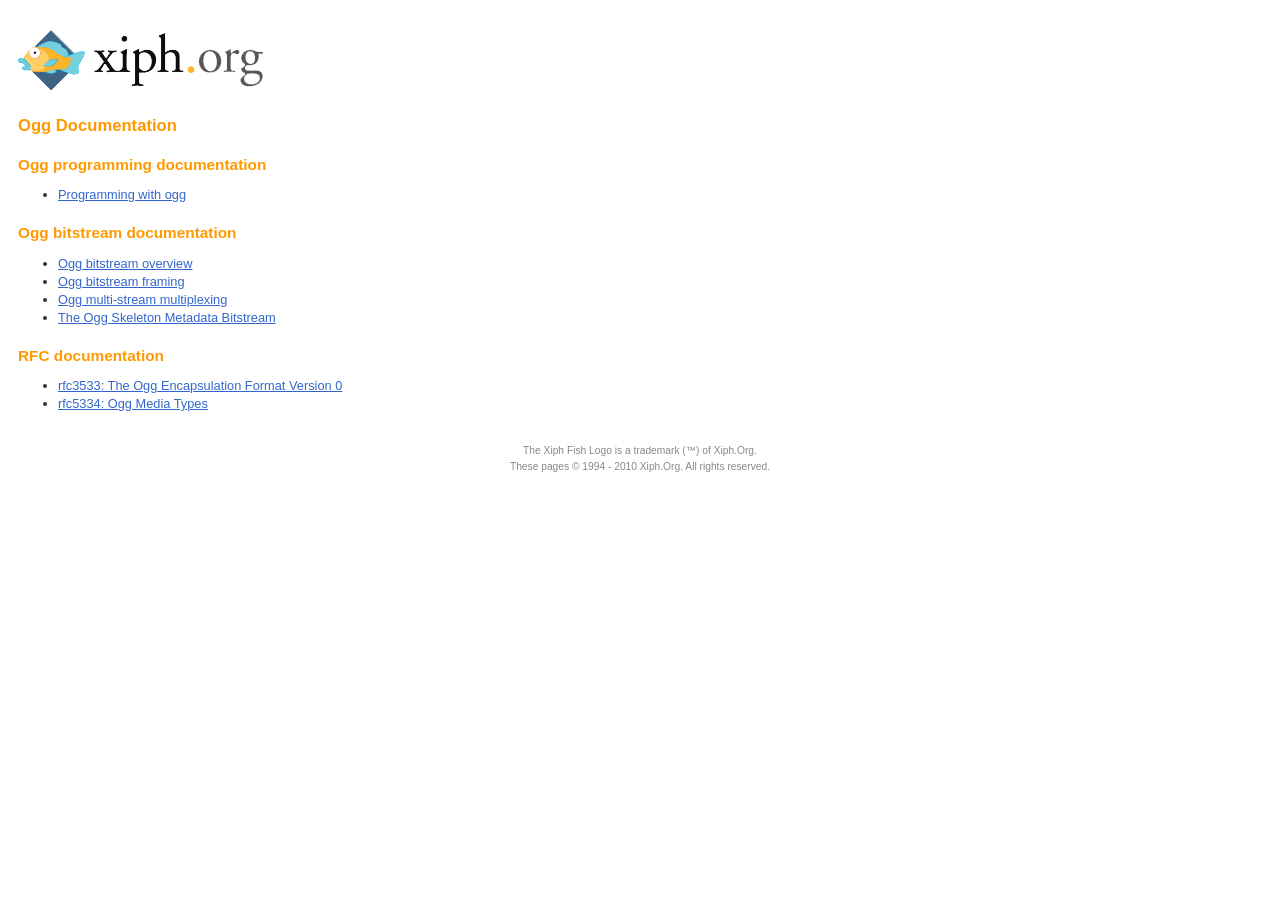
<file: agora_rtc_sdk/example/third-party/opusfile_parser/src/ogg/doc/index.html>
<!DOCTYPE html PUBLIC "-//W3C//DTD XHTML 1.0 Strict//EN" "http://www.w3.org/TR/xhtml1/DTD/xhtml1-strict.dtd">
<html>
<head>

<meta http-equiv="Content-Type" content="text/html; charset=iso-8859-15"/>
<title>Ogg Documentation</title>

<style type="text/css">
body {
  margin: 0 18px 0 18px;
  padding-bottom: 30px;
  font-family: Verdana, Arial, Helvetica, sans-serif;
  color: #333333;
  font-size: .8em;
}

a {
  color: #3366cc;
}

img {
  border: 0;
}

#xiphlogo {
  margin: 30px 0 16px 0;
}

#content p {
  line-height: 1.4;
}

h1, h1 a, h2, h2 a, h3, h3 a {
  font-weight: bold;
  color: #ff9900;
  margin: 1.3em 0 8px 0;
}

h1 {
  font-size: 1.3em;
}

h2 {
  font-size: 1.2em;
}

h3 {
  font-size: 1.1em;
}

li {
  line-height: 1.4;
}

#copyright {
  margin-top: 30px;
  line-height: 1.5em;
  text-align: center;
  font-size: .8em;
  color: #888888;
  clear: both;
}
</style>

</head>

<body>

<div id="xiphlogo">
  <a href="http://www.xiph.org/"><img src="fish_xiph_org.png" alt="Fish Logo and Xiph.org"/></a>
</div>

<h1>Ogg Documentation</h1>

<h2>Ogg programming documentation</h2>

<ul>
<li><a href="libogg/index.html">Programming with ogg</a></li>
</ul>

<h2>Ogg bitstream documentation</h2>

<ul>
<li><a href="oggstream.html">Ogg bitstream overview</a></li>
<li><a href="framing.html">Ogg bitstream framing</a></li>
<li><a href="ogg-multiplex.html">Ogg multi-stream multiplexing</a></li>
<li><a href="skeleton.html">The Ogg Skeleton Metadata Bitstream</a></li>
</ul>

<h2>RFC documentation</h2>

<ul>
<li><a href="rfc3533.txt">rfc3533: The Ogg Encapsulation Format Version 0</a></li>
<li><a href="rfc5334.txt">rfc5334: Ogg Media Types</a></li>
</ul>

<div id="copyright">
  The Xiph Fish Logo is a
  trademark (&trade;) of Xiph.Org.<br/>

  These pages &copy; 1994 - 2010 Xiph.Org. All rights reserved.
</div>

</body>
</html>
</file>
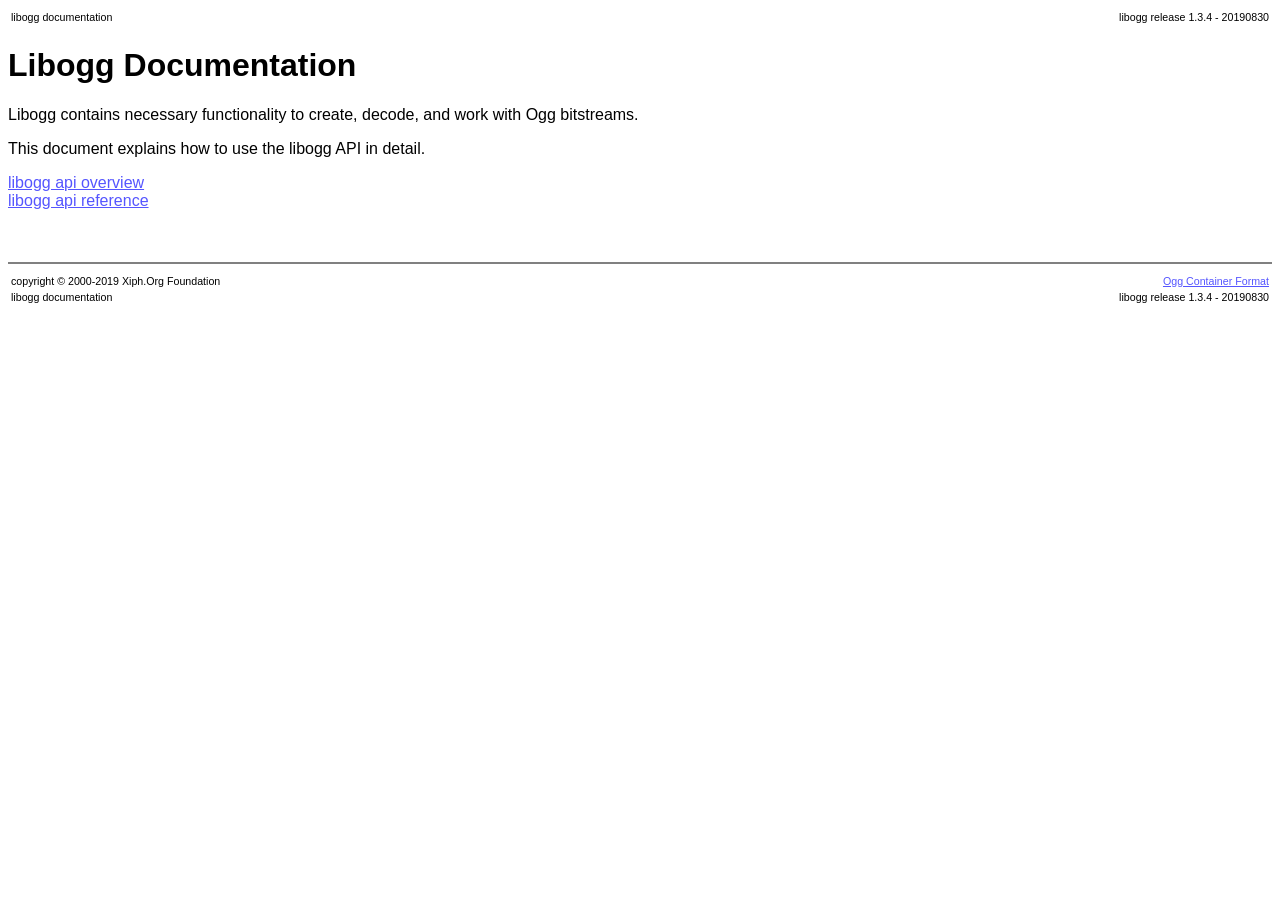
<file: agora_rtc_sdk/example/third-party/opusfile_parser/src/ogg/doc/libogg/index.html>
<html>

<head>
<title>libogg - Documentation</title>
<link rel=stylesheet href="style.css" type="text/css">
</head>

<body bgcolor=white text=black link="#5555ff" alink="#5555ff" vlink="#5555ff">
<table border=0 width=100%>
<tr>
<td><p class=tiny>libogg documentation</p></td>
<td align=right><p class=tiny>libogg release 1.3.4 - 20190830</p></td>
</tr>
</table>

<h1>Libogg Documentation</h1>

<p>
Libogg contains necessary functionality to create, decode, and work with Ogg bitstreams.
<p>This document explains how to use the libogg API in detail.
<p>
<a href="overview.html">libogg api overview</a><br>
<a href="reference.html">libogg api reference</a><br>

<br><br>
<hr noshade>
<table border=0 width=100%>
<tr valign=top>
<td><p class=tiny>copyright &copy; 2000-2019 Xiph.Org Foundation</p></td>
<td align=right><p class=tiny><a href="http://www.xiph.org/ogg/">Ogg Container Format</a></p></td>
</tr><tr>
<td><p class=tiny>libogg documentation</p></td>
<td align=right><p class=tiny>libogg release 1.3.4 - 20190830</p></td>
</tr>
</table>

</body>

</html>
</file>
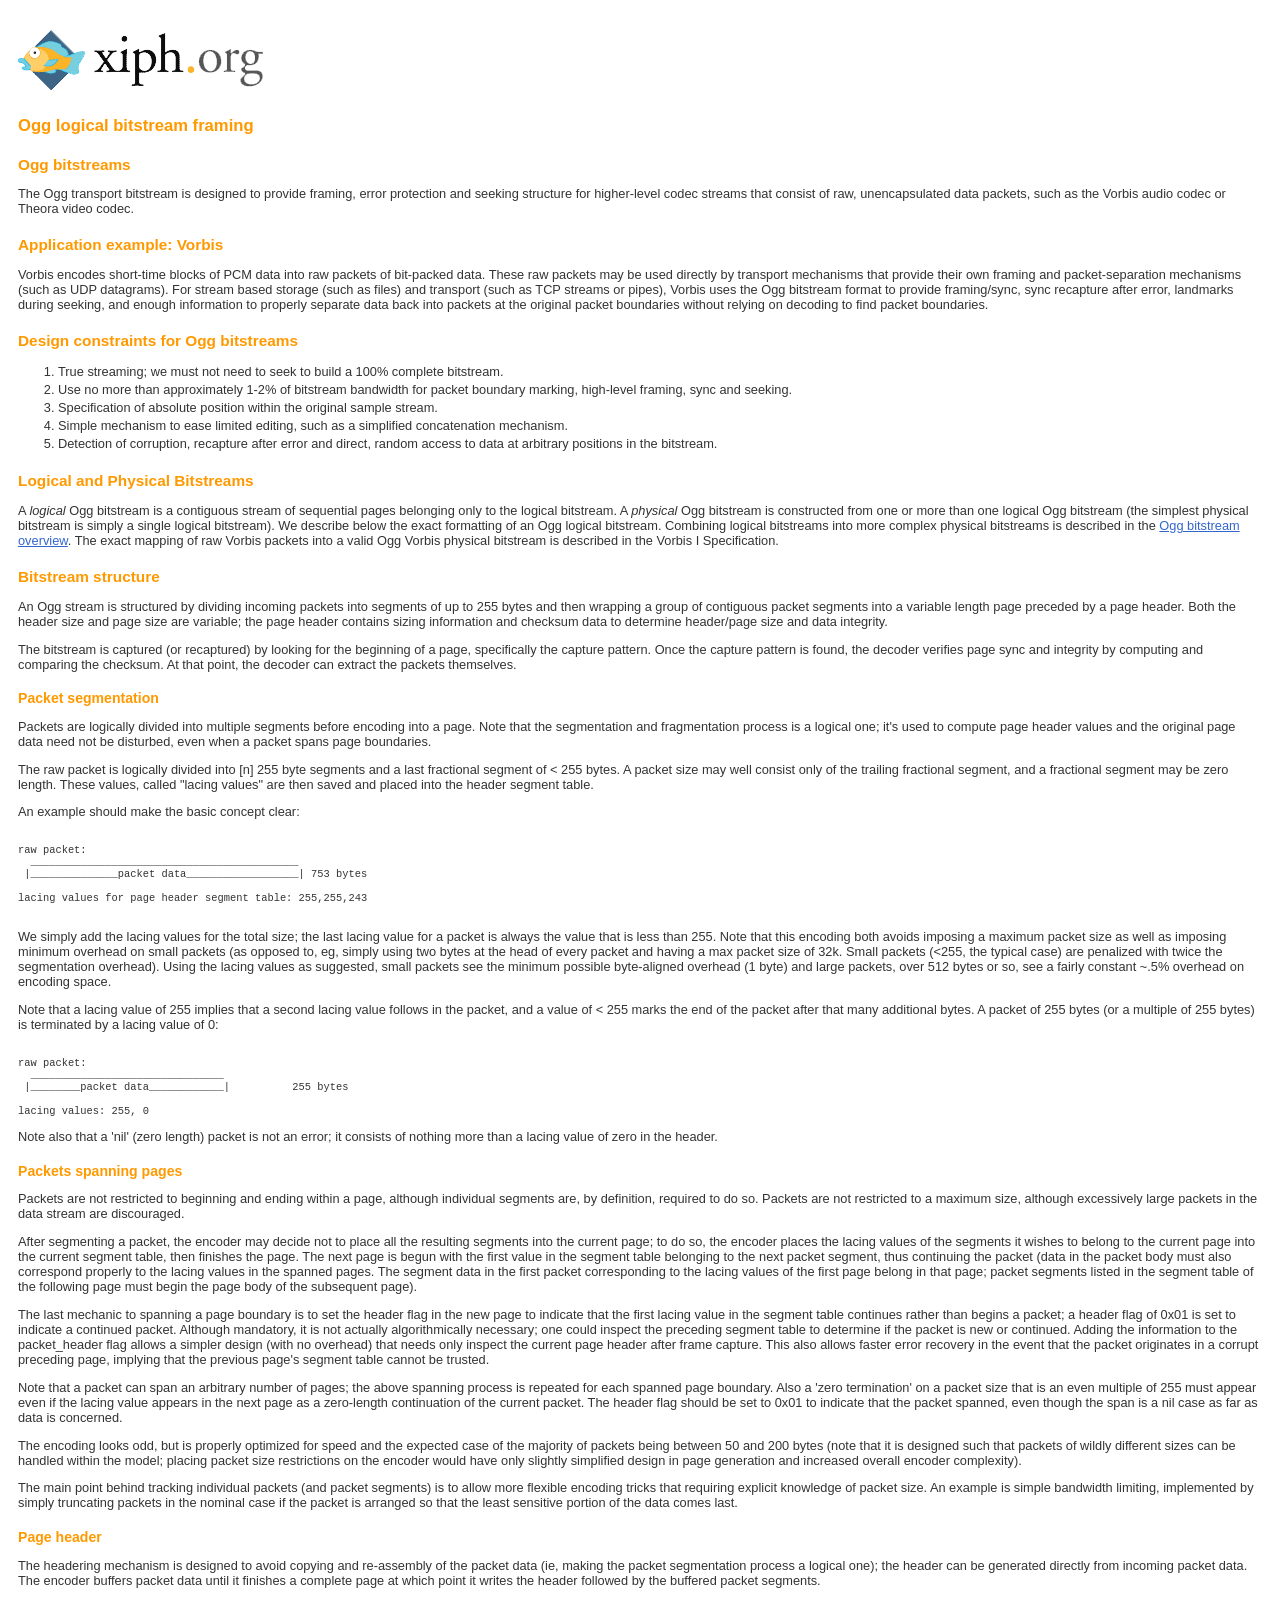
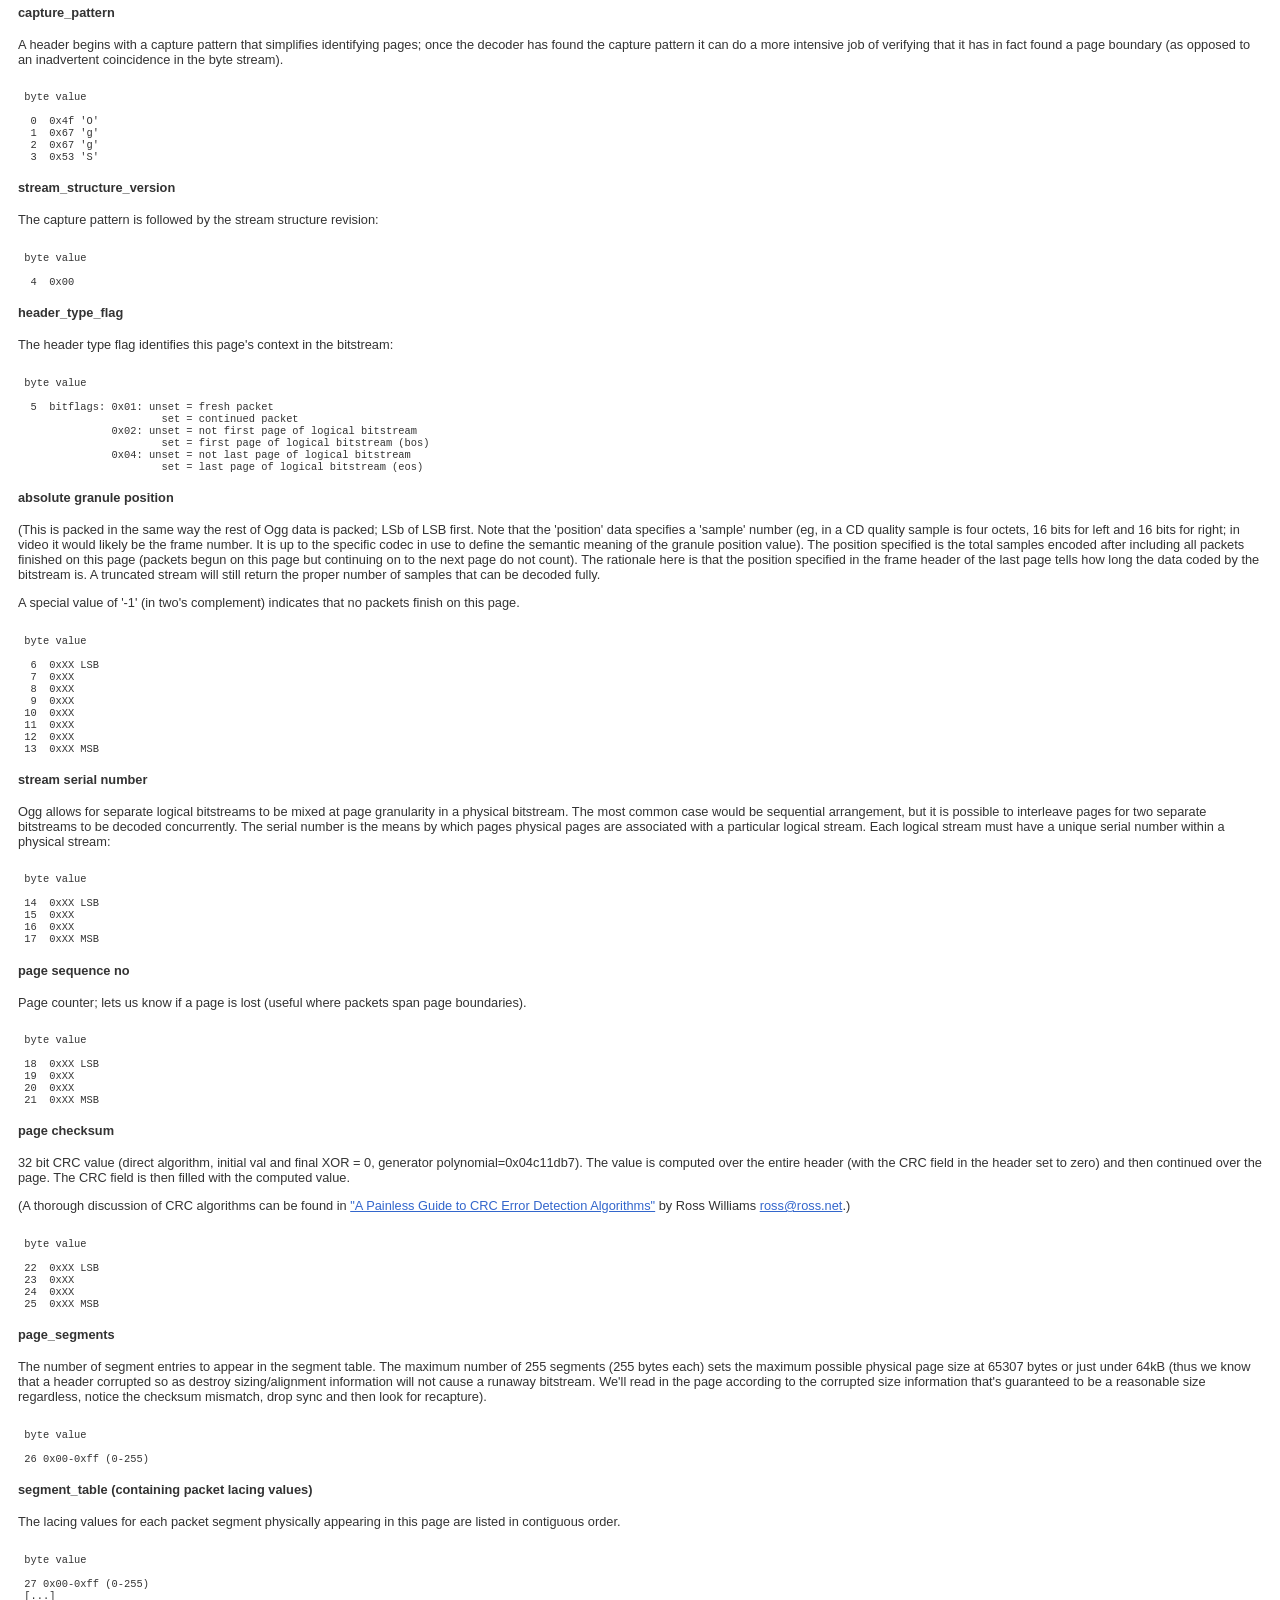
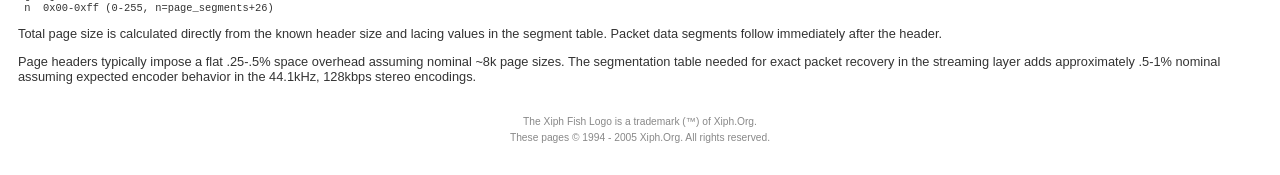
<file: agora_rtc_sdk/example/third-party/opusfile_parser/src/ogg/doc/framing.html>
<!DOCTYPE html PUBLIC "-//W3C//DTD XHTML 1.0 Strict//EN" "http://www.w3.org/TR/xhtml1/DTD/xhtml1-strict.dtd">
<html>
<head>

<meta http-equiv="Content-Type" content="text/html; charset=iso-8859-15"/>
<title>Ogg Documentation</title>

<style type="text/css">
body {
  margin: 0 18px 0 18px;
  padding-bottom: 30px;
  font-family: Verdana, Arial, Helvetica, sans-serif;
  color: #333333;
  font-size: .8em;
}

a {
  color: #3366cc;
}

img {
  border: 0;
}

#xiphlogo {
  margin: 30px 0 16px 0;
}

#content p {
  line-height: 1.4;
}

h1, h1 a, h2, h2 a, h3, h3 a {
  font-weight: bold;
  color: #ff9900;
  margin: 1.3em 0 8px 0;
}

h1 {
  font-size: 1.3em;
}

h2 {
  font-size: 1.2em;
}

h3 {
  font-size: 1.1em;
}

li {
  line-height: 1.4;
}

#copyright {
  margin-top: 30px;
  line-height: 1.5em;
  text-align: center;
  font-size: .8em;
  color: #888888;
  clear: both;
}
</style>

</head>

<body>

<div id="xiphlogo">
  <a href="http://www.xiph.org/"><img src="fish_xiph_org.png" alt="Fish Logo and Xiph.org"/></a>
</div>

<h1>Ogg logical bitstream framing</h1>

<h2>Ogg bitstreams</h2>

<p>The Ogg transport bitstream is designed to provide framing, error
protection and seeking structure for higher-level codec streams that
consist of raw, unencapsulated data packets, such as the Vorbis audio
codec or Theora video codec.</p>

<h2>Application example: Vorbis</h2>

<p>Vorbis encodes short-time blocks of PCM data into raw packets of
bit-packed data. These raw packets may be used directly by transport
mechanisms that provide their own framing and packet-separation
mechanisms (such as UDP datagrams). For stream based storage (such as
files) and transport (such as TCP streams or pipes), Vorbis uses the
Ogg bitstream format to provide framing/sync, sync recapture
after error, landmarks during seeking, and enough information to
properly separate data back into packets at the original packet
boundaries without relying on decoding to find packet boundaries.</p>

<h2>Design constraints for Ogg bitstreams</h2>

<ol>
<li>True streaming; we must not need to seek to build a 100%
  complete bitstream.</li>
<li>Use no more than approximately 1-2% of bitstream bandwidth for
  packet boundary marking, high-level framing, sync and seeking.</li>
<li>Specification of absolute position within the original sample
  stream.</li>
<li>Simple mechanism to ease limited editing, such as a simplified
  concatenation mechanism.</li>
<li>Detection of corruption, recapture after error and direct, random
  access to data at arbitrary positions in the bitstream.</li>
</ol>

<h2>Logical and Physical Bitstreams</h2>

<p>A <em>logical</em> Ogg bitstream is a contiguous stream of
sequential pages belonging only to the logical bitstream. A
<em>physical</em> Ogg bitstream is constructed from one or more
than one logical Ogg bitstream (the simplest physical bitstream
is simply a single logical bitstream). We describe below the exact
formatting of an Ogg logical bitstream. Combining logical
bitstreams into more complex physical bitstreams is described in the
<a href="oggstream.html">Ogg bitstream overview</a>. The exact
mapping of raw Vorbis packets into a valid Ogg Vorbis physical
bitstream is described in the Vorbis I Specification.</p>

<h2>Bitstream structure</h2>

<p>An Ogg stream is structured by dividing incoming packets into
segments of up to 255 bytes and then wrapping a group of contiguous
packet segments into a variable length page preceded by a page
header. Both the header size and page size are variable; the page
header contains sizing information and checksum data to determine
header/page size and data integrity.</p>

<p>The bitstream is captured (or recaptured) by looking for the beginning
of a page, specifically the capture pattern. Once the capture pattern
is found, the decoder verifies page sync and integrity by computing
and comparing the checksum. At that point, the decoder can extract the
packets themselves.</p>

<h3>Packet segmentation</h3>

<p>Packets are logically divided into multiple segments before encoding
into a page. Note that the segmentation and fragmentation process is a
logical one; it's used to compute page header values and the original
page data need not be disturbed, even when a packet spans page
boundaries.</p>

<p>The raw packet is logically divided into [n] 255 byte segments and a
last fractional segment of &lt; 255 bytes. A packet size may well
consist only of the trailing fractional segment, and a fractional
segment may be zero length. These values, called "lacing values" are
then saved and placed into the header segment table.</p>

<p>An example should make the basic concept clear:</p>

<pre>
<tt>
raw packet:
  ___________________________________________
 |______________packet data__________________| 753 bytes

lacing values for page header segment table: 255,255,243
</tt>
</pre>

<p>We simply add the lacing values for the total size; the last lacing
value for a packet is always the value that is less than 255. Note
that this encoding both avoids imposing a maximum packet size as well
as imposing minimum overhead on small packets (as opposed to, eg,
simply using two bytes at the head of every packet and having a max
packet size of 32k. Small packets (&lt;255, the typical case) are
penalized with twice the segmentation overhead). Using the lacing
values as suggested, small packets see the minimum possible
byte-aligned overhead (1 byte) and large packets, over 512 bytes or
so, see a fairly constant ~.5% overhead on encoding space.</p>

<p>Note that a lacing value of 255 implies that a second lacing value
follows in the packet, and a value of &lt; 255 marks the end of the
packet after that many additional bytes. A packet of 255 bytes (or a
multiple of 255 bytes) is terminated by a lacing value of 0:</p>

<pre><tt>
raw packet:
  _______________________________
 |________packet data____________|          255 bytes

lacing values: 255, 0
</tt></pre>

<p>Note also that a 'nil' (zero length) packet is not an error; it
consists of nothing more than a lacing value of zero in the header.</p>

<h3>Packets spanning pages</h3>

<p>Packets are not restricted to beginning and ending within a page,
although individual segments are, by definition, required to do so.
Packets are not restricted to a maximum size, although excessively
large packets in the data stream are discouraged.</p>

<p>After segmenting a packet, the encoder may decide not to place all the
resulting segments into the current page; to do so, the encoder places
the lacing values of the segments it wishes to belong to the current
page into the current segment table, then finishes the page. The next
page is begun with the first value in the segment table belonging to
the next packet segment, thus continuing the packet (data in the
packet body must also correspond properly to the lacing values in the
spanned pages. The segment data in the first packet corresponding to
the lacing values of the first page belong in that page; packet
segments listed in the segment table of the following page must begin
the page body of the subsequent page).</p>

<p>The last mechanic to spanning a page boundary is to set the header
flag in the new page to indicate that the first lacing value in the
segment table continues rather than begins a packet; a header flag of
0x01 is set to indicate a continued packet. Although mandatory, it
is not actually algorithmically necessary; one could inspect the
preceding segment table to determine if the packet is new or
continued. Adding the information to the packet_header flag allows a
simpler design (with no overhead) that needs only inspect the current
page header after frame capture. This also allows faster error
recovery in the event that the packet originates in a corrupt
preceding page, implying that the previous page's segment table
cannot be trusted.</p>

<p>Note that a packet can span an arbitrary number of pages; the above
spanning process is repeated for each spanned page boundary. Also a
'zero termination' on a packet size that is an even multiple of 255
must appear even if the lacing value appears in the next page as a
zero-length continuation of the current packet. The header flag
should be set to 0x01 to indicate that the packet spanned, even though
the span is a nil case as far as data is concerned.</p>

<p>The encoding looks odd, but is properly optimized for speed and the
expected case of the majority of packets being between 50 and 200
bytes (note that it is designed such that packets of wildly different
sizes can be handled within the model; placing packet size
restrictions on the encoder would have only slightly simplified design
in page generation and increased overall encoder complexity).</p>

<p>The main point behind tracking individual packets (and packet
segments) is to allow more flexible encoding tricks that requiring
explicit knowledge of packet size. An example is simple bandwidth
limiting, implemented by simply truncating packets in the nominal case
if the packet is arranged so that the least sensitive portion of the
data comes last.</p>

<a name="page_header"></a>
<h3>Page header</h3>

<p>The headering mechanism is designed to avoid copying and re-assembly
of the packet data (ie, making the packet segmentation process a
logical one); the header can be generated directly from incoming
packet data. The encoder buffers packet data until it finishes a
complete page at which point it writes the header followed by the
buffered packet segments.</p>

<h4>capture_pattern</h4>

<p>A header begins with a capture pattern that simplifies identifying
pages; once the decoder has found the capture pattern it can do a more
intensive job of verifying that it has in fact found a page boundary
(as opposed to an inadvertent coincidence in the byte stream).</p>

<pre><tt>
 byte value

  0  0x4f 'O'
  1  0x67 'g'
  2  0x67 'g'
  3  0x53 'S'  
</tt></pre>

<h4>stream_structure_version</h4>

<p>The capture pattern is followed by the stream structure revision:</p>

<pre><tt>
 byte value

  4  0x00
</tt></pre>
 
<h4>header_type_flag</h4>
  
<p>The header type flag identifies this page's context in the bitstream:</p>

<pre><tt>
 byte value

  5  bitflags: 0x01: unset = fresh packet
	               set = continued packet
	       0x02: unset = not first page of logical bitstream
                       set = first page of logical bitstream (bos)
	       0x04: unset = not last page of logical bitstream
                       set = last page of logical bitstream (eos)
</tt></pre>

<h4>absolute granule position</h4>

<p>(This is packed in the same way the rest of Ogg data is packed; LSb
of LSB first. Note that the 'position' data specifies a 'sample'
number (eg, in a CD quality sample is four octets, 16 bits for left
and 16 bits for right; in video it would likely be the frame number.
It is up to the specific codec in use to define the semantic meaning
of the granule position value). The position specified is the total
samples encoded after including all packets finished on this page
(packets begun on this page but continuing on to the next page do not
count). The rationale here is that the position specified in the
frame header of the last page tells how long the data coded by the
bitstream is. A truncated stream will still return the proper number
of samples that can be decoded fully.</p>

<p>A special value of '-1' (in two's complement) indicates that no packets
finish on this page.</p>

<pre><tt>
 byte value

  6  0xXX LSB
  7  0xXX
  8  0xXX
  9  0xXX
 10  0xXX
 11  0xXX
 12  0xXX
 13  0xXX MSB
</tt></pre>

<h4>stream serial number</h4>
 
<p>Ogg allows for separate logical bitstreams to be mixed at page
granularity in a physical bitstream. The most common case would be
sequential arrangement, but it is possible to interleave pages for
two separate bitstreams to be decoded concurrently. The serial
number is the means by which pages physical pages are associated with
a particular logical stream. Each logical stream must have a unique
serial number within a physical stream:</p>

<pre><tt>
 byte value

 14  0xXX LSB
 15  0xXX
 16  0xXX
 17  0xXX MSB
</tt></pre>

<h4>page sequence no</h4>

<p>Page counter; lets us know if a page is lost (useful where packets
span page boundaries).</p>

<pre><tt>
 byte value

 18  0xXX LSB
 19  0xXX
 20  0xXX
 21  0xXX MSB
</tt></pre>

<h4>page checksum</h4>
     
<p>32 bit CRC value (direct algorithm, initial val and final XOR = 0,
generator polynomial=0x04c11db7). The value is computed over the
entire header (with the CRC field in the header set to zero) and then
continued over the page. The CRC field is then filled with the
computed value.</p>

<p>(A thorough discussion of CRC algorithms can be found in <a
href="http://www.ross.net/crc/download/crc_v3.txt">"A
Painless Guide to CRC Error Detection Algorithms"</a> by Ross
Williams <a href="mailto:ross@ross.net">ross@ross.net</a>.)</p>

<pre><tt>
 byte value

 22  0xXX LSB
 23  0xXX
 24  0xXX
 25  0xXX MSB
</tt></pre>

<h4>page_segments</h4>

<p>The number of segment entries to appear in the segment table. The
maximum number of 255 segments (255 bytes each) sets the maximum
possible physical page size at 65307 bytes or just under 64kB (thus
we know that a header corrupted so as destroy sizing/alignment
information will not cause a runaway bitstream. We'll read in the
page according to the corrupted size information that's guaranteed to
be a reasonable size regardless, notice the checksum mismatch, drop
sync and then look for recapture).</p>

<pre><tt>
 byte value

 26 0x00-0xff (0-255)
</tt></pre>

<h4>segment_table (containing packet lacing values)</h4>

<p>The lacing values for each packet segment physically appearing in
this page are listed in contiguous order.</p>

<pre><tt>
 byte value

 27 0x00-0xff (0-255)
 [...]
 n  0x00-0xff (0-255, n=page_segments+26)
</tt></pre>

<p>Total page size is calculated directly from the known header size and
lacing values in the segment table. Packet data segments follow
immediately after the header.</p>

<p>Page headers typically impose a flat .25-.5% space overhead assuming
nominal ~8k page sizes. The segmentation table needed for exact
packet recovery in the streaming layer adds approximately .5-1%
nominal assuming expected encoder behavior in the 44.1kHz, 128kbps
stereo encodings.</p>

<div id="copyright">
  The Xiph Fish Logo is a
  trademark (&trade;) of Xiph.Org.<br/>

  These pages &copy; 1994 - 2005 Xiph.Org. All rights reserved.
</div>

</body>
</html>
</file>
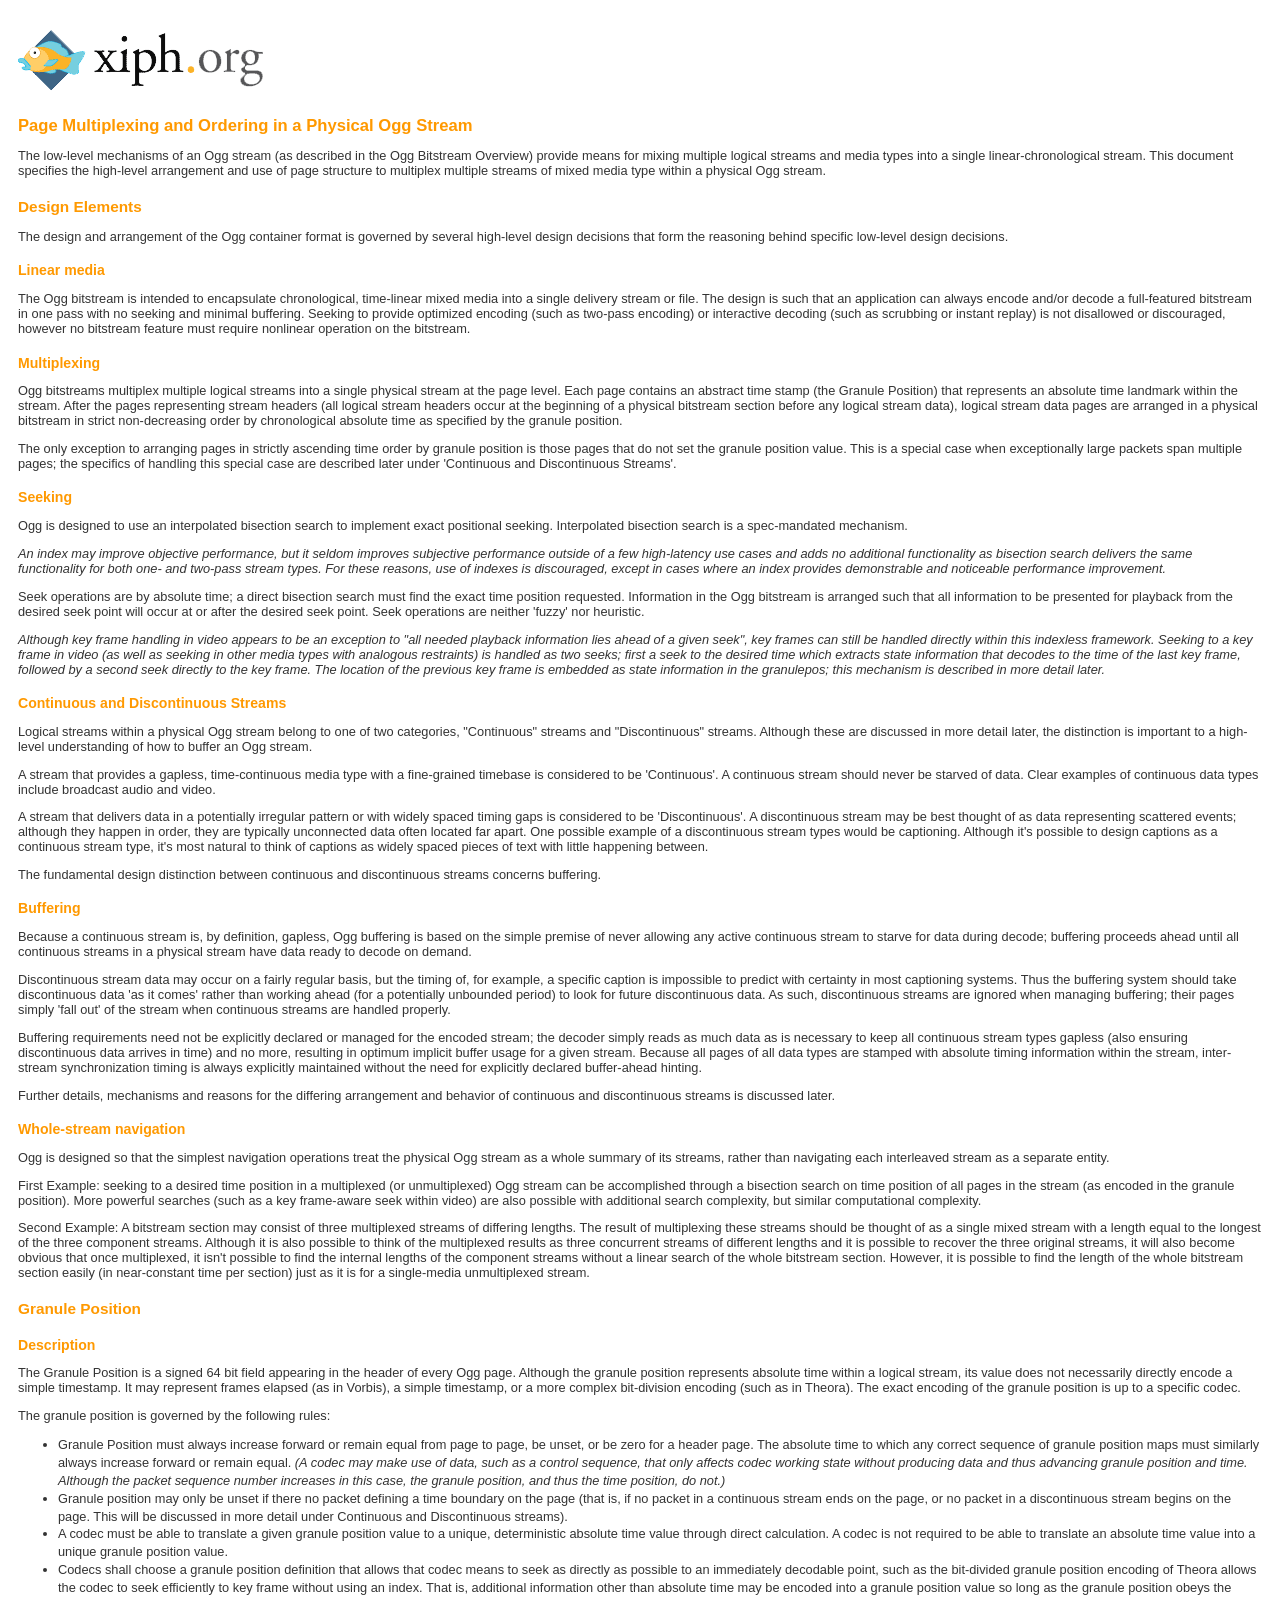
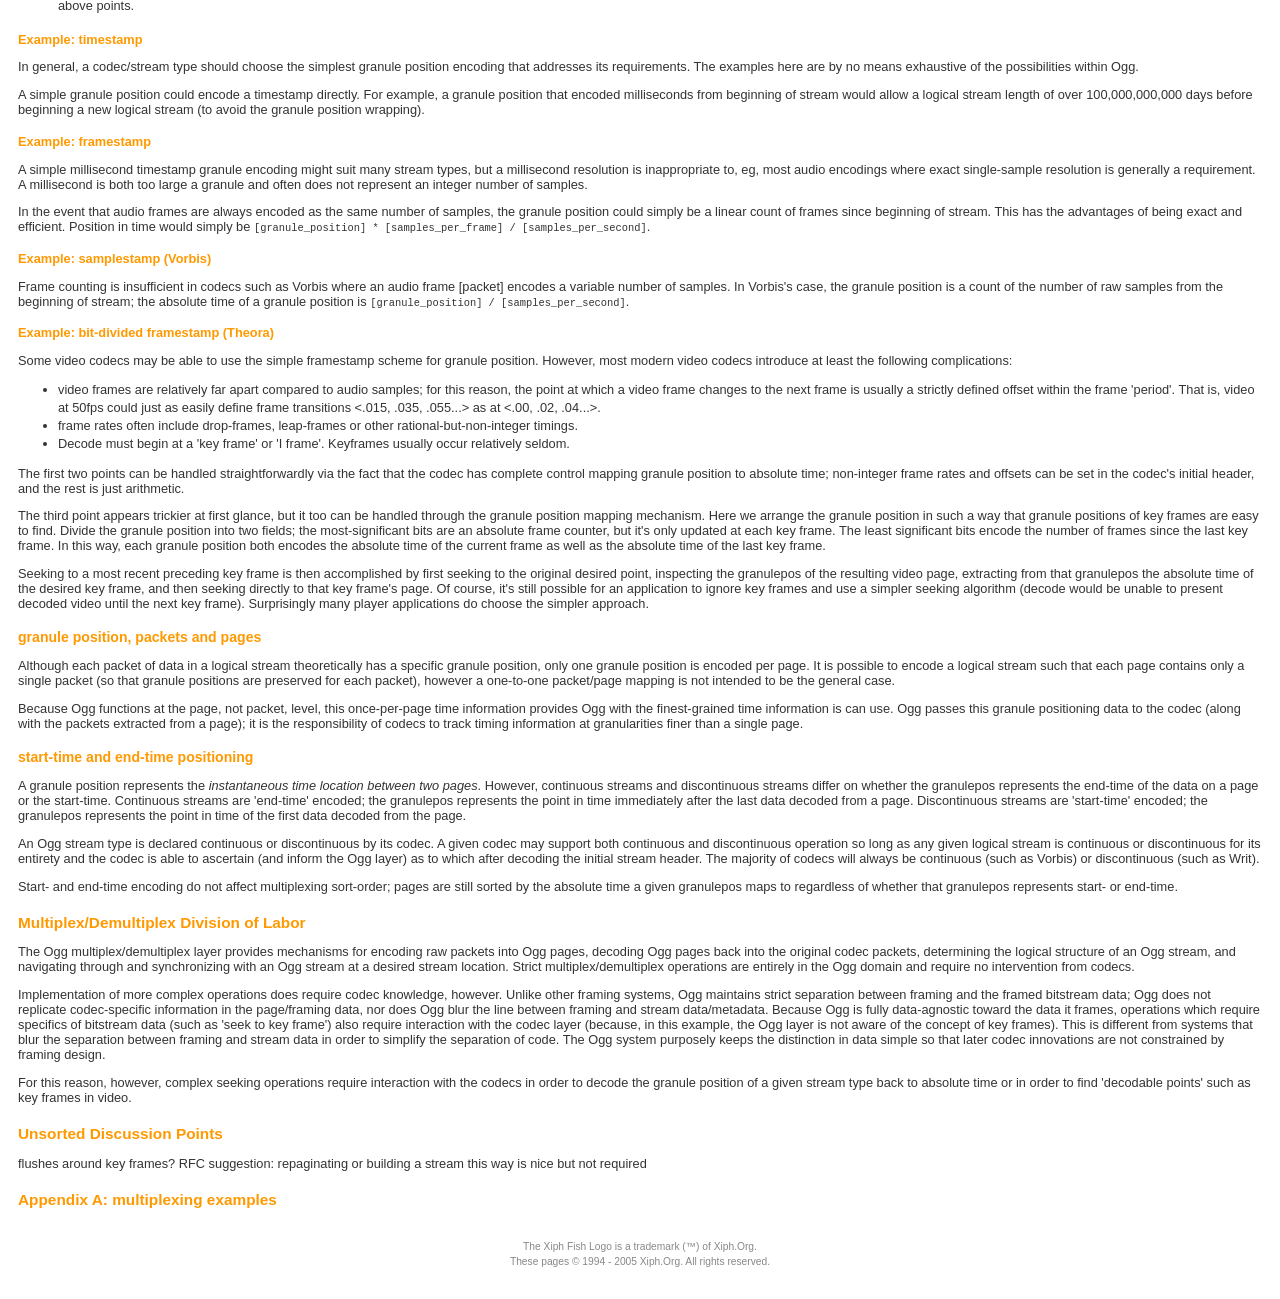
<file: agora_rtc_sdk/example/third-party/opusfile_parser/src/ogg/doc/ogg-multiplex.html>
<!DOCTYPE html PUBLIC "-//W3C//DTD XHTML 1.0 Strict//EN" "http://www.w3.org/TR/xhtml1/DTD/xhtml1-strict.dtd">
<html>
<head>

<meta http-equiv="Content-Type" content="text/html; charset=iso-8859-15"/>
<title>Ogg Documentation</title>

<style type="text/css">
body {
  margin: 0 18px 0 18px;
  padding-bottom: 30px;
  font-family: Verdana, Arial, Helvetica, sans-serif;
  color: #333333;
  font-size: .8em;
}

a {
  color: #3366cc;
}

img {
  border: 0;
}

#xiphlogo {
  margin: 30px 0 16px 0;
}

#content p {
  line-height: 1.4;
}

h1, h1 a, h2, h2 a, h3, h3 a, h4, h4 a {
  font-weight: bold;
  color: #ff9900;
  margin: 1.3em 0 8px 0;
}

h1 {
  font-size: 1.3em;
}

h2 {
  font-size: 1.2em;
}

h3 {
  font-size: 1.1em;
}

li {
  line-height: 1.4;
}

#copyright {
  margin-top: 30px;
  line-height: 1.5em;
  text-align: center;
  font-size: .8em;
  color: #888888;
  clear: both;
}
</style>

</head>

<body>

<div id="xiphlogo">
  <a href="http://www.xiph.org/"><img src="fish_xiph_org.png" alt="Fish Logo and Xiph.org"/></a>
</div>

<h1>Page Multiplexing and Ordering in a Physical Ogg Stream</h1>

<p>The low-level mechanisms of an Ogg stream (as described in the Ogg
Bitstream Overview) provide means for mixing multiple logical streams
and media types into a single linear-chronological stream. This
document specifies the high-level arrangement and use of page
structure to multiplex multiple streams of mixed media type within a
physical Ogg stream.</p>

<h2>Design Elements</h2>

<p>The design and arrangement of the Ogg container format is governed by
several high-level design decisions that form the reasoning behind
specific low-level design decisions.</p>

<h3>Linear media</h3> 

<p>The Ogg bitstream is intended to encapsulate chronological,
time-linear mixed media into a single delivery stream or file. The
design is such that an application can always encode and/or decode a
full-featured bitstream in one pass with no seeking and minimal
buffering. Seeking to provide optimized encoding (such as two-pass
encoding) or interactive decoding (such as scrubbing or instant
replay) is not disallowed or discouraged, however no bitstream feature
must require nonlinear operation on the bitstream.</p>

<h3>Multiplexing</h3>

<p>Ogg bitstreams multiplex multiple logical streams into a single
physical stream at the page level. Each page contains an abstract
time stamp (the Granule Position) that represents an absolute time
landmark within the stream. After the pages representing stream
headers (all logical stream headers occur at the beginning of a
physical bitstream section before any logical stream data), logical
stream data pages are arranged in a physical bitstream in strict 
non-decreasing order by chronological absolute time as 
specified by the granule position.</p>

<p>The only exception to arranging pages in strictly ascending time order
by granule position is those pages that do not set the granule
position value. This is a special case when exceptionally large
packets span multiple pages; the specifics of handling this special
case are described later under 'Continuous and Discontinuous
Streams'.</p>

<h3>Seeking</h3> 

<p>Ogg is designed to use an interpolated bisection search to
implement exact positional seeking.  Interpolated bisection search is
a spec-mandated mechanism.</p>

<p><i>An index may improve objective performance, but it seldom
improves subjective performance outside of a few high-latency use
cases and adds no additional functionality as bisection search
delivers the same functionality for both one- and two-pass stream
types.  For these reasons, use of indexes is discouraged, except in
cases where an index provides demonstrable and noticeable performance
improvement.</i></p>

<p>Seek operations are by absolute time; a direct bisection search must
find the exact time position requested. Information in the Ogg
bitstream is arranged such that all information to be presented for
playback from the desired seek point will occur at or after the
desired seek point. Seek operations are neither 'fuzzy' nor
heuristic.</p>

<p><i>Although key frame handling in video appears to be an exception to
"all needed playback information lies ahead of a given seek",
key frames can still be handled directly within this indexless
framework. Seeking to a key frame in video (as well as seeking in other
media types with analogous restraints) is handled as two seeks; first
a seek to the desired time which extracts state information that
decodes to the time of the last key frame, followed by a second seek
directly to the key frame. The location of the previous key frame is
embedded as state information in the granulepos; this mechanism is
described in more detail later.</i></p>

<h3>Continuous and Discontinuous Streams</h3>

<p>Logical streams within a physical Ogg stream belong to one of two
categories, "Continuous" streams and "Discontinuous" streams.
Although these are discussed in more detail later, the distinction is
important to a high-level understanding of how to buffer an Ogg
stream.</p>

<p>A stream that provides a gapless, time-continuous media type with a
fine-grained timebase is considered to be 'Continuous'. A continuous
stream should never be starved of data. Clear examples of continuous
data types include broadcast audio and video.</p>

<p>A stream that delivers data in a potentially irregular pattern or with
widely spaced timing gaps is considered to be 'Discontinuous'. A
discontinuous stream may be best thought of as data representing
scattered events; although they happen in order, they are typically
unconnected data often located far apart. One possible example of a
discontinuous stream types would be captioning. Although it's
possible to design captions as a continuous stream type, it's most
natural to think of captions as widely spaced pieces of text with
little happening between.</p>

<p>The fundamental design distinction between continuous and
discontinuous streams concerns buffering.</p>

<h3>Buffering</h3>

<p>Because a continuous stream is, by definition, gapless, Ogg buffering
is based on the simple premise of never allowing any active continuous
stream to starve for data during decode; buffering proceeds ahead
until all continuous streams in a physical stream have data ready to
decode on demand.</p>

<p>Discontinuous stream data may occur on a fairly regular basis, but the
timing of, for example, a specific caption is impossible to predict
with certainty in most captioning systems. Thus the buffering system
should take discontinuous data 'as it comes' rather than working ahead
(for a potentially unbounded period) to look for future discontinuous
data. As such, discontinuous streams are ignored when managing
buffering; their pages simply 'fall out' of the stream when continuous
streams are handled properly.</p>

<p>Buffering requirements need not be explicitly declared or managed for
the encoded stream; the decoder simply reads as much data as is
necessary to keep all continuous stream types gapless (also ensuring
discontinuous data arrives in time) and no more, resulting in optimum
implicit buffer usage for a given stream. Because all pages of all
data types are stamped with absolute timing information within the
stream, inter-stream synchronization timing is always explicitly
maintained without the need for explicitly declared buffer-ahead
hinting.</p>

<p>Further details, mechanisms and reasons for the differing arrangement
and behavior of continuous and discontinuous streams is discussed
later.</p>

<h3>Whole-stream navigation</h3>

<p>Ogg is designed so that the simplest navigation operations treat the
physical Ogg stream as a whole summary of its streams, rather than
navigating each interleaved stream as a separate entity.</p>

<p>First Example: seeking to a desired time position in a multiplexed (or
unmultiplexed) Ogg stream can be accomplished through a bisection
search on time position of all pages in the stream (as encoded in the
granule position). More powerful searches (such as a key frame-aware
seek within video) are also possible with additional search
complexity, but similar computational complexity.</p>

<p>Second Example: A bitstream section may consist of three multiplexed
streams of differing lengths. The result of multiplexing these
streams should be thought of as a single mixed stream with a length
equal to the longest of the three component streams. Although it is
also possible to think of the multiplexed results as three concurrent
streams of different lengths and it is possible to recover the three
original streams, it will also become obvious that once multiplexed,
it isn't possible to find the internal lengths of the component
streams without a linear search of the whole bitstream section.
However, it is possible to find the length of the whole bitstream
section easily (in near-constant time per section) just as it is for a
single-media unmultiplexed stream.</p>

<h2>Granule Position</h2>

<h3>Description</h3>

<p>The Granule Position is a signed 64 bit field appearing in the header
of every Ogg page. Although the granule position represents absolute
time within a logical stream, its value does not necessarily directly
encode a simple timestamp. It may represent frames elapsed (as in
Vorbis), a simple timestamp, or a more complex bit-division encoding
(such as in Theora). The exact encoding of the granule position is up
to a specific codec.</p>

<p>The granule position is governed by the following rules:</p>

<ul>

<li>Granule Position must always increase forward or remain equal from
page to page, be unset, or be zero for a header page. The absolute
time to which any correct sequence of granule position maps must
similarly always increase forward or remain equal. <i>(A codec may
make use of data, such as a control sequence, that only affects codec
working state without producing data and thus advancing granule
position and time. Although the packet sequence number increases in
this case, the granule position, and thus the time position, do
not.)</i></li>

<li>Granule position may only be unset if there no packet defining a
time boundary on the page (that is, if no packet in a continuous
stream ends on the page, or no packet in a discontinuous stream begins
on the page. This will be discussed in more detail under Continuous
and Discontinuous streams).</li>

<li>A codec must be able to translate a given granule position value
to a unique, deterministic absolute time value through direct
calculation. A codec is not required to be able to translate an
absolute time value into a unique granule position value.</li>

<li>Codecs shall choose a granule position definition that allows that
codec means to seek as directly as possible to an immediately
decodable point, such as the bit-divided granule position encoding of
Theora allows the codec to seek efficiently to key frame without using
an index. That is, additional information other than absolute time
may be encoded into a granule position value so long as the granule
position obeys the above points.</li>

</ul>

<h4>Example: timestamp</h4>

<p>In general, a codec/stream type should choose the simplest granule
position encoding that addresses its requirements. The examples here
are by no means exhaustive of the possibilities within Ogg.</p>

<p>A simple granule position could encode a timestamp directly. For
example, a granule position that encoded milliseconds from beginning
of stream would allow a logical stream length of over 100,000,000,000
days before beginning a new logical stream (to avoid the granule
position wrapping).</p>

<h4>Example: framestamp</h4>

<p>A simple millisecond timestamp granule encoding might suit many stream
types, but a millisecond resolution is inappropriate to, eg, most
audio encodings where exact single-sample resolution is generally a
requirement. A millisecond is both too large a granule and often does
not represent an integer number of samples.</p>

<p>In the event that audio frames are always encoded as the same number of
samples, the granule position could simply be a linear count of frames
since beginning of stream. This has the advantages of being exact and
efficient. Position in time would simply be <tt>[granule_position] *
[samples_per_frame] / [samples_per_second]</tt>.</p>

<h4>Example: samplestamp (Vorbis)</h4>

<p>Frame counting is insufficient in codecs such as Vorbis where an audio
frame [packet] encodes a variable number of samples. In Vorbis's
case, the granule position is a count of the number of raw samples
from the beginning of stream; the absolute time of
a granule position is <tt>[granule_position] /
[samples_per_second]</tt>.</p>
 
<h4>Example: bit-divided framestamp (Theora)</h4>

<p>Some video codecs may be able to use the simple framestamp scheme for
granule position. However, most modern video codecs introduce at
least the following complications:</p>

<ul>

<li>video frames are relatively far apart compared to audio samples;
for this reason, the point at which a video frame changes to the next
frame is usually a strictly defined offset within the frame 'period'.
That is, video at 50fps could just as easily define frame transitions
&lt;.015, .035, .055...&gt; as at &lt;.00, .02, .04...&gt;.</li>

<li>frame rates often include drop-frames, leap-frames or other
rational-but-non-integer timings.</li>

<li>Decode must begin at a 'key frame' or 'I frame'. Keyframes usually
occur relatively seldom.</li>

</ul>

<p>The first two points can be handled straightforwardly via the fact
that the codec has complete control mapping granule position to
absolute time; non-integer frame rates and offsets can be set in the
codec's initial header, and the rest is just arithmetic.</p>

<p>The third point appears trickier at first glance, but it too can be
handled through the granule position mapping mechanism. Here we
arrange the granule position in such a way that granule positions of
key frames are easy to find. Divide the granule position into two
fields; the most-significant bits are an absolute frame counter, but
it's only updated at each key frame. The least significant bits encode
the number of frames since the last key frame. In this way, each
granule position both encodes the absolute time of the current frame
as well as the absolute time of the last key frame.</p>

<p>Seeking to a most recent preceding key frame is then accomplished by
first seeking to the original desired point, inspecting the granulepos
of the resulting video page, extracting from that granulepos the
absolute time of the desired key frame, and then seeking directly to
that key frame's page. Of course, it's still possible for an
application to ignore key frames and use a simpler seeking algorithm
(decode would be unable to present decoded video until the next
key frame). Surprisingly many player applications do choose the
simpler approach.</p>

<h3>granule position, packets and pages</h3>

<p>Although each packet of data in a logical stream theoretically has a
specific granule position, only one granule position is encoded
per page. It is possible to encode a logical stream such that each
page contains only a single packet (so that granule positions are
preserved for each packet), however a one-to-one packet/page mapping
is not intended to be the general case.</p>

<p>Because Ogg functions at the page, not packet, level, this
once-per-page time information provides Ogg with the finest-grained
time information is can use. Ogg passes this granule positioning data
to the codec (along with the packets extracted from a page); it is the
responsibility of codecs to track timing information at granularities
finer than a single page.</p>

<h3>start-time and end-time positioning</h3>

<p>A granule position represents the <em>instantaneous time location
between two pages</em>. However, continuous streams and discontinuous
streams differ on whether the granulepos represents the end-time of
the data on a page or the start-time. Continuous streams are
'end-time' encoded; the granulepos represents the point in time
immediately after the last data decoded from a page. Discontinuous
streams are 'start-time' encoded; the granulepos represents the point
in time of the first data decoded from the page.</p>

<p>An Ogg stream type is declared continuous or discontinuous by its
codec. A given codec may support both continuous and discontinuous
operation so long as any given logical stream is continuous or
discontinuous for its entirety and the codec is able to ascertain (and
inform the Ogg layer) as to which after decoding the initial stream
header. The majority of codecs will always be continuous (such as
Vorbis) or discontinuous (such as Writ).</p>

<p>Start- and end-time encoding do not affect multiplexing sort-order;
pages are still sorted by the absolute time a given granulepos maps to
regardless of whether that granulepos represents start- or
end-time.</p>

<h2>Multiplex/Demultiplex Division of Labor</h2>

<p>The Ogg multiplex/demultiplex layer provides mechanisms for encoding
raw packets into Ogg pages, decoding Ogg pages back into the original
codec packets, determining the logical structure of an Ogg stream, and
navigating through and synchronizing with an Ogg stream at a desired
stream location. Strict multiplex/demultiplex operations are entirely
in the Ogg domain and require no intervention from codecs.</p>

<p>Implementation of more complex operations does require codec
knowledge, however. Unlike other framing systems, Ogg maintains
strict separation between framing and the framed bitstream data; Ogg
does not replicate codec-specific information in the page/framing
data, nor does Ogg blur the line between framing and stream
data/metadata. Because Ogg is fully data-agnostic toward the data it
frames, operations which require specifics of bitstream data (such as
'seek to key frame') also require interaction with the codec layer
(because, in this example, the Ogg layer is not aware of the concept
of key frames). This is different from systems that blur the
separation between framing and stream data in order to simplify the
separation of code. The Ogg system purposely keeps the distinction in
data simple so that later codec innovations are not constrained by
framing design.</p>

<p>For this reason, however, complex seeking operations require
interaction with the codecs in order to decode the granule position of
a given stream type back to absolute time or in order to find
'decodable points' such as key frames in video.</p>

<h2>Unsorted Discussion Points</h2>

<p>flushes around key frames? RFC suggestion: repaginating or building a
stream this way is nice but not required</p>

<h2>Appendix A: multiplexing examples</h2>

<div id="copyright">
  The Xiph Fish Logo is a
  trademark (&trade;) of Xiph.Org.<br/>

  These pages &copy; 1994 - 2005 Xiph.Org. All rights reserved.
</div>

</body>
</html>
</file>
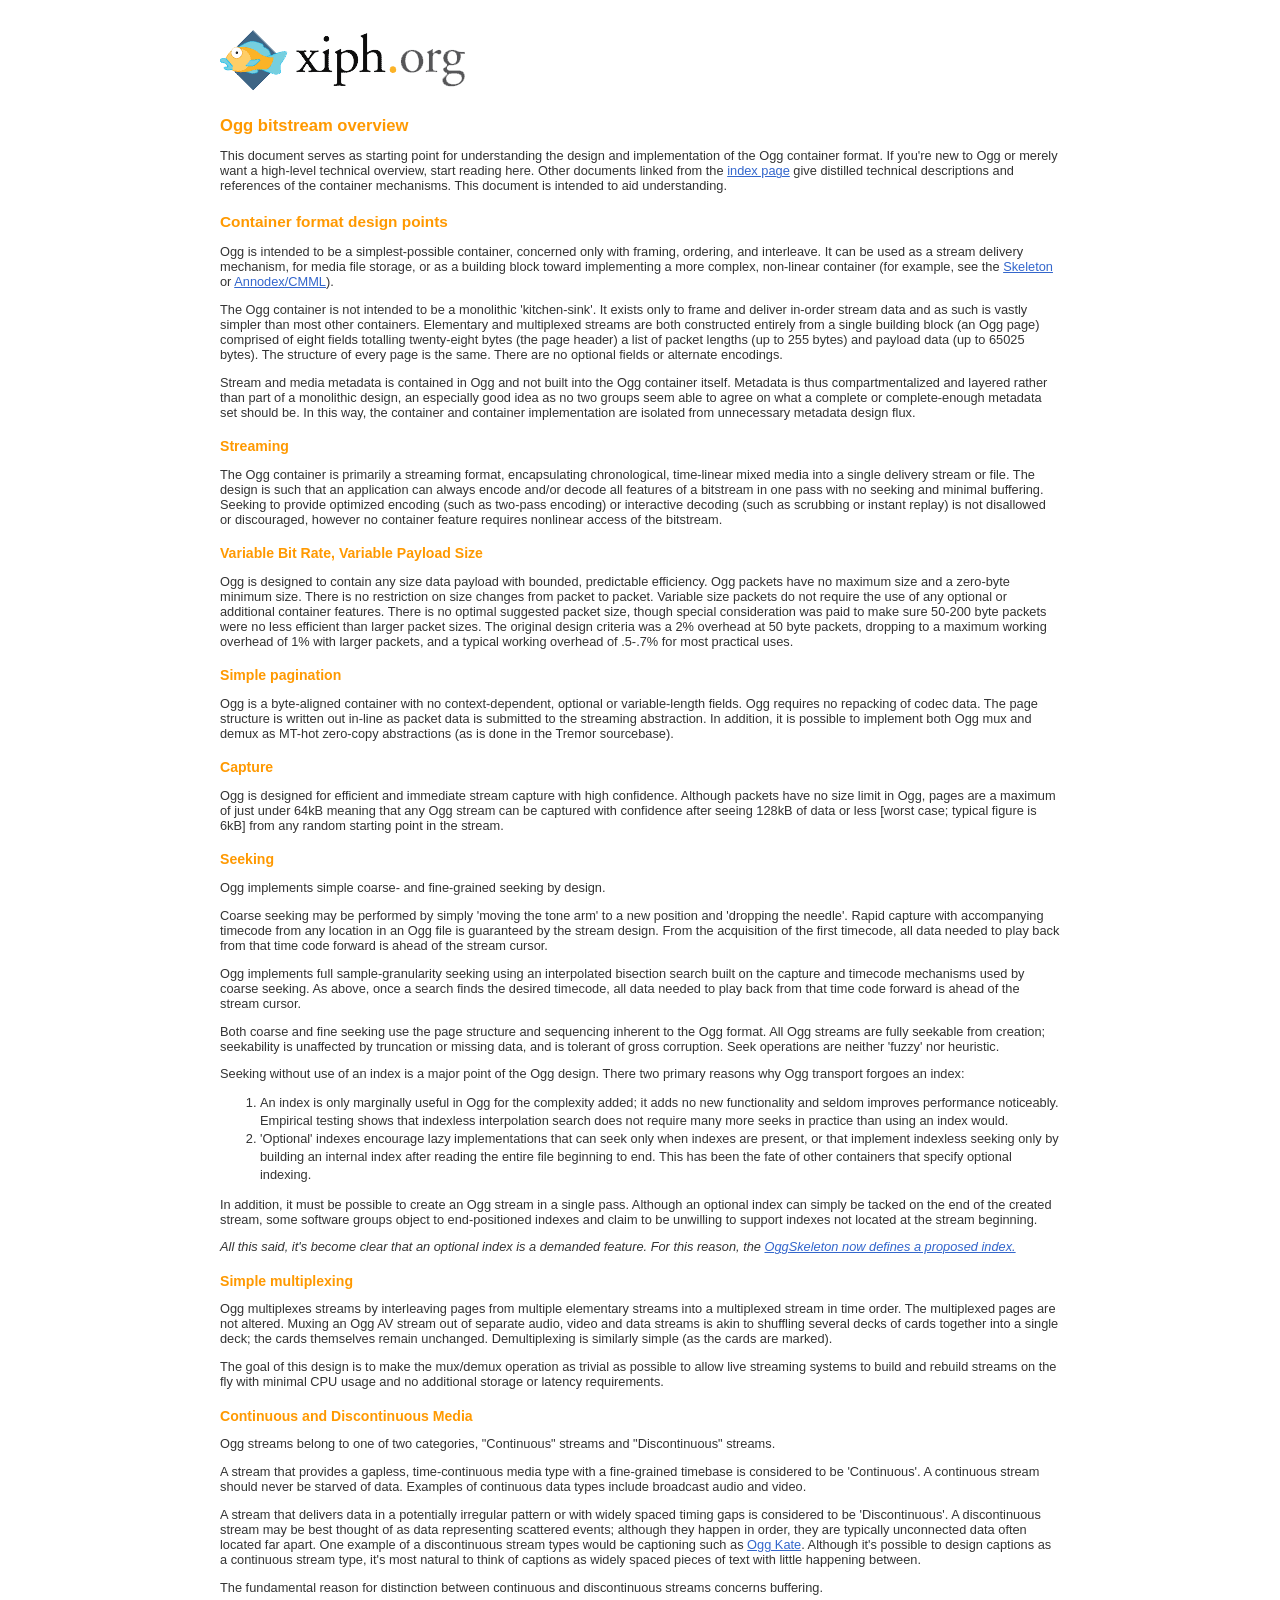
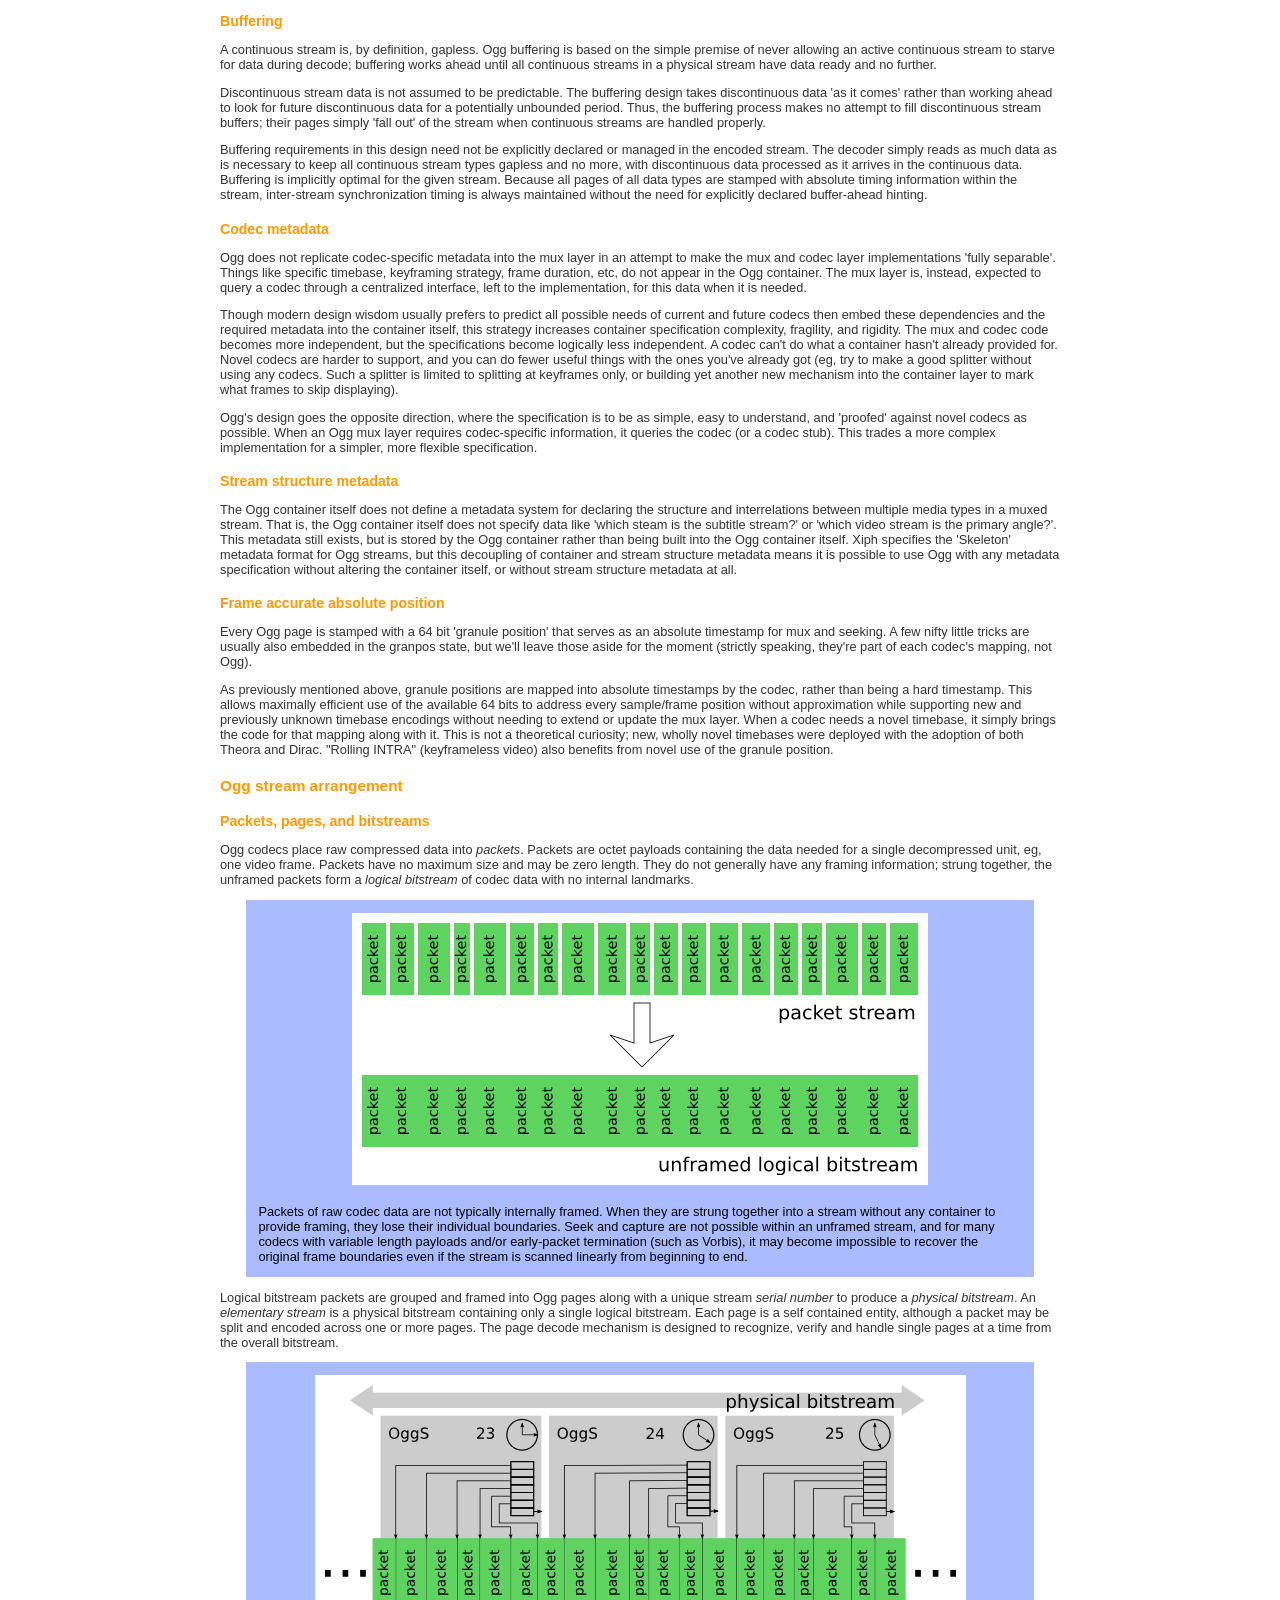
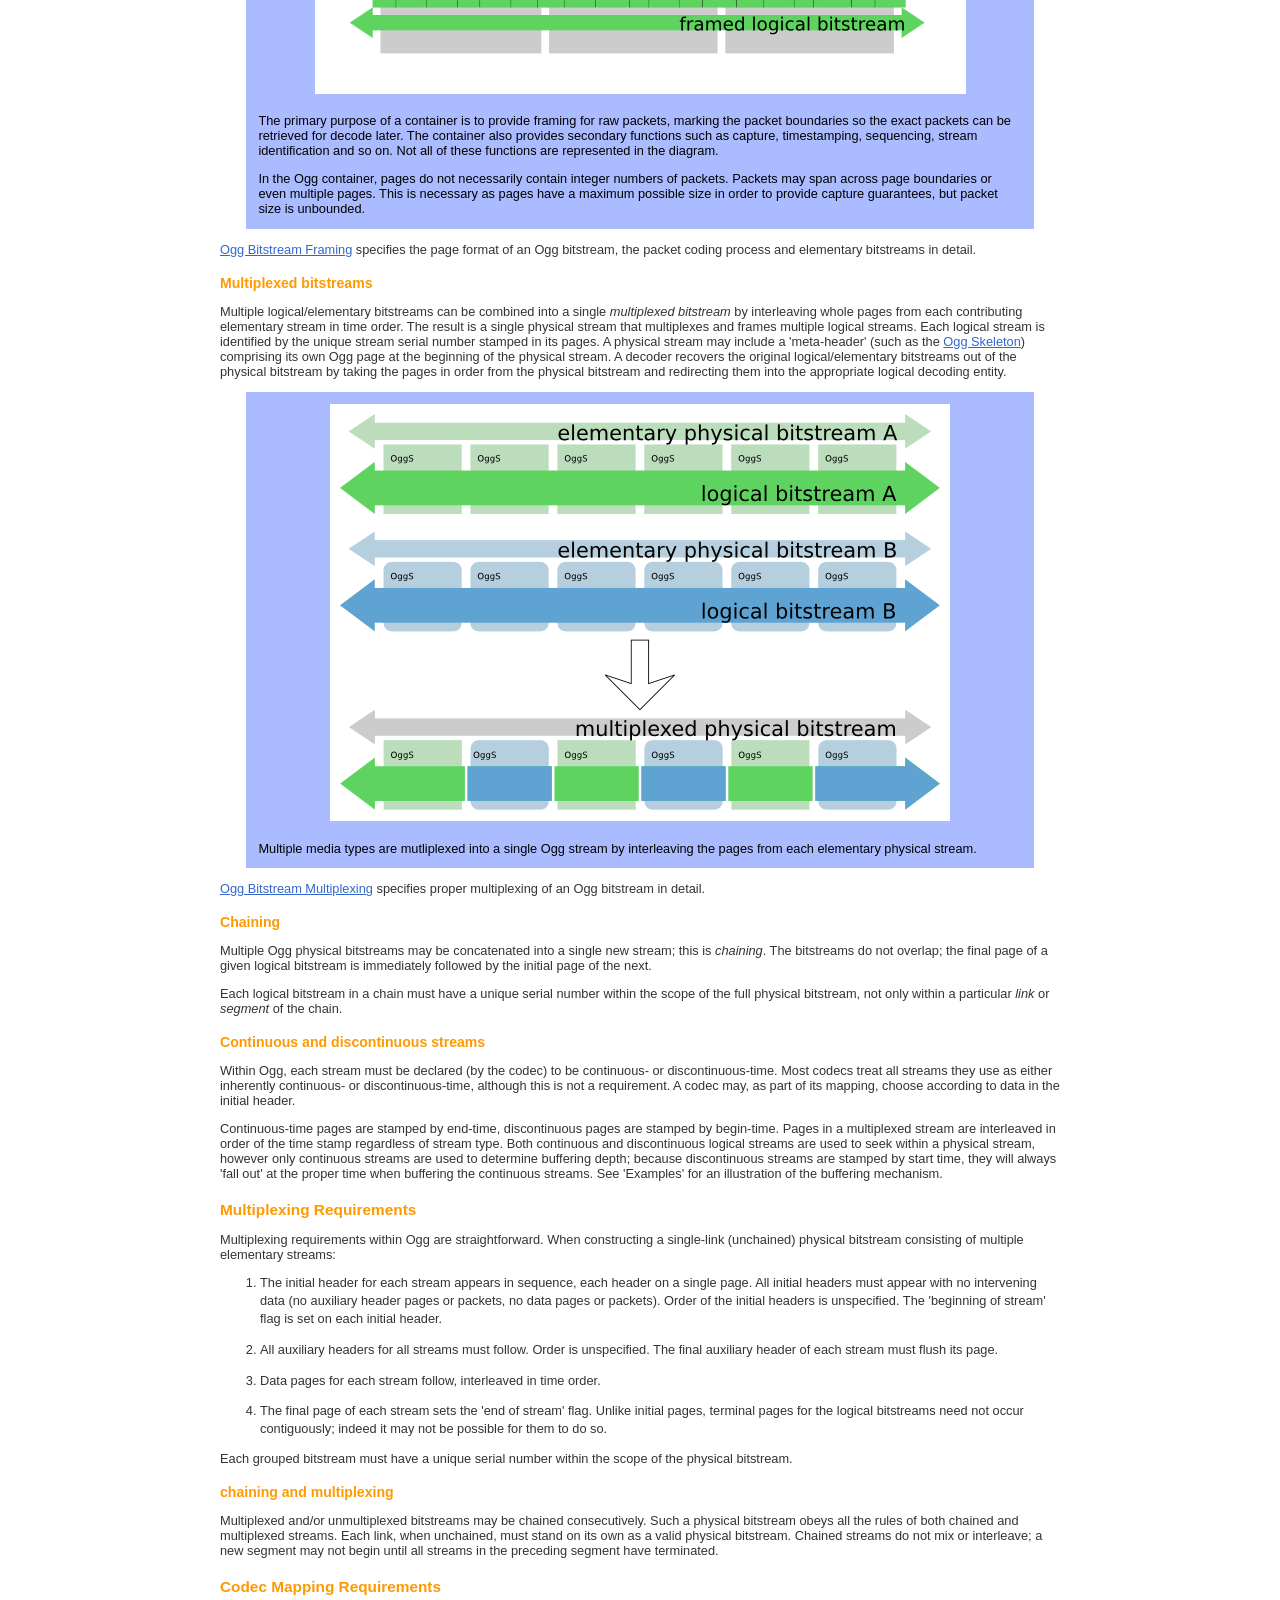
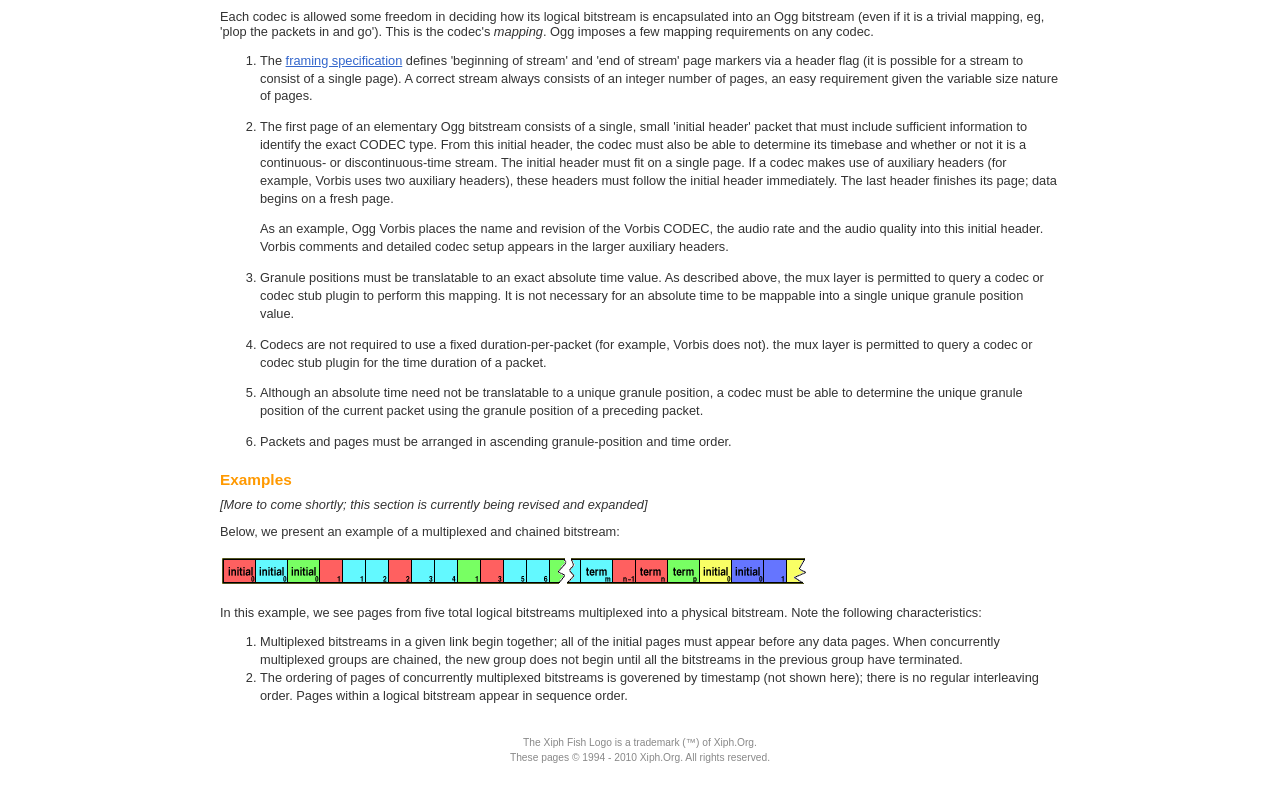
<file: agora_rtc_sdk/example/third-party/opusfile_parser/src/ogg/doc/oggstream.html>
<!DOCTYPE html PUBLIC "-//W3C//DTD XHTML 1.0 Strict//EN" "http://www.w3.org/TR/xhtml1/DTD/xhtml1-strict.dtd">
<html>
<head>

<meta http-equiv="Content-Type" content="text/html; charset=iso-8859-15"/>
<title>Ogg Documentation</title>

<style type="text/css">
body {
  margin: 0 18px 0 18px;
  padding-bottom: 30px;
  font-family: Verdana, Arial, Helvetica, sans-serif;
  color: #333333;
  font-size: .8em;
}

a {
  color: #3366cc;
}

img {
  border: 0;
}

#xiphlogo {
  margin: 30px 0 16px 0;
}

#content p {
  line-height: 1.4;
}

h1, h1 a, h2, h2 a, h3, h3 a {
  font-weight: bold;
  color: #ff9900;
  margin: 1.3em 0 8px 0;
}

h1 {
  font-size: 1.3em;
}

h2 {
  font-size: 1.2em;
}

h3 {
  font-size: 1.1em;
}

li {
  line-height: 1.4;
}

#copyright {
  margin-top: 30px;
  line-height: 1.5em;
  text-align: center;
  font-size: .8em;
  color: #888888;
  clear: both;
}

.caption {
  color: #000000;
  background-color: #aabbff;
  margin: 1em;
  margin-left: 2em;
  margin-right: 2em;
  padding: 1em;
  padding-bottom: 0em;
  overflow: hidden;
}

.caption p {
  clear: none;
}

.caption img {
  display: block;
  margin: 0px;
  margin-left: auto;
  margin-right: auto;
  margin-bottom: 1.5em;
  background-color: #ffffff;
  padding: 10px;
}
   
#thepage {
  margin-left: auto;
  margin-right: auto;
  width: 840px;
}

</style>

</head>

<body>
<div id="thepage">

<div id="xiphlogo">
  <a href="http://www.xiph.org/"><img src="fish_xiph_org.png" alt="Fish Logo and Xiph.org"/></a>
</div>

<h1>Ogg bitstream overview</h1>

<p>This document serves as starting point for understanding the design
and implementation of the Ogg container format.  If you're new to Ogg
or merely want a high-level technical overview, start reading here.
Other documents linked from the <a href="index.html">index page</a>
give distilled technical descriptions and references of the container
mechanisms.  This document is intended to aid understanding.

<h2>Container format design points</h2>

<p>Ogg is intended to be a simplest-possible container, concerned only
with framing, ordering, and interleave. It can be used as a stream delivery
mechanism, for media file storage, or as a building block toward
implementing a more complex, non-linear container (for example, see
the <a href="skeleton.html">Skeleton</a> or <a
href="http://en.wikipedia.org/wiki/Annodex">Annodex/CMML</a>).

<p>The Ogg container is not intended to be a monolithic
'kitchen-sink'.  It exists only to frame and deliver in-order stream
data and as such is vastly simpler than most other containers.
Elementary and multiplexed streams are both constructed entirely from a
single building block (an Ogg page) comprised of eight fields
totalling twenty-eight bytes (the page header) a list of packet lengths
(up to 255 bytes) and payload data (up to 65025 bytes).  The structure
of every page is the same.  There are no optional fields or alternate
encodings.

<p>Stream and media metadata is contained in Ogg and not built into
the Ogg container itself.  Metadata is thus compartmentalized and
layered rather than part of a monolithic design, an especially good
idea as no two groups seem able to agree on what a complete or
complete-enough metadata set should be. In this way, the container and
container implementation are isolated from unnecessary metadata design
flux.

<h3>Streaming</h3> 

<p>The Ogg container is primarily a streaming format,
encapsulating chronological, time-linear mixed media into a single
delivery stream or file. The design is such that an application can
always encode and/or decode all features of a bitstream in one pass
with no seeking and minimal buffering.  Seeking to provide optimized
encoding (such as two-pass encoding) or interactive decoding (such as
scrubbing or instant replay) is not disallowed or discouraged, however
no container feature requires nonlinear access of the bitstream.

<h3>Variable Bit Rate, Variable Payload Size</h3>

<p>Ogg is designed to contain any size data payload with bounded,
predictable efficiency.  Ogg packets have no maximum size and a
zero-byte minimum size.  There is no restriction on size changes from
packet to packet. Variable size packets do not require the use of any
optional or additional container features.  There is no optimal
suggested packet size, though special consideration was paid to make
sure 50-200 byte packets were no less efficient than larger packet
sizes.  The original design criteria was a 2% overhead at 50 byte
packets, dropping to a maximum working overhead of 1% with larger
packets, and a typical working overhead of .5-.7% for most practical
uses. 

<h3>Simple pagination</h3>

<p>Ogg is a byte-aligned container with no context-dependent, optional
or variable-length fields.  Ogg requires no repacking of codec data.
The page structure is written out in-line as packet data is submitted
to the streaming abstraction.  In addition, it is possible to
implement both Ogg mux and demux as MT-hot zero-copy abstractions (as
is done in the Tremor sourcebase).

<h3>Capture</h3>

<p>Ogg is designed for efficient and immediate stream capture with
high confidence.  Although packets have no size limit in Ogg, pages
are a maximum of just under 64kB meaning that any Ogg stream can be
captured with confidence after seeing 128kB of data or less [worst
case; typical figure is 6kB] from any random starting point in the
stream.

<h3>Seeking</h3>

<p>Ogg implements simple coarse- and fine-grained seeking by design.

<p>Coarse seeking may be performed by simply 'moving the tone arm' to a
new position and 'dropping the needle'.  Rapid capture with
accompanying timecode from any location in an Ogg file is guaranteed
by the stream design.  From the acquisition of the first timecode,
all data needed to play back from that time code forward is ahead of
the stream cursor.

<p>Ogg implements full sample-granularity seeking using an
interpolated bisection search built on the capture and timecode
mechanisms used by coarse seeking.  As above, once a search finds
the desired timecode, all data needed to play back from that time code
forward is ahead of the stream cursor.

<p>Both coarse and fine seeking use the page structure and sequencing
inherent to the Ogg format.  All Ogg streams are fully seekable from
creation; seekability is unaffected by truncation or missing data, and
is tolerant of gross corruption.  Seek operations are neither 'fuzzy' nor
heuristic.

<p>Seeking without use of an index is a major point of the Ogg
design. There two primary reasons why Ogg transport forgoes an index:
			  
<ol>

<li>An index is only marginally useful in Ogg for the complexity
added; it adds no new functionality and seldom improves performance
noticeably.  Empirical testing shows that indexless interpolation
search does not require many more seeks in practice than using an
index would.

<li>'Optional' indexes encourage lazy implementations that can seek
only when indexes are present, or that implement indexless seeking
only by building an internal index after reading the entire file
beginning to end.  This has been the fate of other containers that
specify optional indexing.

</ol>

<p>In addition, it must be possible to create an Ogg stream in a
single pass. Although an optional index can simply be tacked on the
end of the created stream, some software groups object to
end-positioned indexes and claim to be unwilling to support indexes
not located at the stream beginning.

<p><i>All this said, it's become clear that an optional index is a
demanded feature.  For this reason, the <a
href="http://wiki.xiph.org/Ogg_Index">OggSkeleton now defines a
proposed index.</a></i>

<h3>Simple multiplexing</h3>

<p>Ogg multiplexes streams by interleaving pages from multiple elementary streams into a
multiplexed stream in time order.  The multiplexed pages are not
altered.  Muxing an Ogg AV stream out of separate audio,
video and data streams is akin to shuffling several decks of cards
together into a single deck; the cards themselves remain unchanged.
Demultiplexing is similarly simple (as the cards are marked).

<p>The goal of this design is to make the mux/demux operation as
trivial as possible to allow live streaming systems to build and
rebuild streams on the fly with minimal CPU usage and no additional
storage or latency requirements.

<h3>Continuous and Discontinuous Media</h3>

<p>Ogg streams belong to one of two categories, "Continuous" streams and
"Discontinuous" streams.

<p>A stream that provides a gapless, time-continuous media type with a
fine-grained timebase is considered to be 'Continuous'. A continuous
stream should never be starved of data. Examples of continuous data
types include broadcast audio and video.

<p>A stream that delivers data in a potentially irregular pattern or
with widely spaced timing gaps is considered to be 'Discontinuous'. A
discontinuous stream may be best thought of as data representing
scattered events; although they happen in order, they are typically
unconnected data often located far apart. One example of a
discontinuous stream types would be captioning such as <a
href="http://wiki.xiph.org/OggKate">Ogg Kate</a>. Although it's
possible to design captions as a continuous stream type, it's most
natural to think of captions as widely spaced pieces of text with
little happening between.

<p>The fundamental reason for distinction between continuous and
discontinuous streams concerns buffering.

<h3>Buffering</h3>

<p>A continuous stream is, by definition, gapless. Ogg buffering is based
on the simple premise of never allowing an active continuous stream
to starve for data during decode; buffering works ahead until all
continuous streams in a physical stream have data ready and no further.

<p>Discontinuous stream data is not assumed to be predictable. The
buffering design takes discontinuous data 'as it comes' rather than
working ahead to look for future discontinuous data for a potentially
unbounded period. Thus, the buffering process makes no attempt to fill
discontinuous stream buffers; their pages simply 'fall out' of the
stream when continuous streams are handled properly.

<p>Buffering requirements in this design need not be explicitly
declared or managed in the encoded stream. The decoder simply reads as
much data as is necessary to keep all continuous stream types gapless
and no more, with discontinuous data processed as it arrives in the
continuous data. Buffering is implicitly optimal for the given
stream. Because all pages of all data types are stamped with absolute
timing information within the stream, inter-stream synchronization
timing is always maintained without the need for explicitly declared
buffer-ahead hinting.

<h3>Codec metadata</h3>

<p>Ogg does not replicate codec-specific metadata into the mux layer
in an attempt to make the mux and codec layer implementations 'fully
separable'.  Things like specific timebase, keyframing strategy, frame
duration, etc, do not appear in the Ogg container.  The mux layer is,
instead, expected to query a codec through a centralized interface,
left to the implementation, for this data when it is needed.

<p>Though modern design wisdom usually prefers to predict all possible
needs of current and future codecs then embed these dependencies and
the required metadata into the container itself, this strategy
increases container specification complexity, fragility, and rigidity.
The mux and codec code becomes more independent, but the
specifications become logically less independent. A codec can't do
what a container hasn't already provided for.  Novel codecs are harder
to support, and you can do fewer useful things with the ones you've
already got (eg, try to make a good splitter without using any codecs.
Such a splitter is limited to splitting at keyframes only, or building
yet another new mechanism into the container layer to mark what frames
to skip displaying).

<p>Ogg's design goes the opposite direction, where the specification
is to be as simple, easy to understand, and 'proofed' against novel
codecs as possible.  When an Ogg mux layer requires codec-specific
information, it queries the codec (or a codec stub).  This trades a
more complex implementation for a simpler, more flexible
specification.

<h3>Stream structure metadata</h3>

<p>The Ogg container itself does not define a metadata system for
declaring the structure and interrelations between multiple media
types in a muxed stream.  That is, the Ogg container itself does not
specify data like 'which steam is the subtitle stream?' or 'which
video stream is the primary angle?'.  This metadata still exists, but
is stored by the Ogg container rather than being built into the Ogg
container itself.  Xiph specifies the 'Skeleton' metadata format for Ogg
streams, but this decoupling of container and stream structure
metadata means it is possible to use Ogg with any metadata
specification without altering the container itself, or without stream
structure metadata at all.

<h3>Frame accurate absolute position</h3>

<p>Every Ogg page is stamped with a 64 bit 'granule position' that
serves as an absolute timestamp for mux and seeking.  A few nifty
little tricks are usually also embedded in the granpos state, but
we'll leave those aside for the moment (strictly speaking, they're
part of each codec's mapping, not Ogg).

<p>As previously mentioned above, granule positions are mapped into
absolute timestamps by the codec, rather than being a hard timestamp.
This allows maximally efficient use of the available 64 bits to
address every sample/frame position without approximation while
supporting new and previously unknown timebase encodings without
needing to extend or update the mux layer.  When a codec needs a novel
timebase, it simply brings the code for that mapping along with it.
This is not a theoretical curiosity; new, wholly novel timebases were
deployed with the adoption of both Theora and Dirac.  "Rolling INTRA"
(keyframeless video) also benefits from novel use of the granule
position.

<h2>Ogg stream arrangement</h2>

<h3>Packets, pages, and bitstreams</h3>

<p>Ogg codecs place raw compressed data into <em>packets</em>.
Packets are octet payloads containing the data needed for a single
decompressed unit, eg, one video frame. Packets have no maximum size
and may be zero length. They do not generally have any framing
information; strung together, the unframed packets form a <em>logical
bitstream</em> of codec data with no internal landmarks.

<div class="caption">
  <img src="packets.png"> 

  <p> Packets of raw codec data are not typically internally framed.
  When they are strung together into a stream without any container to
  provide framing, they lose their individual boundaries. Seek and
  capture are not possible within an unframed stream, and for many
  codecs with variable length payloads and/or early-packet termination
  (such as Vorbis), it may become impossible to recover the original
  frame boundaries even if the stream is scanned linearly from
  beginning to end.

</div>

<p>Logical bitstream packets are grouped and framed into Ogg pages
along with a unique stream <em>serial number</em> to produce a
<em>physical bitstream</em>.  An <em>elementary stream</em> is a
physical bitstream containing only a single logical bitstream. Each
page is a self contained entity, although a packet may be split and
encoded across one or more pages. The page decode mechanism is
designed to recognize, verify and handle single pages at a time from
the overall bitstream.

<div class="caption">
  <img src="pages.png"> 

  <p> The primary purpose of a container is to provide framing for raw
  packets, marking the packet boundaries so the exact packets can be
  retrieved for decode later.  The container also provides secondary
  functions such as capture, timestamping, sequencing, stream
  identification and so on.  Not all of these functions are represented in the diagram.

  <p>In the Ogg container, pages do not necessarily contain
  integer numbers of packets. Packets may span across page boundaries
  or even multiple pages.  This is necessary as pages have a maximum
  possible size in order to provide capture guarantees, but packet
  size is unbounded.
</div>


<p><a href="framing.html">Ogg Bitstream Framing</a> specifies
the page format of an Ogg bitstream, the packet coding process
and elementary bitstreams in detail.

<h3>Multiplexed bitstreams</h3>

<p>Multiple logical/elementary bitstreams can be combined into a single
<em>multiplexed bitstream</em> by interleaving whole pages from each
contributing elementary stream in time order. The result is a single
physical stream that multiplexes and frames multiple logical streams.
Each logical stream is identified by the unique stream serial number
stamped in its pages.  A physical stream may include a 'meta-header'
(such as the <a href="skeleton.html">Ogg Skeleton</a>) comprising its
own Ogg page at the beginning of the physical stream. A decoder
recovers the original logical/elementary bitstreams out of the
physical bitstream by taking the pages in order from the physical
bitstream and redirecting them into the appropriate logical decoding
entity.

<div class="caption">
  <img src="multiplex1.png"> 

<p>Multiple media types are mutliplexed into a single Ogg stream by
interleaving the pages from each elementary physical stream.  

</div>

<p><a href="ogg-multiplex.html">Ogg Bitstream Multiplexing</a> specifies
proper multiplexing of an Ogg bitstream in detail.

<h3>Chaining</h3>

<p>Multiple Ogg physical bitstreams may be concatenated into a single new
stream; this is <em>chaining</em>. The bitstreams do not overlap; the
final page of a given logical bitstream is immediately followed by the
initial page of the next.</p>

<p>Each logical bitstream in a chain must have a unique serial number
within the scope of the full physical bitstream, not only within a
particular <em>link</em> or <em>segment</em> of the chain.</p>

<h3>Continuous and discontinuous streams</h3>

<p>Within Ogg, each stream must be declared (by the codec) to be
continuous- or discontinuous-time.  Most codecs treat all streams they
use as either inherently continuous- or discontinuous-time, although
this is not a requirement. A codec may, as part of its mapping, choose
according to data in the initial header.

<p>Continuous-time pages are stamped by end-time, discontinuous pages
are stamped by begin-time.  Pages in a multiplexed stream are
interleaved in order of the time stamp regardless of stream type.
Both continuous and discontinuous logical streams are used to seek
within a physical stream, however only continuous streams are used to
determine buffering depth; because discontinuous streams are stamped
by start time, they will always 'fall out' at the proper time when
buffering the continuous streams.  See 'Examples' for an illustration
of the buffering mechanism.

<h2>Multiplexing Requirements</h2>

<p>Multiplexing requirements within Ogg are straightforward. When
constructing a single-link (unchained) physical bitstream consisting
of multiple elementary streams:

<ol>

<li><p> The initial header for each stream appears in sequence, each
header on a single page.  All initial headers must appear with no
intervening data (no auxiliary header pages or packets, no data pages
or packets).  Order of the initial headers is unspecified. The
'beginning of stream' flag is set on each initial header.

<li><p> All auxiliary headers for all streams must follow.  Order
is unspecified.  The final auxiliary header of each stream must flush
its page.

<li><p>Data pages for each stream follow, interleaved in time order. 

<li><p>The final page of each stream sets the 'end of stream' flag.
Unlike initial pages, terminal pages for the logical bitstreams need
not occur contiguously; indeed it may not be possible for them to do so.
</oL>

<p><p>Each grouped bitstream must have a unique serial number within the
scope of the physical bitstream.</p>

<h3>chaining and multiplexing</h3>

<p>Multiplexed and/or unmultiplexed bitstreams may be chained
consecutively. Such a physical bitstream obeys all the rules of both
chained and multiplexed streams.  Each link, when unchained, must
stand on its own as a valid physical bitstream.  Chained streams do
not mix or interleave; a new segment may not begin until all streams
in the preceding segment have terminated. </p>

<h2>Codec Mapping Requirements</h2>

<p>Each codec is allowed some freedom in deciding how its logical
bitstream is encapsulated into an Ogg bitstream (even if it is a
trivial mapping, eg, 'plop the packets in and go'). This is the
codec's <em>mapping</em>. Ogg imposes a few mapping requirements
on any codec.

<ol>

<li><p>The <a href="framing.html">framing specification</a> defines
'beginning of stream' and 'end of stream' page markers via a header
flag (it is possible for a stream to consist of a single page). A
correct stream always consists of an integer number of pages, an easy
requirement given the variable size nature of pages.</p>

<li><p>The first page of an elementary Ogg bitstream consists of a single,
small 'initial header' packet that must include sufficient information
to identify the exact CODEC type. From this initial header, the codec
must also be able to determine its timebase and whether or not it is a
continuous- or discontinuous-time stream.  The initial header must fit
on a single page. If a codec makes use of auxiliary headers (for
example, Vorbis uses two auxiliary headers), these headers must follow
the initial header immediately.  The last header finishes its page;
data begins on a fresh page.

<p><p>As an example, Ogg Vorbis places the name and revision of the
Vorbis CODEC, the audio rate and the audio quality into this initial
header.  Vorbis comments and detailed codec setup appears in the larger
auxiliary headers.</p>

<li><p>Granule positions must be translatable to an exact absolute
time value.  As described above, the mux layer is permitted to query a
codec or codec stub plugin to perform this mapping. It is not
necessary for an absolute time to be mappable into a single unique
granule position value.

<li><p>Codecs are not required to use a fixed duration-per-packet (for
example, Vorbis does not).  the mux layer is permitted to query a
codec or codec stub plugin for the time duration of a packet.

<li><p>Although an absolute time need not be translatable to a unique
granule position, a codec must be able to determine the unique granule
position of the current packet using the granule position of a
preceding packet.

<li><p>Packets and pages must be arranged in ascending
granule-position and time order.

</ol>

<h2>Examples</h2>

<em>[More to come shortly; this section is currently being revised and expanded]</em>

<p>Below, we present an example of a multiplexed and chained bitstream:</p>

<p><img src="stream.png" alt="stream"/></p>

<p>In this example, we see pages from five total logical bitstreams
multiplexed into a physical bitstream. Note the following
characteristics:</p>

<ol>
<li>Multiplexed bitstreams in a given link begin together; all of the
initial pages must appear before any data pages. When concurrently
multiplexed groups are chained, the new group does not begin until all
the bitstreams in the previous group have terminated.</li>

<li>The ordering of pages of concurrently multiplexed bitstreams is
goverened by timestamp (not shown here); there is no regular
interleaving order.  Pages within a logical bitstream appear in
sequence order.</li>
</ol>

<div id="copyright">
  The Xiph Fish Logo is a
  trademark (&trade;) of Xiph.Org.<br/>

  These pages &copy; 1994 - 2010 Xiph.Org. All rights reserved.
</div>

</div>
</body>
</html>
</file>
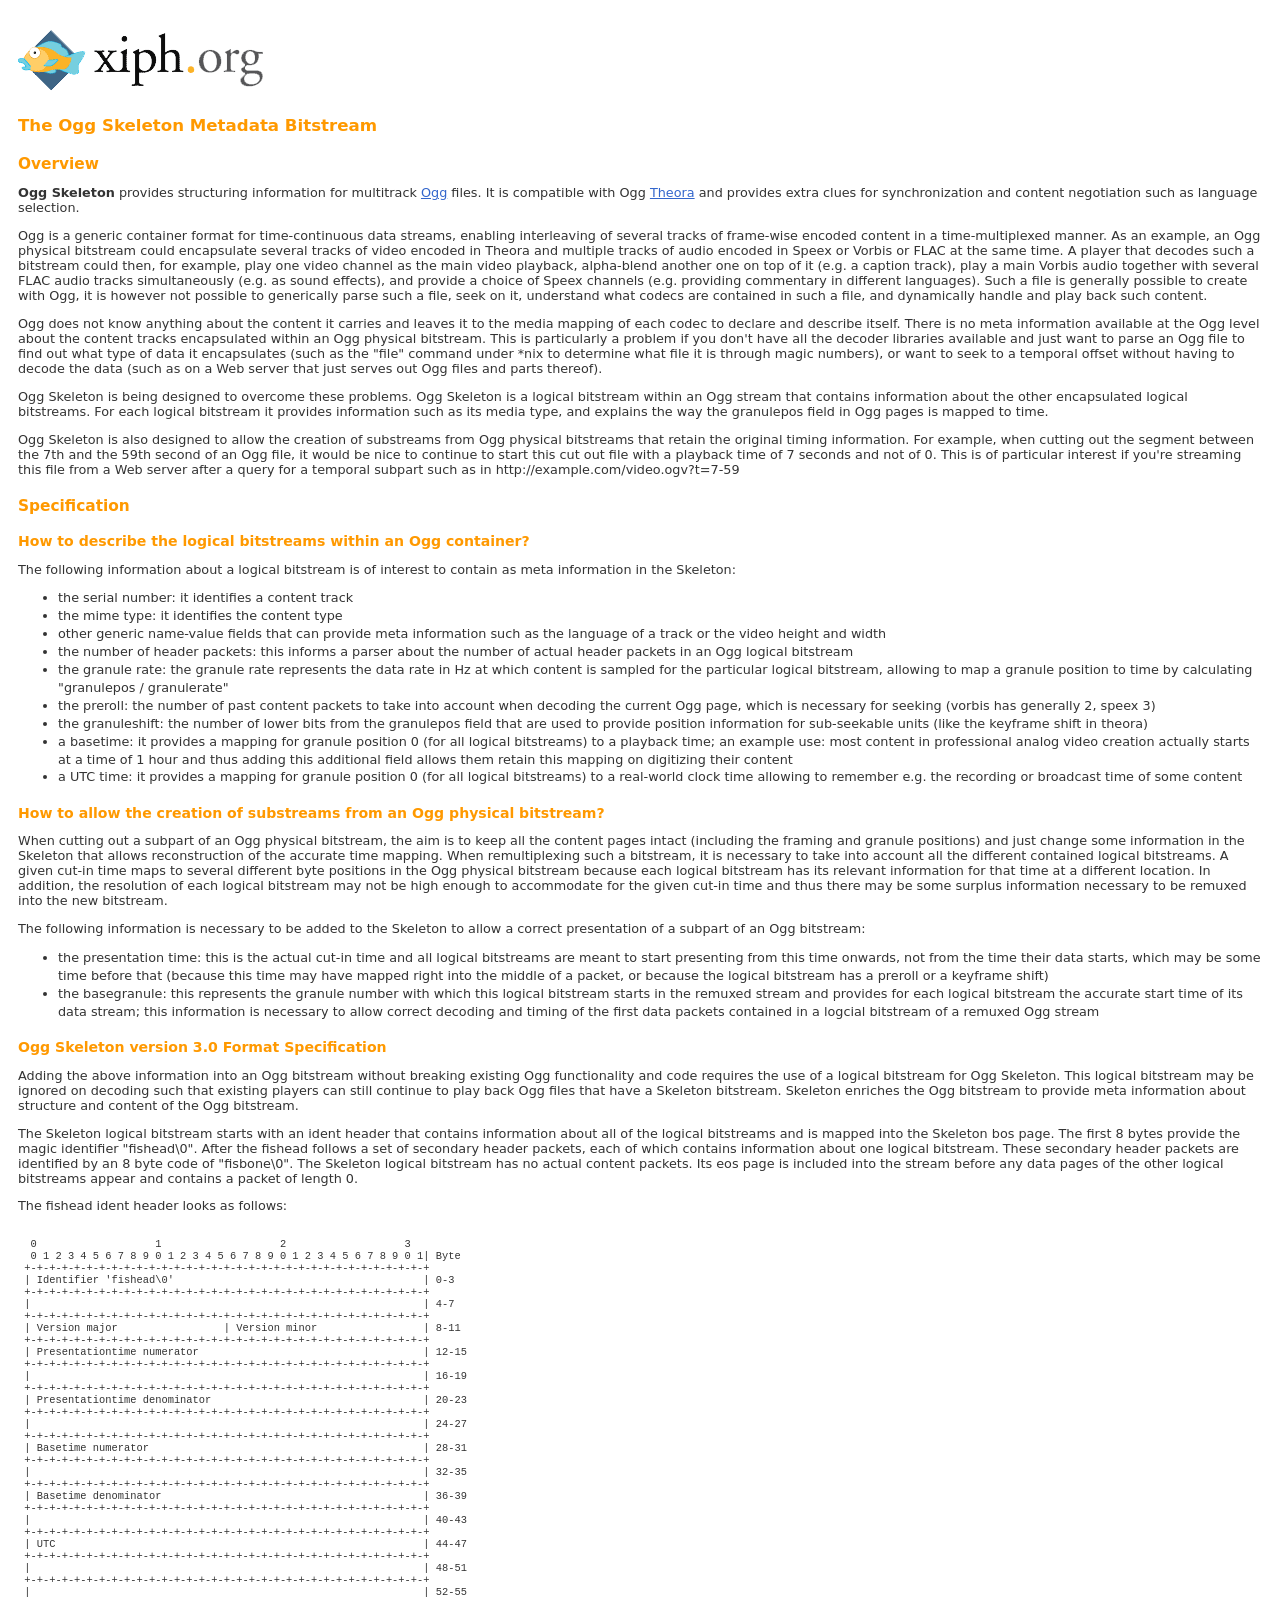
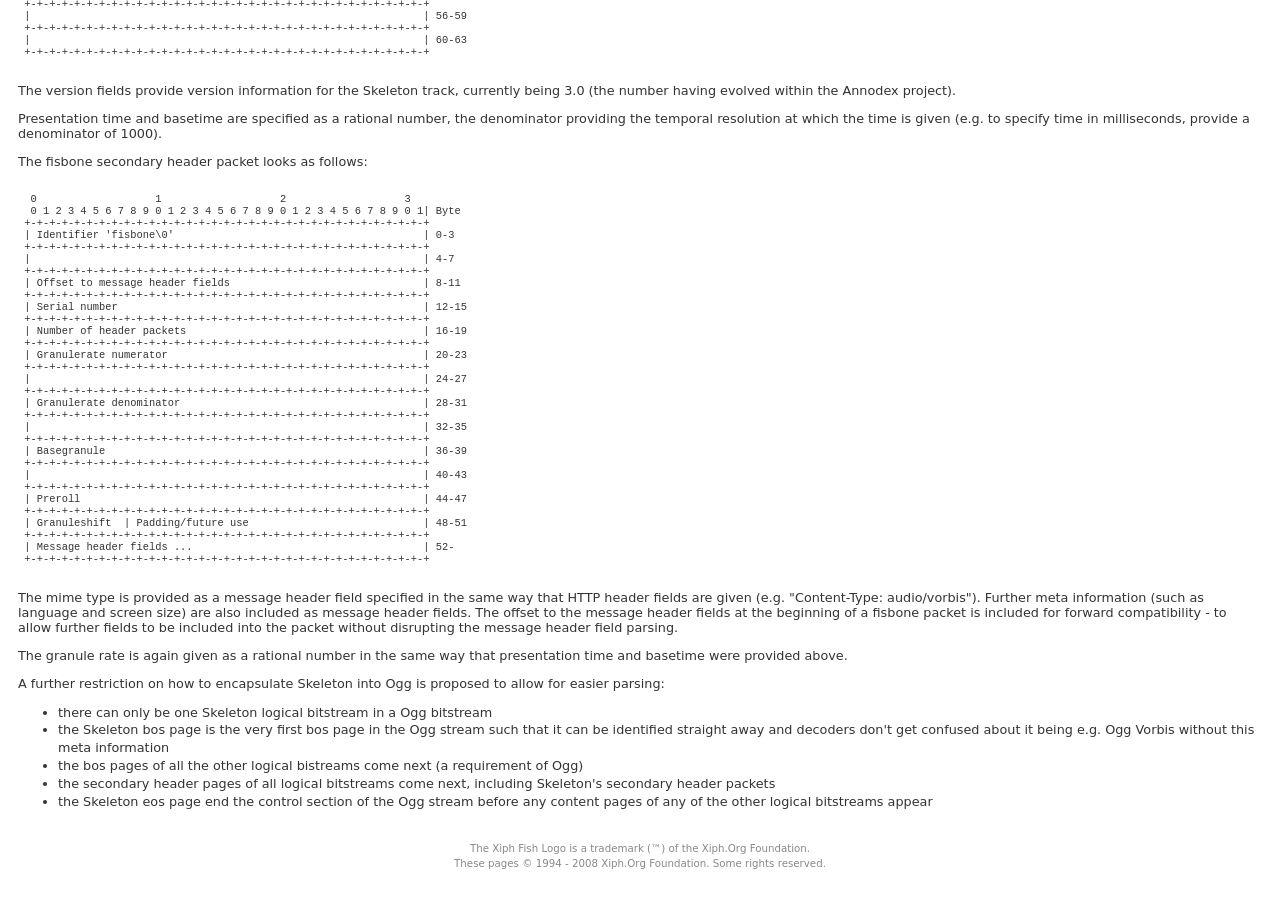
<file: agora_rtc_sdk/example/third-party/opusfile_parser/src/ogg/doc/skeleton.html>
<!DOCTYPE HTML PUBLIC "-//W3C//DTD HTML 4.01//EN" "http://www.w3.org/TR/html4/strict.dtd">
<html dir="ltr" lang="en">
<head>

<meta http-equiv="Content-Type" content="text/html; charset=utf-8">
<title>The Ogg Skeleton Metadata Bitstream</title>

<style type="text/css">
body {
  margin: 0 18px 0 18px;
  padding-bottom: 30px;
  font-family: Verdana, "DejaVu Sans", sans-serif;
  color: #333333;
  font-size: .8em;
}

a {
  color: #3366cc;
}

img {
  border: 0;
}

#xiphlogo {
  margin: 30px 0 16px 0;
}

#content p {
  line-height: 1.4;
}

h1, h1 a, h2, h2 a, h3, h3 a {
  font-weight: bold;
  color: #ff9900;
  margin: 1.3em 0 8px 0;
}

h1 {
  font-size: 1.3em;
}

h2 {
  font-size: 1.2em;
}

h3 {
  font-size: 1.1em;
}

li {
  line-height: 1.4;
}

#copyright {
  margin-top: 30px;
  line-height: 1.5em;
  text-align: center;
  font-size: .8em;
  color: #888888;
  clear: both;
}
</style>

</head>

<body>

<div id="xiphlogo">
  <a href="http://xiph.org/"><img src="fish_xiph_org.png" alt="Fish Logo and Xiph.org"></a>
</div>

<h1>The Ogg Skeleton Metadata Bitstream</h1>

<h2>Overview</h2>

<p><strong>Ogg Skeleton</strong> provides structuring information for multitrack <a href="//xiph.org/ogg">Ogg</a> files. It is compatible with Ogg <a rel="external" href="//theora.org">Theora</a> and provides extra clues for synchronization and content negotiation such as language selection.</p>

<p>Ogg is a generic container format for time-continuous data streams, enabling interleaving of several tracks of frame-wise encoded content in a time-multiplexed manner. As an example, an Ogg physical bitstream could encapsulate several tracks of video encoded in Theora and multiple tracks of audio encoded in Speex or Vorbis or FLAC at the same time. A player that decodes such a bitstream could then, for example, play one video channel as the main video playback, alpha-blend another one on top of it (e.g. a caption track), play a main Vorbis audio together with several FLAC audio tracks simultaneously (e.g. as sound effects), and provide a choice of Speex channels (e.g. providing commentary in different languages). Such a file is generally possible to create with Ogg, it is however not possible to generically parse such a file, seek on it, understand what codecs are contained in such a file, and dynamically handle and play back such content.</p>

<p>Ogg does not know anything about the content it carries and leaves it to the media mapping of each codec to declare and describe itself. There is no meta information available at the Ogg level about the content tracks encapsulated within an Ogg physical bitstream. This is particularly a problem if you don't have all the decoder libraries available and just want to parse an Ogg file to find out what type of data it encapsulates (such as the "file" command under *nix to determine what file it is through magic numbers), or want to seek to a temporal offset without having to decode the data (such as on a Web server that just serves out Ogg files and parts thereof).</p>

<p>Ogg Skeleton is being designed to overcome these problems. Ogg Skeleton is a logical bitstream within an Ogg stream that contains information about the other encapsulated logical bitstreams. For each logical bitstream it provides information such as its media type, and explains the way the granulepos field in Ogg pages is mapped to time.</p>

<p>Ogg Skeleton is also designed to allow the creation of substreams from Ogg physical bitstreams that retain the original timing information. For example, when cutting out the segment between the 7th and the 59th second of an Ogg file, it would be nice to continue to start this cut out file with a playback time of 7 seconds and not of 0. This is of particular interest if you're streaming this file from a Web server after a query for a temporal subpart such as in http://example.com/video.ogv?t=7-59</p>

<h2>Specification</h2>

<h3>How to describe the logical bitstreams within an Ogg container?</h3>

<p>The following information about a logical bitstream is of interest to contain as meta information in the Skeleton:</p>
<ul>
<li>the serial number: it identifies a content track</li>
<li>the mime type: it identifies the content type</li>
<li>other generic name-value fields that can provide meta information such as the language of a track or the video height and width</li>
<li>the number of header packets: this informs a parser about the number of actual header packets in an Ogg logical bitstream</li>
<li>the granule rate: the granule rate represents the data rate in Hz at which content is sampled for the particular logical bitstream, allowing to map a granule position to time by calculating "granulepos / granulerate"</li>
<li>the preroll: the number of past content packets to take into account when decoding the current Ogg page, which is necessary for seeking (vorbis has generally 2, speex 3)</li>
<li>the granuleshift: the number of lower bits from the granulepos field that are used to provide position information for sub-seekable units (like the keyframe shift in theora)</li>
<li>a basetime: it provides a mapping for granule position 0 (for all logical bitstreams) to a playback time; an example use: most content in professional analog video creation actually starts at a time of 1 hour and thus adding this additional field allows them retain this mapping on digitizing their content</li>
<li>a UTC time: it provides a mapping for granule position 0 (for all logical bitstreams) to a real-world clock time allowing to remember e.g. the recording or broadcast time of some content</li>
</ul>

<h3>How to allow the creation of substreams from an Ogg physical bitstream?</h3>

<p>When cutting out a subpart of an Ogg physical bitstream, the aim is to keep all the content pages intact (including the framing and granule positions) and just change some information in the Skeleton that allows reconstruction of the accurate time mapping. When remultiplexing such a bitstream, it is necessary to take into account all the different contained logical bitstreams. A given cut-in time maps to several different byte positions in the Ogg physical bitstream because each logical bitstream has its relevant information for that time at a different location. In addition, the resolution of each logical bitstream may not be high enough to accommodate for the given cut-in time and thus there may be some surplus information necessary to be remuxed into the new bitstream.</p>

<p>The following information is necessary to be added to the Skeleton to allow a correct presentation of a subpart of an Ogg bitstream:</p>
<ul>
<li>the presentation time: this is the actual cut-in time and all logical bitstreams are meant to start presenting from this time onwards, not from the time their data starts, which may be some time before that (because this time may have mapped right into the middle of a packet, or because the logical bitstream has a preroll or a keyframe shift)</li>
<li>the basegranule: this represents the granule number with which this logical bitstream starts in the remuxed stream and provides for each logical bitstream the accurate start time of its data stream; this information is necessary to allow correct decoding and timing of the first data packets contained in a logcial bitstream of a remuxed Ogg stream</li>
</ul>

<h3>Ogg Skeleton version 3.0 Format Specification</h3>

<p>Adding the above information into an Ogg bitstream without breaking existing Ogg functionality and code requires the use of a logical bitstream for Ogg Skeleton. This logical bitstream may be ignored on decoding such that existing players can still continue to play back Ogg files that have a Skeleton bitstream. Skeleton enriches the Ogg bitstream to provide meta information about structure and content of the Ogg bitstream.</p>

<p>The Skeleton logical bitstream starts with an ident header that contains information about all of the logical bitstreams and is mapped into the Skeleton bos page.  The first 8 bytes provide the magic identifier "fishead\0".
After the fishead follows a set of secondary header packets, each of which contains information about one logical bitstream. These secondary header packets are identified by an 8 byte code of "fisbone\0". The Skeleton logical bitstream has no actual content packets. Its eos page is included into the stream before any data pages of the other logical bitstreams appear and contains a packet of length 0.</p>

<p>The fishead ident header looks as follows:</p>
<pre>

  0                   1                   2                   3
  0 1 2 3 4 5 6 7 8 9 0 1 2 3 4 5 6 7 8 9 0 1 2 3 4 5 6 7 8 9 0 1| Byte
 +-+-+-+-+-+-+-+-+-+-+-+-+-+-+-+-+-+-+-+-+-+-+-+-+-+-+-+-+-+-+-+-+
 | Identifier 'fishead\0'                                        | 0-3
 +-+-+-+-+-+-+-+-+-+-+-+-+-+-+-+-+-+-+-+-+-+-+-+-+-+-+-+-+-+-+-+-+
 |                                                               | 4-7
 +-+-+-+-+-+-+-+-+-+-+-+-+-+-+-+-+-+-+-+-+-+-+-+-+-+-+-+-+-+-+-+-+
 | Version major                 | Version minor                 | 8-11
 +-+-+-+-+-+-+-+-+-+-+-+-+-+-+-+-+-+-+-+-+-+-+-+-+-+-+-+-+-+-+-+-+
 | Presentationtime numerator                                    | 12-15
 +-+-+-+-+-+-+-+-+-+-+-+-+-+-+-+-+-+-+-+-+-+-+-+-+-+-+-+-+-+-+-+-+
 |                                                               | 16-19
 +-+-+-+-+-+-+-+-+-+-+-+-+-+-+-+-+-+-+-+-+-+-+-+-+-+-+-+-+-+-+-+-+
 | Presentationtime denominator                                  | 20-23
 +-+-+-+-+-+-+-+-+-+-+-+-+-+-+-+-+-+-+-+-+-+-+-+-+-+-+-+-+-+-+-+-+
 |                                                               | 24-27
 +-+-+-+-+-+-+-+-+-+-+-+-+-+-+-+-+-+-+-+-+-+-+-+-+-+-+-+-+-+-+-+-+
 | Basetime numerator                                            | 28-31
 +-+-+-+-+-+-+-+-+-+-+-+-+-+-+-+-+-+-+-+-+-+-+-+-+-+-+-+-+-+-+-+-+
 |                                                               | 32-35
 +-+-+-+-+-+-+-+-+-+-+-+-+-+-+-+-+-+-+-+-+-+-+-+-+-+-+-+-+-+-+-+-+
 | Basetime denominator                                          | 36-39
 +-+-+-+-+-+-+-+-+-+-+-+-+-+-+-+-+-+-+-+-+-+-+-+-+-+-+-+-+-+-+-+-+
 |                                                               | 40-43
 +-+-+-+-+-+-+-+-+-+-+-+-+-+-+-+-+-+-+-+-+-+-+-+-+-+-+-+-+-+-+-+-+
 | UTC                                                           | 44-47
 +-+-+-+-+-+-+-+-+-+-+-+-+-+-+-+-+-+-+-+-+-+-+-+-+-+-+-+-+-+-+-+-+
 |                                                               | 48-51
 +-+-+-+-+-+-+-+-+-+-+-+-+-+-+-+-+-+-+-+-+-+-+-+-+-+-+-+-+-+-+-+-+
 |                                                               | 52-55
 +-+-+-+-+-+-+-+-+-+-+-+-+-+-+-+-+-+-+-+-+-+-+-+-+-+-+-+-+-+-+-+-+
 |                                                               | 56-59
 +-+-+-+-+-+-+-+-+-+-+-+-+-+-+-+-+-+-+-+-+-+-+-+-+-+-+-+-+-+-+-+-+
 |                                                               | 60-63
 +-+-+-+-+-+-+-+-+-+-+-+-+-+-+-+-+-+-+-+-+-+-+-+-+-+-+-+-+-+-+-+-+

</pre>
<p>The version fields provide version information for the Skeleton track, currently being 3.0 (the number having evolved within the Annodex project).</p>

<p>Presentation time and basetime are specified as a rational number, the denominator providing the temporal resolution at which the time is given (e.g. to specify time in milliseconds, provide a denominator of 1000).</p>

<p>The fisbone secondary header packet looks as follows:</p>
<pre>

  0                   1                   2                   3
  0 1 2 3 4 5 6 7 8 9 0 1 2 3 4 5 6 7 8 9 0 1 2 3 4 5 6 7 8 9 0 1| Byte
 +-+-+-+-+-+-+-+-+-+-+-+-+-+-+-+-+-+-+-+-+-+-+-+-+-+-+-+-+-+-+-+-+
 | Identifier 'fisbone\0'                                        | 0-3
 +-+-+-+-+-+-+-+-+-+-+-+-+-+-+-+-+-+-+-+-+-+-+-+-+-+-+-+-+-+-+-+-+
 |                                                               | 4-7
 +-+-+-+-+-+-+-+-+-+-+-+-+-+-+-+-+-+-+-+-+-+-+-+-+-+-+-+-+-+-+-+-+
 | Offset to message header fields                               | 8-11
 +-+-+-+-+-+-+-+-+-+-+-+-+-+-+-+-+-+-+-+-+-+-+-+-+-+-+-+-+-+-+-+-+
 | Serial number                                                 | 12-15
 +-+-+-+-+-+-+-+-+-+-+-+-+-+-+-+-+-+-+-+-+-+-+-+-+-+-+-+-+-+-+-+-+
 | Number of header packets                                      | 16-19
 +-+-+-+-+-+-+-+-+-+-+-+-+-+-+-+-+-+-+-+-+-+-+-+-+-+-+-+-+-+-+-+-+
 | Granulerate numerator                                         | 20-23
 +-+-+-+-+-+-+-+-+-+-+-+-+-+-+-+-+-+-+-+-+-+-+-+-+-+-+-+-+-+-+-+-+
 |                                                               | 24-27
 +-+-+-+-+-+-+-+-+-+-+-+-+-+-+-+-+-+-+-+-+-+-+-+-+-+-+-+-+-+-+-+-+
 | Granulerate denominator                                       | 28-31
 +-+-+-+-+-+-+-+-+-+-+-+-+-+-+-+-+-+-+-+-+-+-+-+-+-+-+-+-+-+-+-+-+
 |                                                               | 32-35
 +-+-+-+-+-+-+-+-+-+-+-+-+-+-+-+-+-+-+-+-+-+-+-+-+-+-+-+-+-+-+-+-+
 | Basegranule                                                   | 36-39
 +-+-+-+-+-+-+-+-+-+-+-+-+-+-+-+-+-+-+-+-+-+-+-+-+-+-+-+-+-+-+-+-+
 |                                                               | 40-43
 +-+-+-+-+-+-+-+-+-+-+-+-+-+-+-+-+-+-+-+-+-+-+-+-+-+-+-+-+-+-+-+-+
 | Preroll                                                       | 44-47
 +-+-+-+-+-+-+-+-+-+-+-+-+-+-+-+-+-+-+-+-+-+-+-+-+-+-+-+-+-+-+-+-+
 | Granuleshift  | Padding/future use                            | 48-51
 +-+-+-+-+-+-+-+-+-+-+-+-+-+-+-+-+-+-+-+-+-+-+-+-+-+-+-+-+-+-+-+-+
 | Message header fields ...                                     | 52-
 +-+-+-+-+-+-+-+-+-+-+-+-+-+-+-+-+-+-+-+-+-+-+-+-+-+-+-+-+-+-+-+-+

</pre>
<p>The mime type is provided as a message header field specified in the same way that HTTP header fields are given (e.g. "Content-Type: audio/vorbis"). Further meta information (such as language and screen size) are also included as message header fields. The offset to the message header fields at the beginning of a fisbone packet is included for forward compatibility - to allow further fields to be included into the packet without disrupting the message header field parsing.</p>

<p>The granule rate is again given as a rational number in the same way that presentation time and basetime were provided above.</p>

<p>A further restriction on how to encapsulate Skeleton into Ogg is proposed to allow for easier parsing:</p>
<ul>
<li>there can only be one Skeleton logical bitstream in a Ogg bitstream</li>
<li>the Skeleton bos page is the very first bos page in the Ogg stream such that it can be identified straight away and decoders don't get confused about it being e.g. Ogg Vorbis without this meta information</li>
<li>the bos pages of all the other logical bistreams come next (a requirement of Ogg)</li>
<li>the secondary header pages of all logical bitstreams come next, including Skeleton's secondary header packets</li>
<li>the Skeleton eos page end the control section of the Ogg stream before any content pages of any of the other logical bitstreams appear</li>
</ul>

<div id="copyright">
  The Xiph Fish Logo is a
  trademark (&trade;) of the Xiph.Org Foundation.<br>

  These pages &copy; 1994 - 2008 Xiph.Org Foundation. Some rights reserved.
</div>

</body>
</html>
</file>
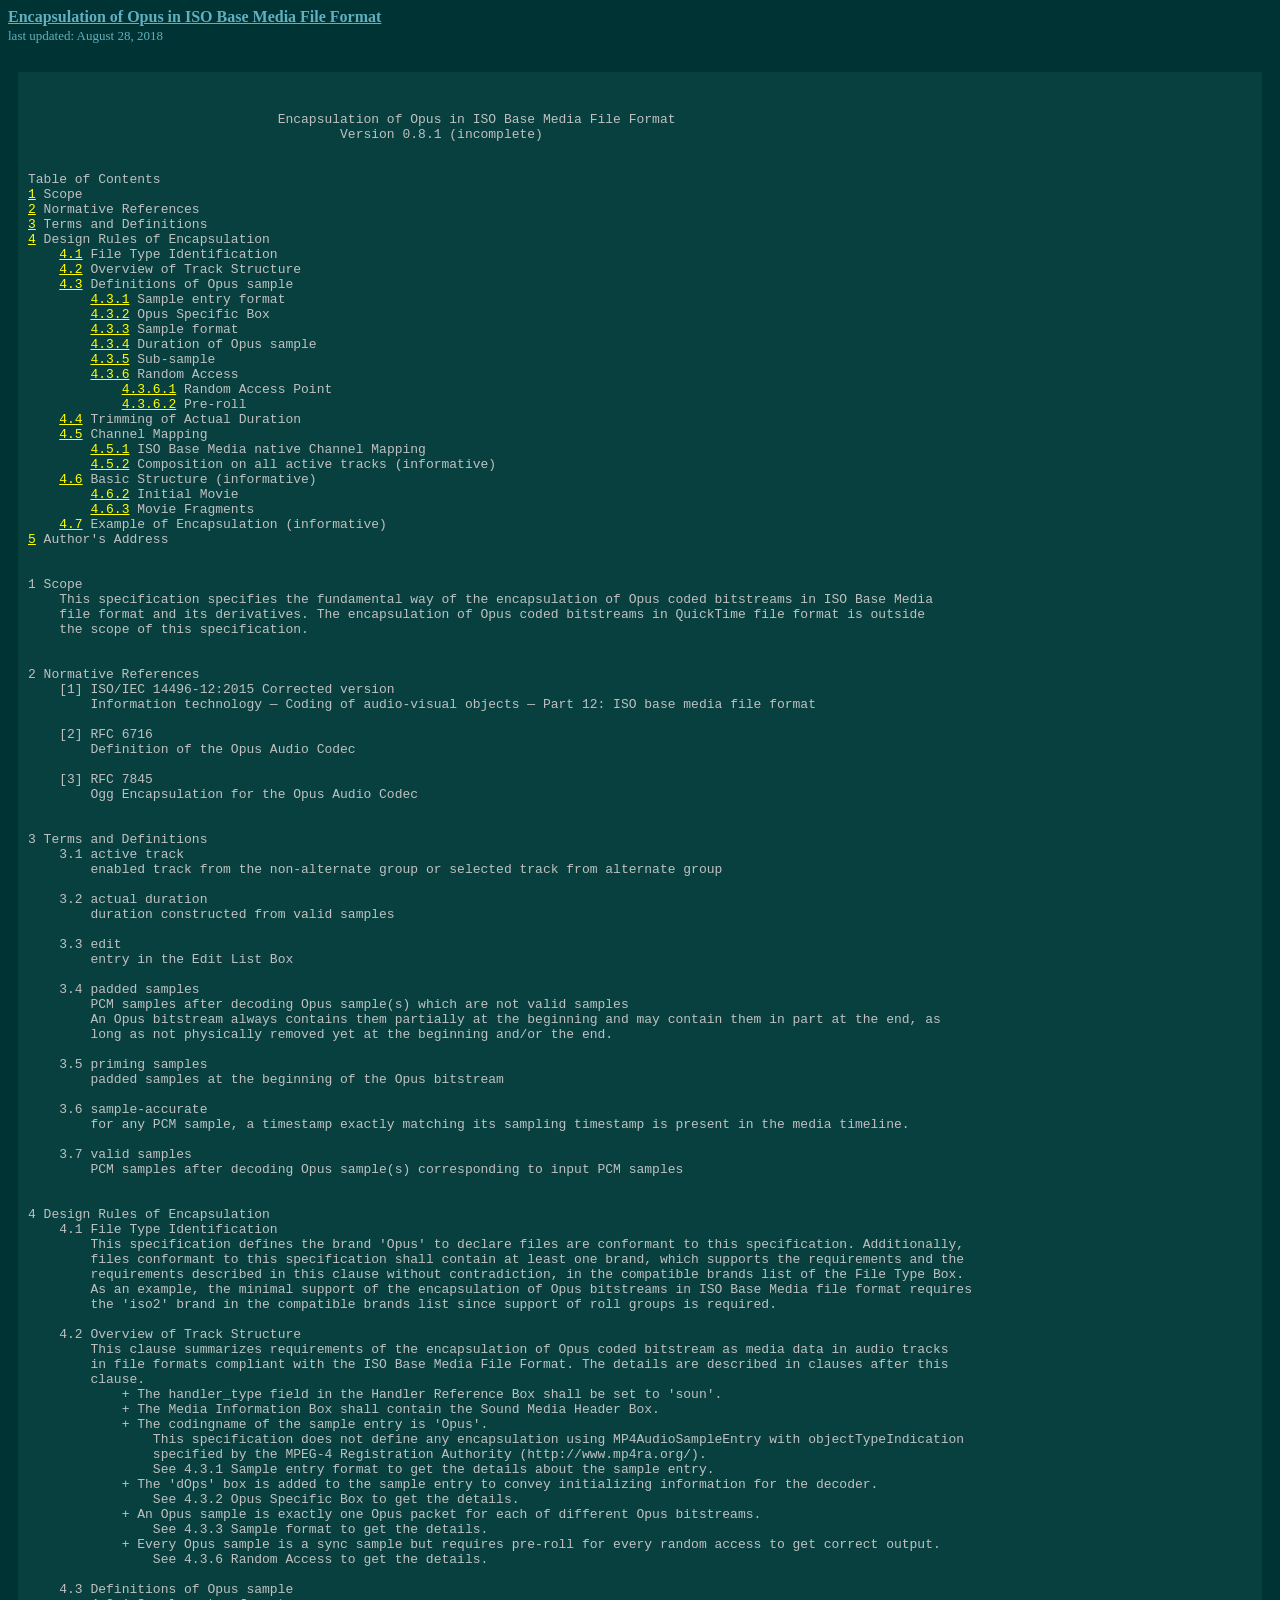
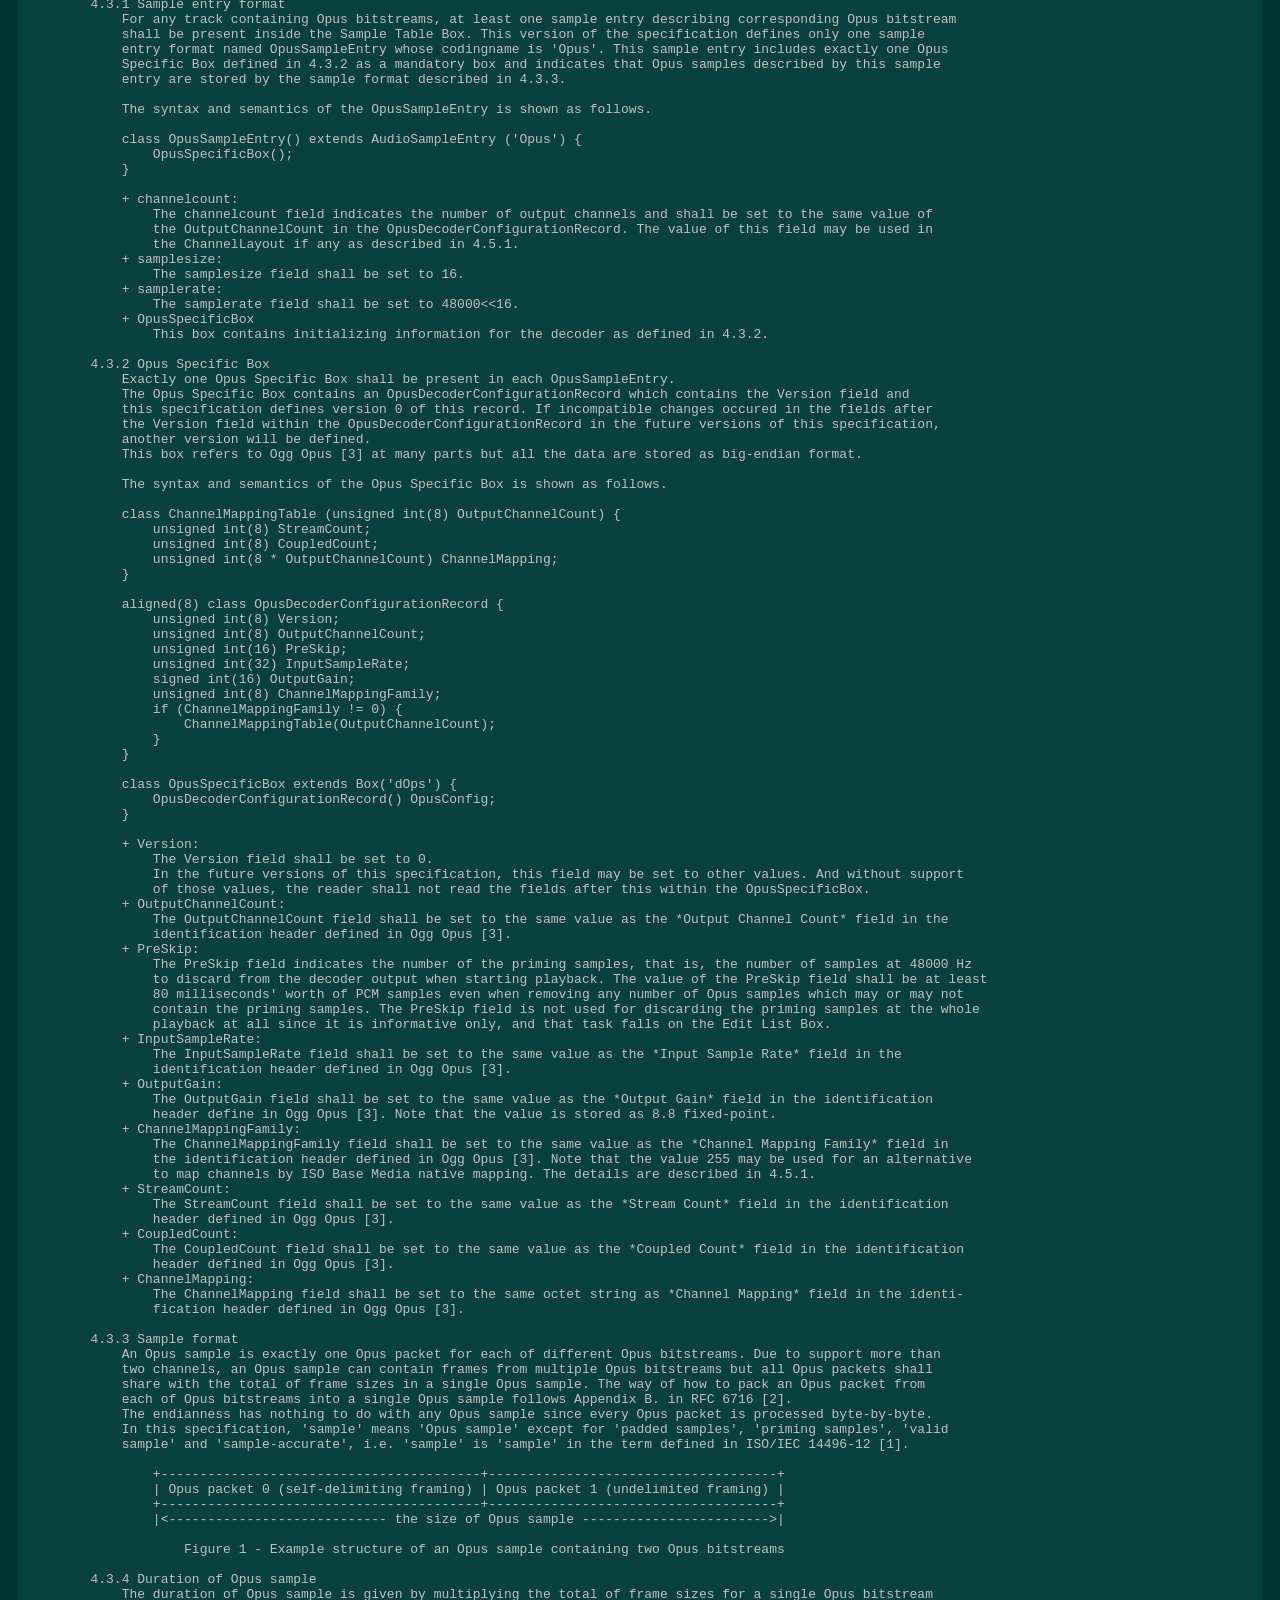
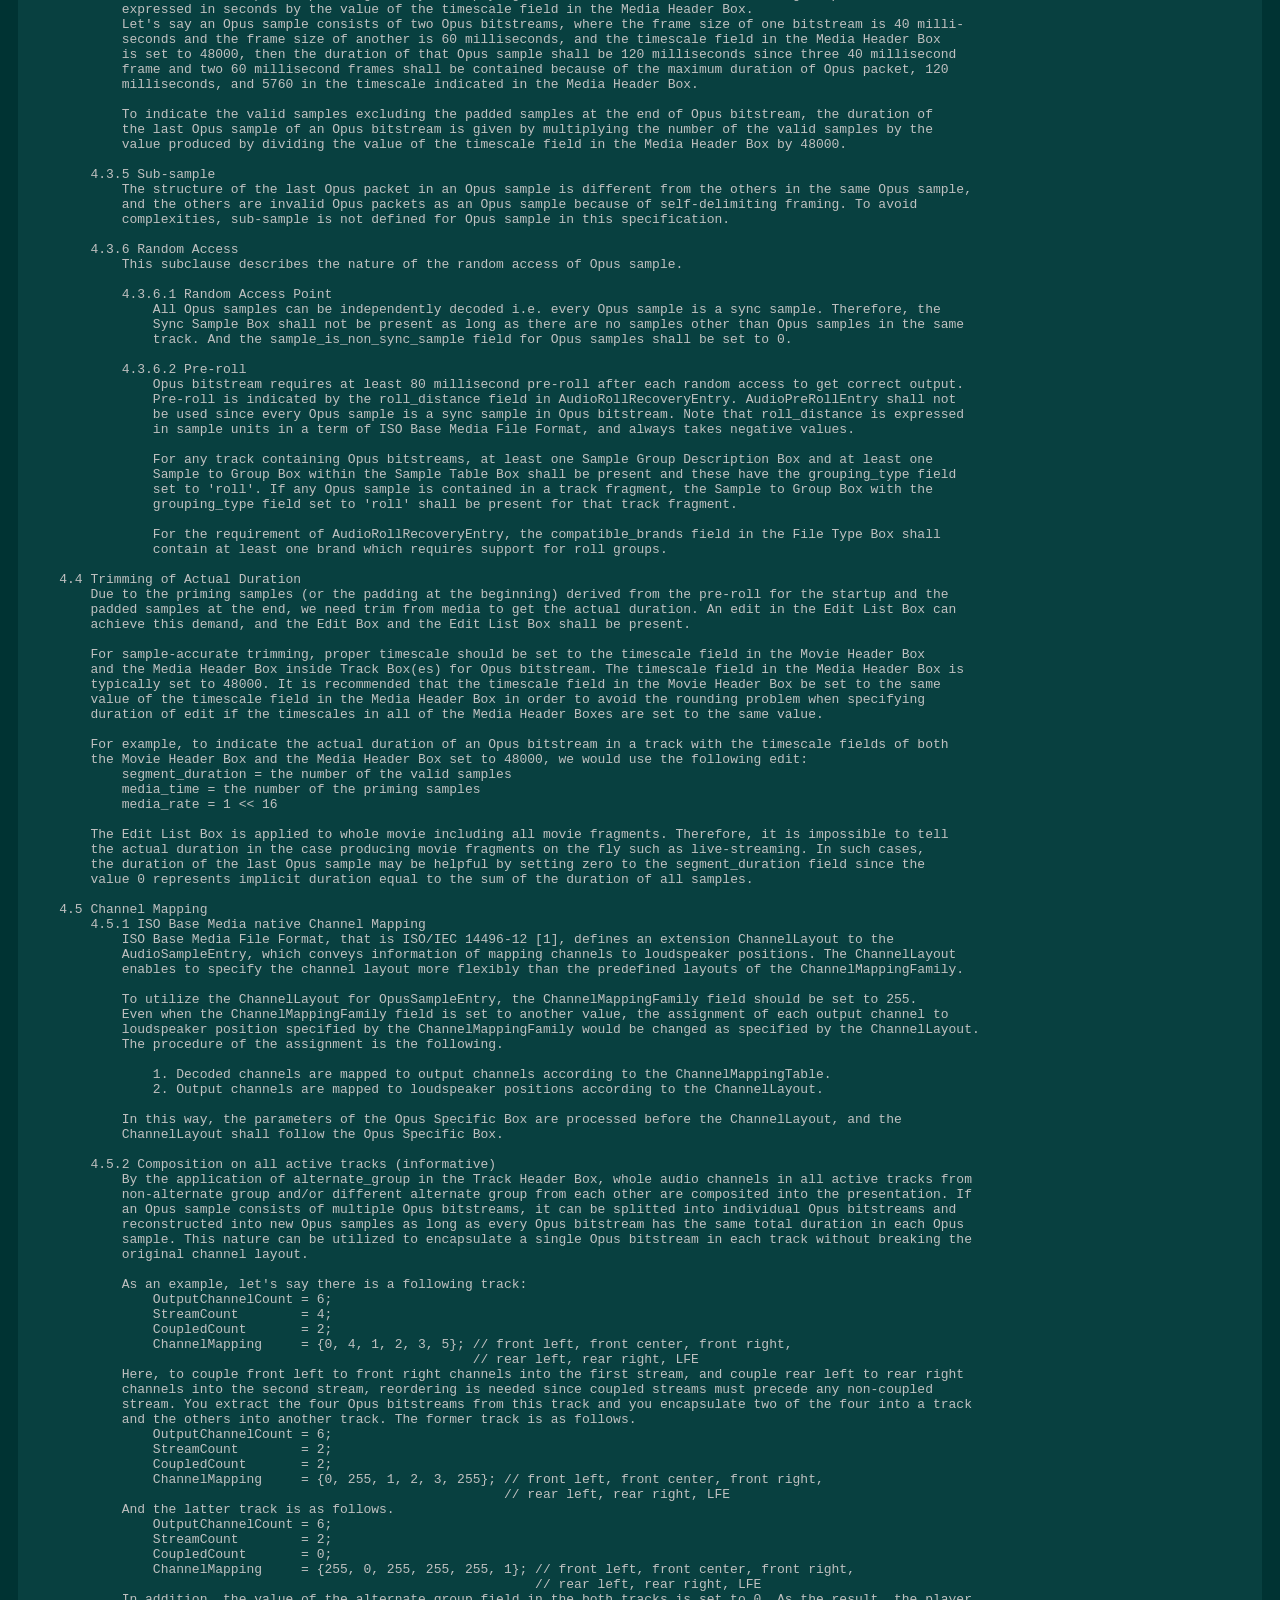
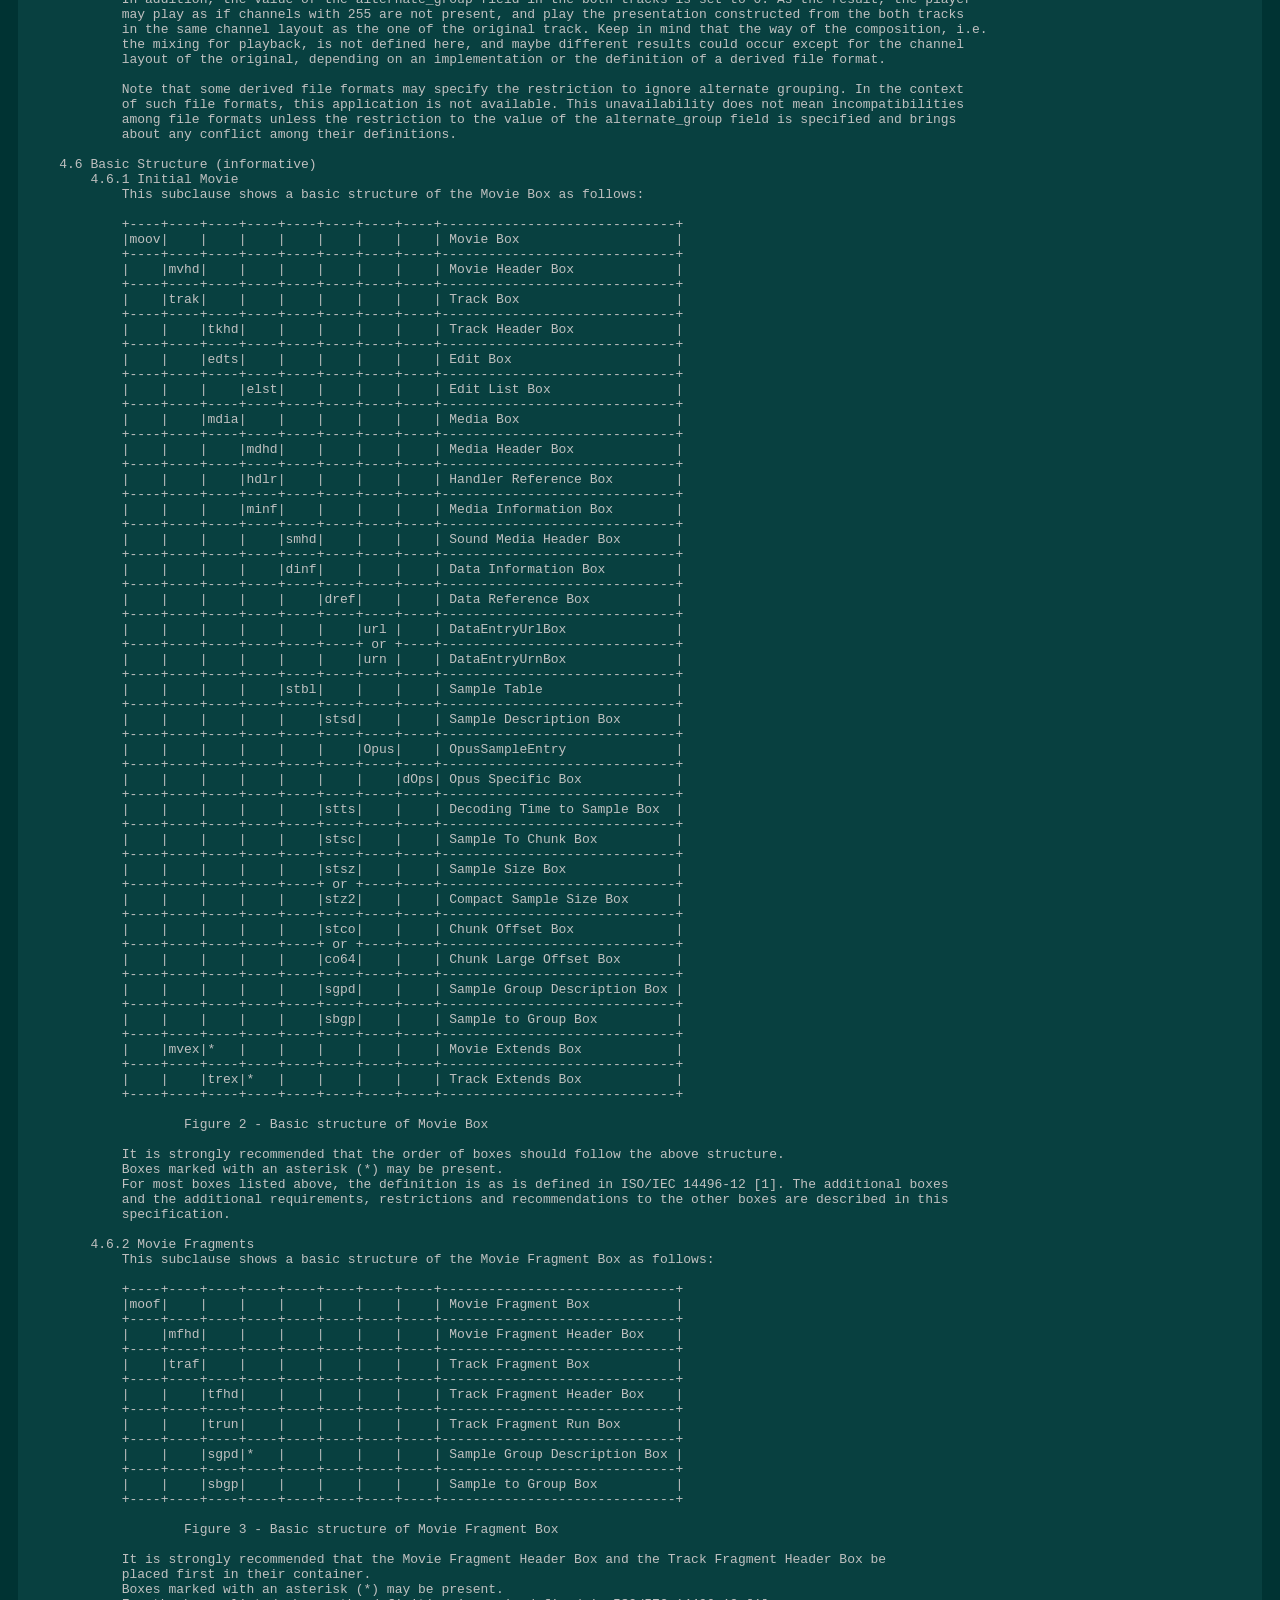
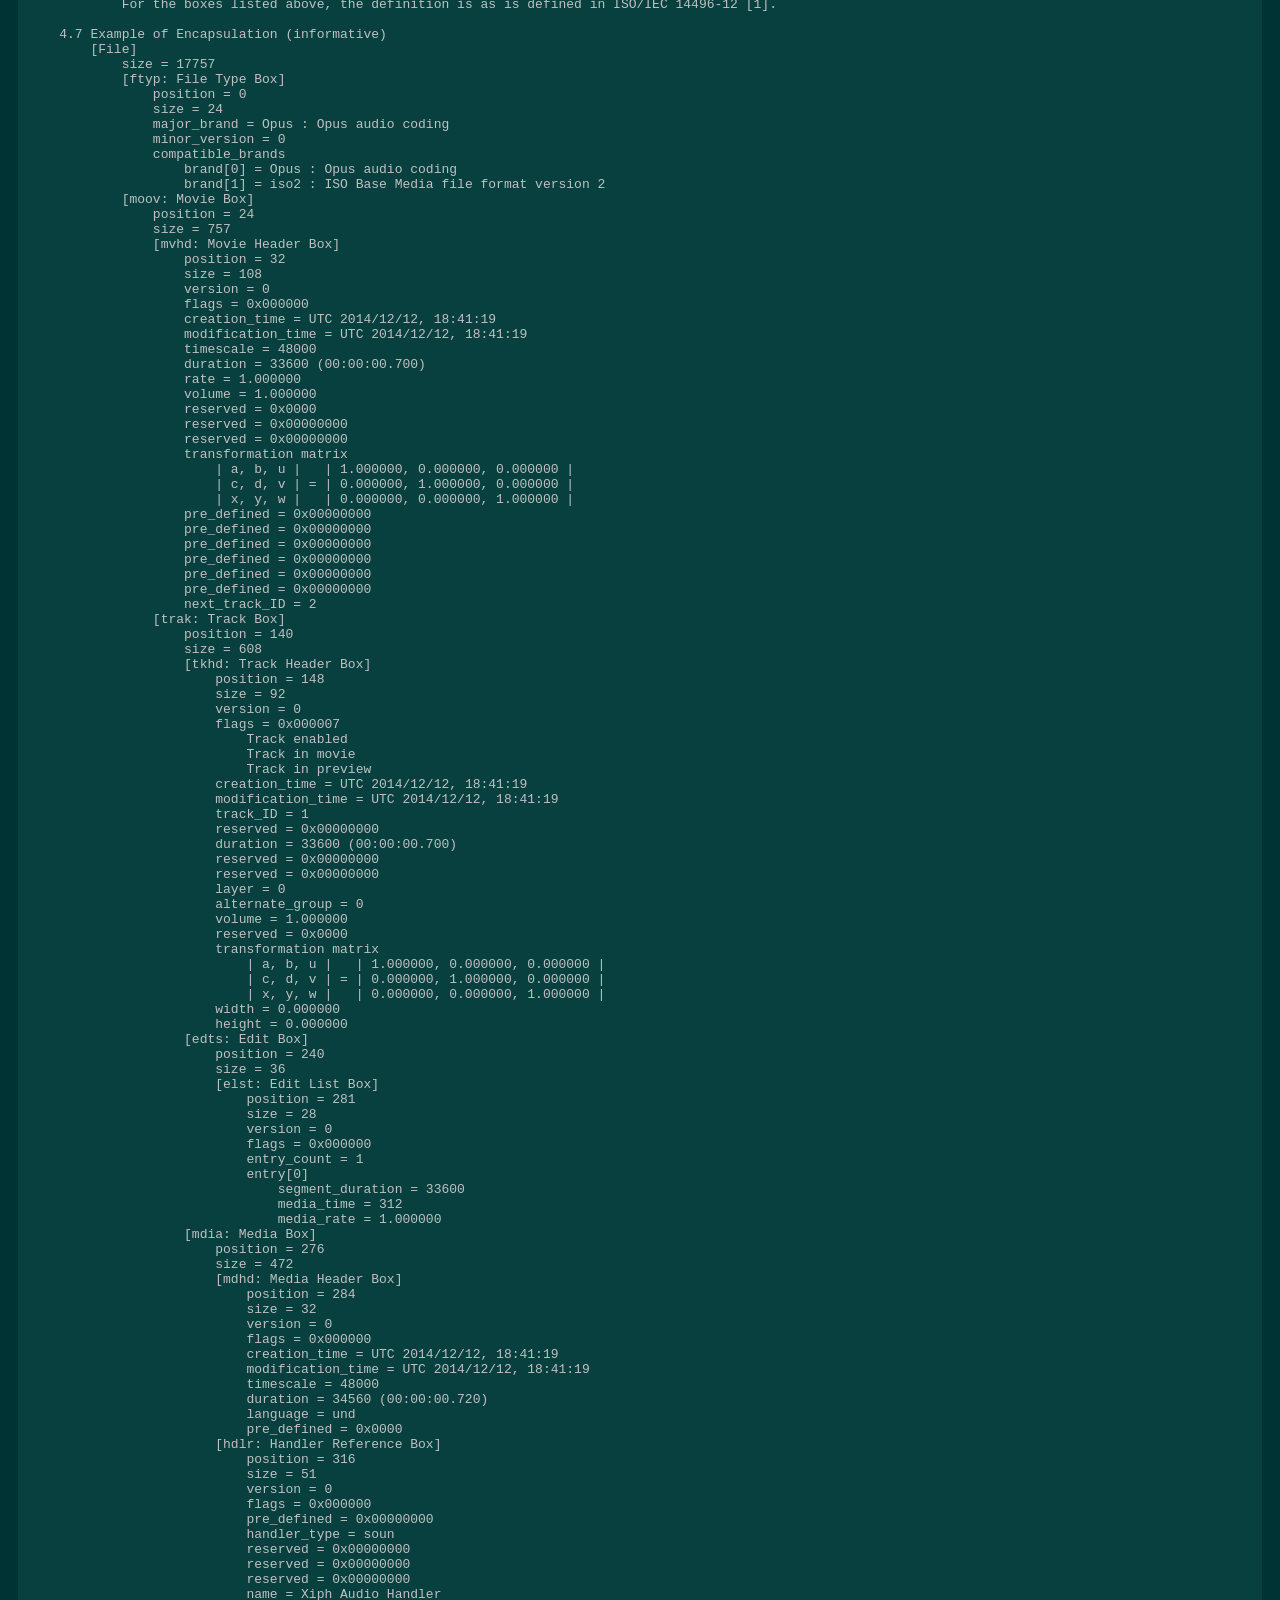
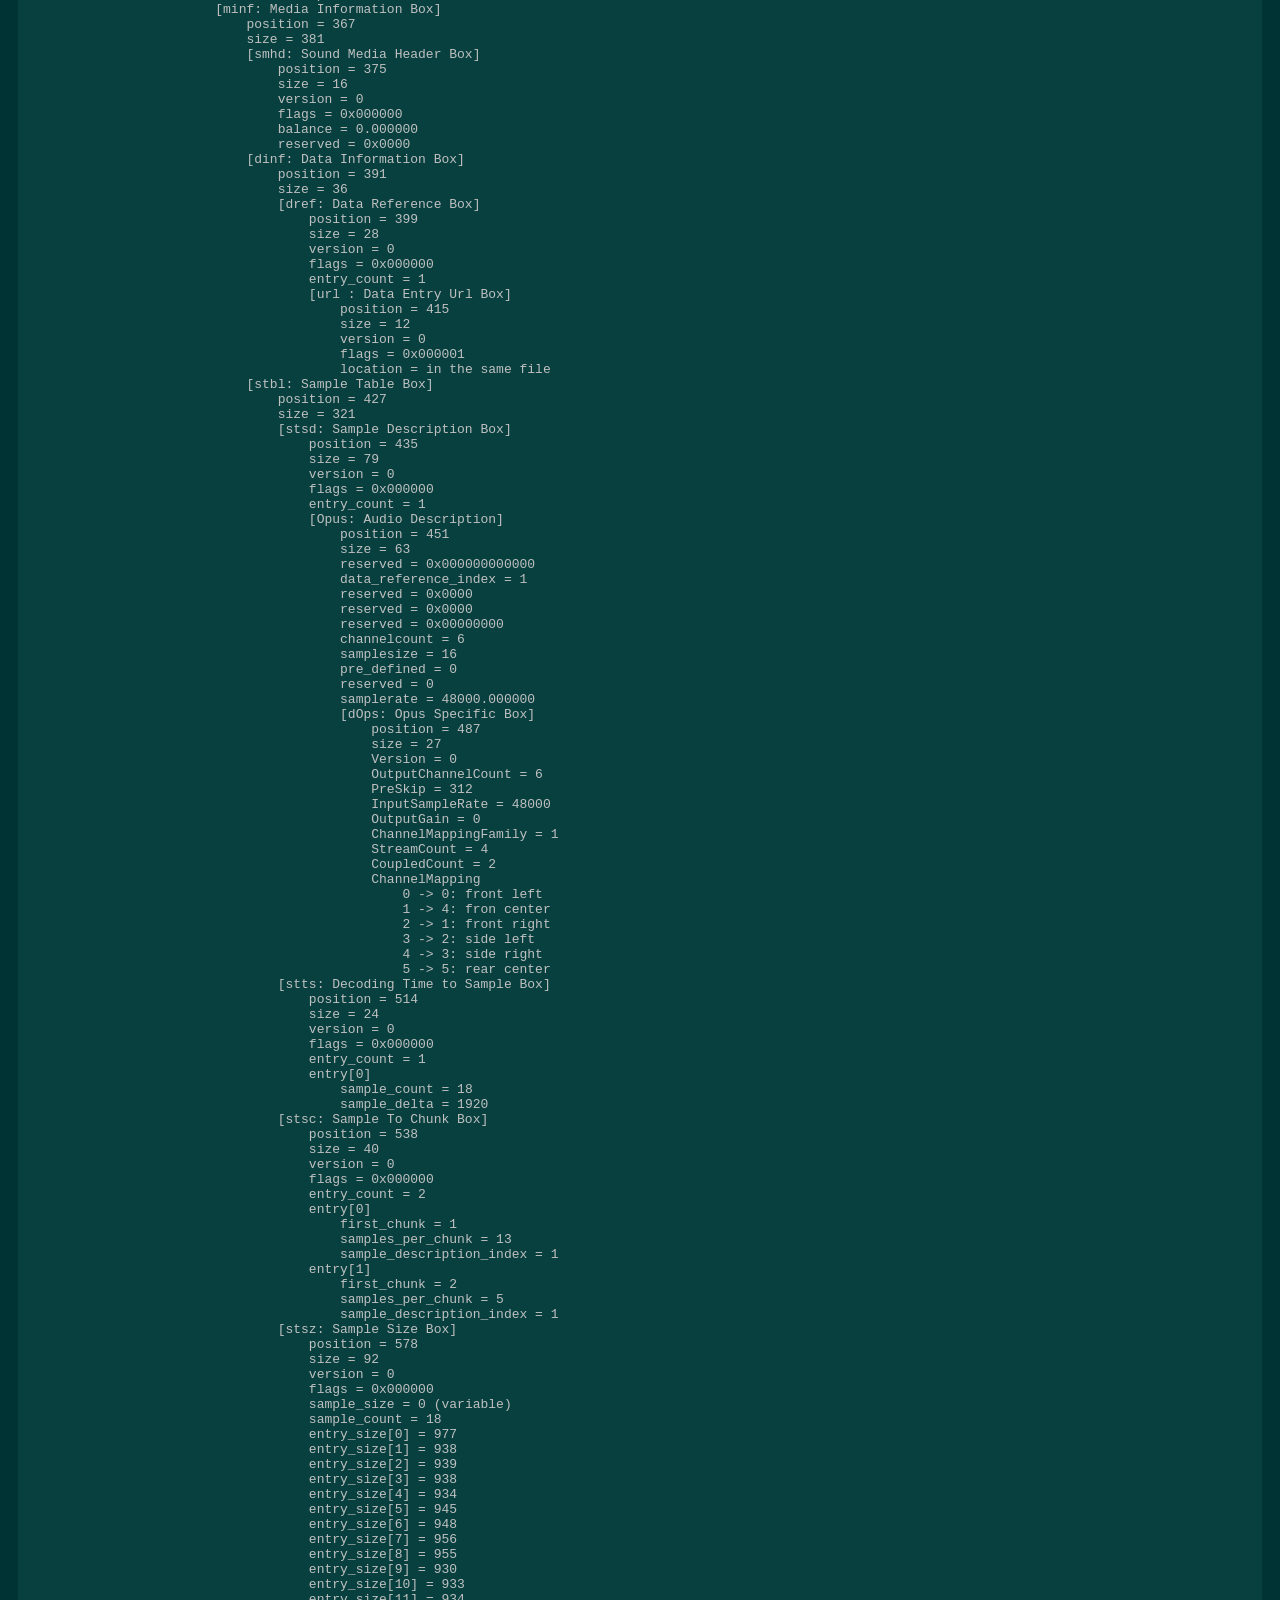
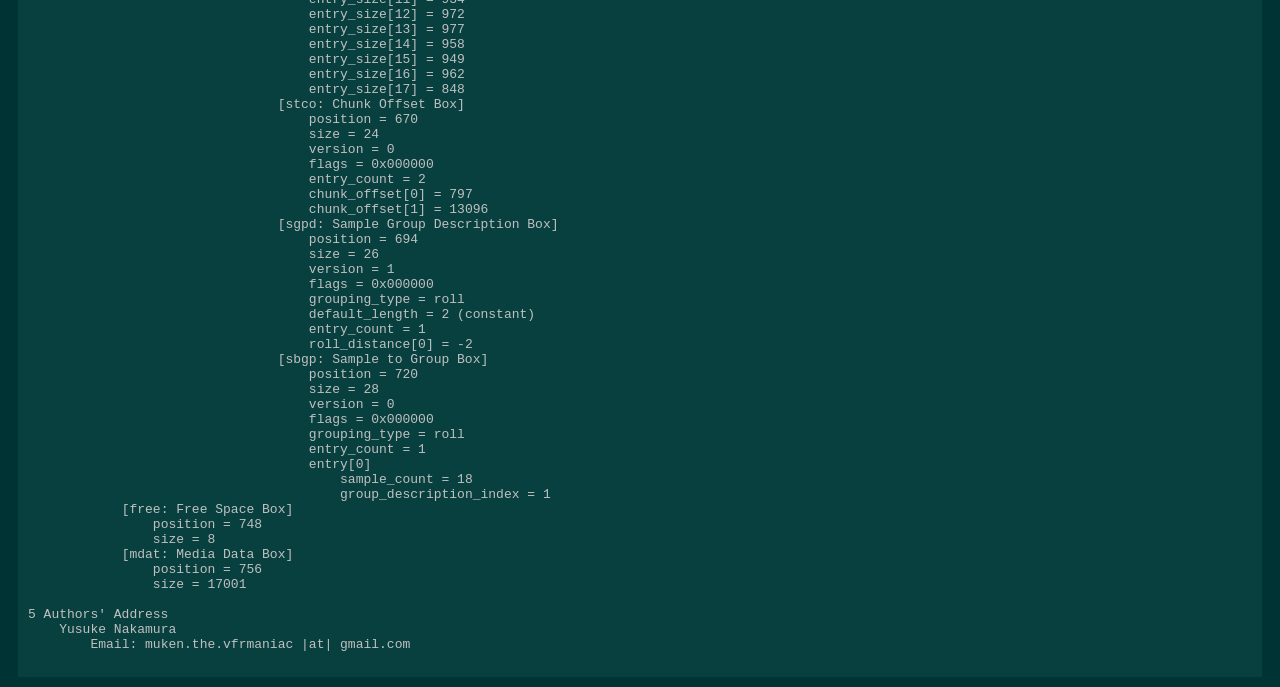
<file: agora_rtc_sdk/example/third-party/opusfile_parser/src/opus/doc/opus_in_isobmff.html>
<!DOCTYPE HTML PUBLIC "-//W3C//DTD HTML 4.01//EN" "http://www.w3.org/TR/html4/strict.dtd">
<html>
    <head>
        <link rel="stylesheet" type="text/css" href="opus_in_isobmff.css"/>
        <meta http-equiv="Content-Type" content="text/html; charset=utf-8" />
        <title>Encapsulation of Opus in ISO Base Media File Format</title>
    </head>
    <body bgcolor="0x333333" text="#60B0C0">
        <b><u>Encapsulation of Opus in ISO Base Media File Format</u></b><br>
        <font size="2">last updated: August 28, 2018</font><br>
        <br>
        <div class="normal_link pre frame_box">

                                Encapsulation of Opus in ISO Base Media File Format
                                        Version 0.8.1 (incomplete)


Table of Contents
<a href="#1">1</a> Scope
<a href="#2">2</a> Normative References
<a href="#3">3</a> Terms and Definitions
<a href="#4">4</a> Design Rules of Encapsulation
    <a href="#4.1">4.1</a> File Type Identification
    <a href="#4.2">4.2</a> Overview of Track Structure
    <a href="#4.3">4.3</a> Definitions of Opus sample
        <a href="#4.3.1">4.3.1</a> Sample entry format
        <a href="#4.3.2">4.3.2</a> Opus Specific Box
        <a href="#4.3.3">4.3.3</a> Sample format
        <a href="#4.3.4">4.3.4</a> Duration of Opus sample
        <a href="#4.3.5">4.3.5</a> Sub-sample
        <a href="#4.3.6">4.3.6</a> Random Access
            <a href="#4.3.6.1">4.3.6.1</a> Random Access Point
            <a href="#4.3.6.2">4.3.6.2</a> Pre-roll
    <a href="#4.4">4.4</a> Trimming of Actual Duration
    <a href="#4.5">4.5</a> Channel Mapping
        <a href="#4.5.1">4.5.1</a> ISO Base Media native Channel Mapping
        <a href="#4.5.2">4.5.2</a> Composition on all active tracks (informative)
    <a href="#4.6">4.6</a> Basic Structure (informative)
        <a href="#4.6.1">4.6.2</a> Initial Movie
        <a href="#4.6.2">4.6.3</a> Movie Fragments
    <a href="#4.7">4.7</a> Example of Encapsulation (informative)
<a href="#5">5</a> Author's Address

<a name="1"></a>
1 Scope
    This specification specifies the fundamental way of the encapsulation of Opus coded bitstreams in ISO Base Media
    file format and its derivatives. The encapsulation of Opus coded bitstreams in QuickTime file format is outside
    the scope of this specification.

<a name="2"></a>
2 Normative References
    [1] ISO/IEC 14496-12:2015 Corrected version
        Information technology — Coding of audio-visual objects — Part 12: ISO base media file format

    [2] RFC 6716
        Definition of the Opus Audio Codec

    [3] RFC 7845
        Ogg Encapsulation for the Opus Audio Codec

<a name="3"></a>
3 Terms and Definitions
    3.1 active track
        enabled track from the non-alternate group or selected track from alternate group

    3.2 actual duration
        duration constructed from valid samples

    3.3 edit
        entry in the Edit List Box

    3.4 padded samples
        PCM samples after decoding Opus sample(s) which are not valid samples
        An Opus bitstream always contains them partially at the beginning and may contain them in part at the end, as
        long as not physically removed yet at the beginning and/or the end.

    3.5 priming samples
        padded samples at the beginning of the Opus bitstream

    3.6 sample-accurate
        for any PCM sample, a timestamp exactly matching its sampling timestamp is present in the media timeline.

    3.7 valid samples
        PCM samples after decoding Opus sample(s) corresponding to input PCM samples

<a name="4"></a>
4 Design Rules of Encapsulation
    4.1 File Type Identification<a name="4.1"></a>
        This specification defines the brand 'Opus' to declare files are conformant to this specification. Additionally,
        files conformant to this specification shall contain at least one brand, which supports the requirements and the
        requirements described in this clause without contradiction, in the compatible brands list of the File Type Box.
        As an example, the minimal support of the encapsulation of Opus bitstreams in ISO Base Media file format requires
        the 'iso2' brand in the compatible brands list since support of roll groups is required.
<a name="4.2"></a>
    4.2 Overview of Track Structure
        This clause summarizes requirements of the encapsulation of Opus coded bitstream as media data in audio tracks
        in file formats compliant with the ISO Base Media File Format. The details are described in clauses after this
        clause.
            + The handler_type field in the Handler Reference Box shall be set to 'soun'.
            + The Media Information Box shall contain the Sound Media Header Box.
            + The codingname of the sample entry is 'Opus'.
                This specification does not define any encapsulation using MP4AudioSampleEntry with objectTypeIndication
                specified by the MPEG-4 Registration Authority (http://www.mp4ra.org/).
                See 4.3.1 Sample entry format to get the details about the sample entry.
            + The 'dOps' box is added to the sample entry to convey initializing information for the decoder.
                See 4.3.2 Opus Specific Box to get the details.
            + An Opus sample is exactly one Opus packet for each of different Opus bitstreams.
                See 4.3.3 Sample format to get the details.
            + Every Opus sample is a sync sample but requires pre-roll for every random access to get correct output.
                See 4.3.6 Random Access to get the details.
<a name="4.3"></a>
    4.3 Definitions of Opus sample
        4.3.1 Sample entry format<a name="4.3.1"></a>
            For any track containing Opus bitstreams, at least one sample entry describing corresponding Opus bitstream
            shall be present inside the Sample Table Box. This version of the specification defines only one sample
            entry format named OpusSampleEntry whose codingname is 'Opus'. This sample entry includes exactly one Opus
            Specific Box defined in 4.3.2 as a mandatory box and indicates that Opus samples described by this sample
            entry are stored by the sample format described in 4.3.3.

            The syntax and semantics of the OpusSampleEntry is shown as follows.

            class OpusSampleEntry() extends AudioSampleEntry ('Opus') {
                OpusSpecificBox();
            }

            + channelcount:
                The channelcount field indicates the number of output channels and shall be set to the same value of
                the OutputChannelCount in the OpusDecoderConfigurationRecord. The value of this field may be used in
                the ChannelLayout if any as described in 4.5.1.
            + samplesize:
                The samplesize field shall be set to 16.
            + samplerate:
                The samplerate field shall be set to 48000&lt&lt16.
            + OpusSpecificBox
                This box contains initializing information for the decoder as defined in 4.3.2.

        4.3.2 Opus Specific Box<a name="4.3.2"></a>
            Exactly one Opus Specific Box shall be present in each OpusSampleEntry.
            The Opus Specific Box contains an OpusDecoderConfigurationRecord which contains the Version field and
            this specification defines version 0 of this record. If incompatible changes occured in the fields after
            the Version field within the OpusDecoderConfigurationRecord in the future versions of this specification,
            another version will be defined.
            This box refers to Ogg Opus [3] at many parts but all the data are stored as big-endian format.

            The syntax and semantics of the Opus Specific Box is shown as follows.

            class ChannelMappingTable (unsigned int(8) OutputChannelCount) {
                unsigned int(8) StreamCount;
                unsigned int(8) CoupledCount;
                unsigned int(8 * OutputChannelCount) ChannelMapping;
            }

            aligned(8) class OpusDecoderConfigurationRecord {
                unsigned int(8) Version;
                unsigned int(8) OutputChannelCount;
                unsigned int(16) PreSkip;
                unsigned int(32) InputSampleRate;
                signed int(16) OutputGain;
                unsigned int(8) ChannelMappingFamily;
                if (ChannelMappingFamily != 0) {
                    ChannelMappingTable(OutputChannelCount);
                }
            }

            class OpusSpecificBox extends Box('dOps') {
                OpusDecoderConfigurationRecord() OpusConfig;
            }

            + Version:
                The Version field shall be set to 0.
                In the future versions of this specification, this field may be set to other values. And without support
                of those values, the reader shall not read the fields after this within the OpusSpecificBox.
            + OutputChannelCount:
                The OutputChannelCount field shall be set to the same value as the *Output Channel Count* field in the
                identification header defined in Ogg Opus [3].
            + PreSkip:
                The PreSkip field indicates the number of the priming samples, that is, the number of samples at 48000 Hz
                to discard from the decoder output when starting playback. The value of the PreSkip field shall be at least
                80 milliseconds' worth of PCM samples even when removing any number of Opus samples which may or may not
                contain the priming samples. The PreSkip field is not used for discarding the priming samples at the whole
                playback at all since it is informative only, and that task falls on the Edit List Box.
            + InputSampleRate:
                The InputSampleRate field shall be set to the same value as the *Input Sample Rate* field in the
                identification header defined in Ogg Opus [3].
            + OutputGain:
                The OutputGain field shall be set to the same value as the *Output Gain* field in the identification
                header define in Ogg Opus [3]. Note that the value is stored as 8.8 fixed-point.
            + ChannelMappingFamily:
                The ChannelMappingFamily field shall be set to the same value as the *Channel Mapping Family* field in
                the identification header defined in Ogg Opus [3]. Note that the value 255 may be used for an alternative
                to map channels by ISO Base Media native mapping. The details are described in 4.5.1.
            + StreamCount:
                The StreamCount field shall be set to the same value as the *Stream Count* field in the identification
                header defined in Ogg Opus [3].
            + CoupledCount:
                The CoupledCount field shall be set to the same value as the *Coupled Count* field in the identification
                header defined in Ogg Opus [3].
            + ChannelMapping:
                The ChannelMapping field shall be set to the same octet string as *Channel Mapping* field in the identi-
                fication header defined in Ogg Opus [3].

        4.3.3 Sample format<a name="4.3.3"></a>
            An Opus sample is exactly one Opus packet for each of different Opus bitstreams. Due to support more than
            two channels, an Opus sample can contain frames from multiple Opus bitstreams but all Opus packets shall
            share with the total of frame sizes in a single Opus sample. The way of how to pack an Opus packet from
            each of Opus bitstreams into a single Opus sample follows Appendix B. in RFC 6716 [2].
            The endianness has nothing to do with any Opus sample since every Opus packet is processed byte-by-byte.
            In this specification, 'sample' means 'Opus sample' except for 'padded samples', 'priming samples', 'valid
            sample' and 'sample-accurate', i.e. 'sample' is 'sample' in the term defined in ISO/IEC 14496-12 [1].

                +-----------------------------------------+-------------------------------------+
                | Opus packet 0 (self-delimiting framing) | Opus packet 1 (undelimited framing) |
                +-----------------------------------------+-------------------------------------+
                |<---------------------------- the size of Opus sample ------------------------>|

                    Figure 1 - Example structure of an Opus sample containing two Opus bitstreams

        4.3.4 Duration of Opus sample<a name="4.3.4"></a>
            The duration of Opus sample is given by multiplying the total of frame sizes for a single Opus bitstream
            expressed in seconds by the value of the timescale field in the Media Header Box.
            Let's say an Opus sample consists of two Opus bitstreams, where the frame size of one bitstream is 40 milli-
            seconds and the frame size of another is 60 milliseconds, and the timescale field in the Media Header Box
            is set to 48000, then the duration of that Opus sample shall be 120 milliseconds since three 40 millisecond
            frame and two 60 millisecond frames shall be contained because of the maximum duration of Opus packet, 120
            milliseconds, and 5760 in the timescale indicated in the Media Header Box.

            To indicate the valid samples excluding the padded samples at the end of Opus bitstream, the duration of
            the last Opus sample of an Opus bitstream is given by multiplying the number of the valid samples by the
            value produced by dividing the value of the timescale field in the Media Header Box by 48000.

        4.3.5 Sub-sample<a name="4.3.5"></a>
            The structure of the last Opus packet in an Opus sample is different from the others in the same Opus sample,
            and the others are invalid Opus packets as an Opus sample because of self-delimiting framing. To avoid
            complexities, sub-sample is not defined for Opus sample in this specification.

        4.3.6 Random Access<a name="4.3.6"></a>
            This subclause describes the nature of the random access of Opus sample.

            4.3.6.1 Random Access Point<a name="4.3.6.1"></a>
                All Opus samples can be independently decoded i.e. every Opus sample is a sync sample. Therefore, the
                Sync Sample Box shall not be present as long as there are no samples other than Opus samples in the same
                track. And the sample_is_non_sync_sample field for Opus samples shall be set to 0.

            4.3.6.2 Pre-roll<a name="4.3.6.2"></a>
                Opus bitstream requires at least 80 millisecond pre-roll after each random access to get correct output.
                Pre-roll is indicated by the roll_distance field in AudioRollRecoveryEntry. AudioPreRollEntry shall not
                be used since every Opus sample is a sync sample in Opus bitstream. Note that roll_distance is expressed
                in sample units in a term of ISO Base Media File Format, and always takes negative values.

                For any track containing Opus bitstreams, at least one Sample Group Description Box and at least one
                Sample to Group Box within the Sample Table Box shall be present and these have the grouping_type field
                set to 'roll'. If any Opus sample is contained in a track fragment, the Sample to Group Box with the
                grouping_type field set to 'roll' shall be present for that track fragment.

                For the requirement of AudioRollRecoveryEntry, the compatible_brands field in the File Type Box shall
                contain at least one brand which requires support for roll groups.
<a name="4.4"></a>
    4.4 Trimming of Actual Duration
        Due to the priming samples (or the padding at the beginning) derived from the pre-roll for the startup and the
        padded samples at the end, we need trim from media to get the actual duration. An edit in the Edit List Box can
        achieve this demand, and the Edit Box and the Edit List Box shall be present.

        For sample-accurate trimming, proper timescale should be set to the timescale field in the Movie Header Box
        and the Media Header Box inside Track Box(es) for Opus bitstream. The timescale field in the Media Header Box is
        typically set to 48000. It is recommended that the timescale field in the Movie Header Box be set to the same
        value of the timescale field in the Media Header Box in order to avoid the rounding problem when specifying
        duration of edit if the timescales in all of the Media Header Boxes are set to the same value.

        For example, to indicate the actual duration of an Opus bitstream in a track with the timescale fields of both
        the Movie Header Box and the Media Header Box set to 48000, we would use the following edit:
            segment_duration = the number of the valid samples
            media_time = the number of the priming samples
            media_rate = 1 &lt&lt 16

        The Edit List Box is applied to whole movie including all movie fragments. Therefore, it is impossible to tell
        the actual duration in the case producing movie fragments on the fly such as live-streaming. In such cases,
        the duration of the last Opus sample may be helpful by setting zero to the segment_duration field since the
        value 0 represents implicit duration equal to the sum of the duration of all samples.
<a name="4.5"></a>
    4.5 Channel Mapping
        4.5.1 ISO Base Media native Channel Mapping<a name="4.5.1"></a>
            ISO Base Media File Format, that is ISO/IEC 14496-12 [1], defines an extension ChannelLayout to the
            AudioSampleEntry, which conveys information of mapping channels to loudspeaker positions. The ChannelLayout
            enables to specify the channel layout more flexibly than the predefined layouts of the ChannelMappingFamily.

            To utilize the ChannelLayout for OpusSampleEntry, the ChannelMappingFamily field should be set to 255.
            Even when the ChannelMappingFamily field is set to another value, the assignment of each output channel to
            loudspeaker position specified by the ChannelMappingFamily would be changed as specified by the ChannelLayout.
            The procedure of the assignment is the following.

                1. Decoded channels are mapped to output channels according to the ChannelMappingTable.
                2. Output channels are mapped to loudspeaker positions according to the ChannelLayout.

            In this way, the parameters of the Opus Specific Box are processed before the ChannelLayout, and the
            ChannelLayout shall follow the Opus Specific Box.

        4.5.2 Composition on all active tracks (informative)<a name="4.5.2"></a>
            By the application of alternate_group in the Track Header Box, whole audio channels in all active tracks from
            non-alternate group and/or different alternate group from each other are composited into the presentation. If
            an Opus sample consists of multiple Opus bitstreams, it can be splitted into individual Opus bitstreams and
            reconstructed into new Opus samples as long as every Opus bitstream has the same total duration in each Opus
            sample. This nature can be utilized to encapsulate a single Opus bitstream in each track without breaking the
            original channel layout.

            As an example, let's say there is a following track:
                OutputChannelCount = 6;
                StreamCount        = 4;
                CoupledCount       = 2;
                ChannelMapping     = {0, 4, 1, 2, 3, 5}; // front left, front center, front right,
                                                         // rear left, rear right, LFE
            Here, to couple front left to front right channels into the first stream, and couple rear left to rear right
            channels into the second stream, reordering is needed since coupled streams must precede any non-coupled
            stream. You extract the four Opus bitstreams from this track and you encapsulate two of the four into a track
            and the others into another track. The former track is as follows.
                OutputChannelCount = 6;
                StreamCount        = 2;
                CoupledCount       = 2;
                ChannelMapping     = {0, 255, 1, 2, 3, 255}; // front left, front center, front right,
                                                             // rear left, rear right, LFE
            And the latter track is as follows.
                OutputChannelCount = 6;
                StreamCount        = 2;
                CoupledCount       = 0;
                ChannelMapping     = {255, 0, 255, 255, 255, 1}; // front left, front center, front right,
                                                                 // rear left, rear right, LFE
            In addition, the value of the alternate_group field in the both tracks is set to 0. As the result, the player
            may play as if channels with 255 are not present, and play the presentation constructed from the both tracks
            in the same channel layout as the one of the original track. Keep in mind that the way of the composition, i.e.
            the mixing for playback, is not defined here, and maybe different results could occur except for the channel
            layout of the original, depending on an implementation or the definition of a derived file format.

            Note that some derived file formats may specify the restriction to ignore alternate grouping. In the context
            of such file formats, this application is not available. This unavailability does not mean incompatibilities
            among file formats unless the restriction to the value of the alternate_group field is specified and brings
            about any conflict among their definitions.
<a name="4.6"></a>
    4.6 Basic Structure (informative)
        4.6.1 Initial Movie<a name="4.6.1"></a>
            This subclause shows a basic structure of the Movie Box as follows:

            +----+----+----+----+----+----+----+----+------------------------------+
            |moov|    |    |    |    |    |    |    | Movie Box                    |
            +----+----+----+----+----+----+----+----+------------------------------+
            |    |mvhd|    |    |    |    |    |    | Movie Header Box             |
            +----+----+----+----+----+----+----+----+------------------------------+
            |    |trak|    |    |    |    |    |    | Track Box                    |
            +----+----+----+----+----+----+----+----+------------------------------+
            |    |    |tkhd|    |    |    |    |    | Track Header Box             |
            +----+----+----+----+----+----+----+----+------------------------------+
            |    |    |edts|    |    |    |    |    | Edit Box                     |
            +----+----+----+----+----+----+----+----+------------------------------+
            |    |    |    |elst|    |    |    |    | Edit List Box                |
            +----+----+----+----+----+----+----+----+------------------------------+
            |    |    |mdia|    |    |    |    |    | Media Box                    |
            +----+----+----+----+----+----+----+----+------------------------------+
            |    |    |    |mdhd|    |    |    |    | Media Header Box             |
            +----+----+----+----+----+----+----+----+------------------------------+
            |    |    |    |hdlr|    |    |    |    | Handler Reference Box        |
            +----+----+----+----+----+----+----+----+------------------------------+
            |    |    |    |minf|    |    |    |    | Media Information Box        |
            +----+----+----+----+----+----+----+----+------------------------------+
            |    |    |    |    |smhd|    |    |    | Sound Media Header Box       |
            +----+----+----+----+----+----+----+----+------------------------------+
            |    |    |    |    |dinf|    |    |    | Data Information Box         |
            +----+----+----+----+----+----+----+----+------------------------------+
            |    |    |    |    |    |dref|    |    | Data Reference Box           |
            +----+----+----+----+----+----+----+----+------------------------------+
            |    |    |    |    |    |    |url |    | DataEntryUrlBox              |
            +----+----+----+----+----+----+ or +----+------------------------------+
            |    |    |    |    |    |    |urn |    | DataEntryUrnBox              |
            +----+----+----+----+----+----+----+----+------------------------------+
            |    |    |    |    |stbl|    |    |    | Sample Table                 |
            +----+----+----+----+----+----+----+----+------------------------------+
            |    |    |    |    |    |stsd|    |    | Sample Description Box       |
            +----+----+----+----+----+----+----+----+------------------------------+
            |    |    |    |    |    |    |Opus|    | OpusSampleEntry              |
            +----+----+----+----+----+----+----+----+------------------------------+
            |    |    |    |    |    |    |    |dOps| Opus Specific Box            |
            +----+----+----+----+----+----+----+----+------------------------------+
            |    |    |    |    |    |stts|    |    | Decoding Time to Sample Box  |
            +----+----+----+----+----+----+----+----+------------------------------+
            |    |    |    |    |    |stsc|    |    | Sample To Chunk Box          |
            +----+----+----+----+----+----+----+----+------------------------------+
            |    |    |    |    |    |stsz|    |    | Sample Size Box              |
            +----+----+----+----+----+ or +----+----+------------------------------+
            |    |    |    |    |    |stz2|    |    | Compact Sample Size Box      |
            +----+----+----+----+----+----+----+----+------------------------------+
            |    |    |    |    |    |stco|    |    | Chunk Offset Box             |
            +----+----+----+----+----+ or +----+----+------------------------------+
            |    |    |    |    |    |co64|    |    | Chunk Large Offset Box       |
            +----+----+----+----+----+----+----+----+------------------------------+
            |    |    |    |    |    |sgpd|    |    | Sample Group Description Box |
            +----+----+----+----+----+----+----+----+------------------------------+
            |    |    |    |    |    |sbgp|    |    | Sample to Group Box          |
            +----+----+----+----+----+----+----+----+------------------------------+
            |    |mvex|*   |    |    |    |    |    | Movie Extends Box            |
            +----+----+----+----+----+----+----+----+------------------------------+
            |    |    |trex|*   |    |    |    |    | Track Extends Box            |
            +----+----+----+----+----+----+----+----+------------------------------+

                    Figure 2 - Basic structure of Movie Box

            It is strongly recommended that the order of boxes should follow the above structure.
            Boxes marked with an asterisk (*) may be present.
            For most boxes listed above, the definition is as is defined in ISO/IEC 14496-12 [1]. The additional boxes
            and the additional requirements, restrictions and recommendations to the other boxes are described in this
            specification.

        4.6.2 Movie Fragments<a name="4.6.2"></a>
            This subclause shows a basic structure of the Movie Fragment Box as follows:

            +----+----+----+----+----+----+----+----+------------------------------+
            |moof|    |    |    |    |    |    |    | Movie Fragment Box           |
            +----+----+----+----+----+----+----+----+------------------------------+
            |    |mfhd|    |    |    |    |    |    | Movie Fragment Header Box    |
            +----+----+----+----+----+----+----+----+------------------------------+
            |    |traf|    |    |    |    |    |    | Track Fragment Box           |
            +----+----+----+----+----+----+----+----+------------------------------+
            |    |    |tfhd|    |    |    |    |    | Track Fragment Header Box    |
            +----+----+----+----+----+----+----+----+------------------------------+
            |    |    |trun|    |    |    |    |    | Track Fragment Run Box       |
            +----+----+----+----+----+----+----+----+------------------------------+
            |    |    |sgpd|*   |    |    |    |    | Sample Group Description Box |
            +----+----+----+----+----+----+----+----+------------------------------+
            |    |    |sbgp|    |    |    |    |    | Sample to Group Box          |
            +----+----+----+----+----+----+----+----+------------------------------+

                    Figure 3 - Basic structure of Movie Fragment Box

            It is strongly recommended that the Movie Fragment Header Box and the Track Fragment Header Box be
            placed first in their container.
            Boxes marked with an asterisk (*) may be present.
            For the boxes listed above, the definition is as is defined in ISO/IEC 14496-12 [1].
<a name="4.7"></a>
    4.7 Example of Encapsulation (informative)
        [File]
            size = 17757
            [ftyp: File Type Box]
                position = 0
                size = 24
                major_brand = Opus : Opus audio coding
                minor_version = 0
                compatible_brands
                    brand[0] = Opus : Opus audio coding
                    brand[1] = iso2 : ISO Base Media file format version 2
            [moov: Movie Box]
                position = 24
                size = 757
                [mvhd: Movie Header Box]
                    position = 32
                    size = 108
                    version = 0
                    flags = 0x000000
                    creation_time = UTC 2014/12/12, 18:41:19
                    modification_time = UTC 2014/12/12, 18:41:19
                    timescale = 48000
                    duration = 33600 (00:00:00.700)
                    rate = 1.000000
                    volume = 1.000000
                    reserved = 0x0000
                    reserved = 0x00000000
                    reserved = 0x00000000
                    transformation matrix
                        | a, b, u |   | 1.000000, 0.000000, 0.000000 |
                        | c, d, v | = | 0.000000, 1.000000, 0.000000 |
                        | x, y, w |   | 0.000000, 0.000000, 1.000000 |
                    pre_defined = 0x00000000
                    pre_defined = 0x00000000
                    pre_defined = 0x00000000
                    pre_defined = 0x00000000
                    pre_defined = 0x00000000
                    pre_defined = 0x00000000
                    next_track_ID = 2
                [trak: Track Box]
                    position = 140
                    size = 608
                    [tkhd: Track Header Box]
                        position = 148
                        size = 92
                        version = 0
                        flags = 0x000007
                            Track enabled
                            Track in movie
                            Track in preview
                        creation_time = UTC 2014/12/12, 18:41:19
                        modification_time = UTC 2014/12/12, 18:41:19
                        track_ID = 1
                        reserved = 0x00000000
                        duration = 33600 (00:00:00.700)
                        reserved = 0x00000000
                        reserved = 0x00000000
                        layer = 0
                        alternate_group = 0
                        volume = 1.000000
                        reserved = 0x0000
                        transformation matrix
                            | a, b, u |   | 1.000000, 0.000000, 0.000000 |
                            | c, d, v | = | 0.000000, 1.000000, 0.000000 |
                            | x, y, w |   | 0.000000, 0.000000, 1.000000 |
                        width = 0.000000
                        height = 0.000000
                    [edts: Edit Box]
                        position = 240
                        size = 36
                        [elst: Edit List Box]
                            position = 281
                            size = 28
                            version = 0
                            flags = 0x000000
                            entry_count = 1
                            entry[0]
                                segment_duration = 33600
                                media_time = 312
                                media_rate = 1.000000
                    [mdia: Media Box]
                        position = 276
                        size = 472
                        [mdhd: Media Header Box]
                            position = 284
                            size = 32
                            version = 0
                            flags = 0x000000
                            creation_time = UTC 2014/12/12, 18:41:19
                            modification_time = UTC 2014/12/12, 18:41:19
                            timescale = 48000
                            duration = 34560 (00:00:00.720)
                            language = und
                            pre_defined = 0x0000
                        [hdlr: Handler Reference Box]
                            position = 316
                            size = 51
                            version = 0
                            flags = 0x000000
                            pre_defined = 0x00000000
                            handler_type = soun
                            reserved = 0x00000000
                            reserved = 0x00000000
                            reserved = 0x00000000
                            name = Xiph Audio Handler
                        [minf: Media Information Box]
                            position = 367
                            size = 381
                            [smhd: Sound Media Header Box]
                                position = 375
                                size = 16
                                version = 0
                                flags = 0x000000
                                balance = 0.000000
                                reserved = 0x0000
                            [dinf: Data Information Box]
                                position = 391
                                size = 36
                                [dref: Data Reference Box]
                                    position = 399
                                    size = 28
                                    version = 0
                                    flags = 0x000000
                                    entry_count = 1
                                    [url : Data Entry Url Box]
                                        position = 415
                                        size = 12
                                        version = 0
                                        flags = 0x000001
                                        location = in the same file
                            [stbl: Sample Table Box]
                                position = 427
                                size = 321
                                [stsd: Sample Description Box]
                                    position = 435
                                    size = 79
                                    version = 0
                                    flags = 0x000000
                                    entry_count = 1
                                    [Opus: Audio Description]
                                        position = 451
                                        size = 63
                                        reserved = 0x000000000000
                                        data_reference_index = 1
                                        reserved = 0x0000
                                        reserved = 0x0000
                                        reserved = 0x00000000
                                        channelcount = 6
                                        samplesize = 16
                                        pre_defined = 0
                                        reserved = 0
                                        samplerate = 48000.000000
                                        [dOps: Opus Specific Box]
                                            position = 487
                                            size = 27
                                            Version = 0
                                            OutputChannelCount = 6
                                            PreSkip = 312
                                            InputSampleRate = 48000
                                            OutputGain = 0
                                            ChannelMappingFamily = 1
                                            StreamCount = 4
                                            CoupledCount = 2
                                            ChannelMapping
                                                0 -> 0: front left
                                                1 -> 4: fron center
                                                2 -> 1: front right
                                                3 -> 2: side left
                                                4 -> 3: side right
                                                5 -> 5: rear center
                                [stts: Decoding Time to Sample Box]
                                    position = 514
                                    size = 24
                                    version = 0
                                    flags = 0x000000
                                    entry_count = 1
                                    entry[0]
                                        sample_count = 18
                                        sample_delta = 1920
                                [stsc: Sample To Chunk Box]
                                    position = 538
                                    size = 40
                                    version = 0
                                    flags = 0x000000
                                    entry_count = 2
                                    entry[0]
                                        first_chunk = 1
                                        samples_per_chunk = 13
                                        sample_description_index = 1
                                    entry[1]
                                        first_chunk = 2
                                        samples_per_chunk = 5
                                        sample_description_index = 1
                                [stsz: Sample Size Box]
                                    position = 578
                                    size = 92
                                    version = 0
                                    flags = 0x000000
                                    sample_size = 0 (variable)
                                    sample_count = 18
                                    entry_size[0] = 977
                                    entry_size[1] = 938
                                    entry_size[2] = 939
                                    entry_size[3] = 938
                                    entry_size[4] = 934
                                    entry_size[5] = 945
                                    entry_size[6] = 948
                                    entry_size[7] = 956
                                    entry_size[8] = 955
                                    entry_size[9] = 930
                                    entry_size[10] = 933
                                    entry_size[11] = 934
                                    entry_size[12] = 972
                                    entry_size[13] = 977
                                    entry_size[14] = 958
                                    entry_size[15] = 949
                                    entry_size[16] = 962
                                    entry_size[17] = 848
                                [stco: Chunk Offset Box]
                                    position = 670
                                    size = 24
                                    version = 0
                                    flags = 0x000000
                                    entry_count = 2
                                    chunk_offset[0] = 797
                                    chunk_offset[1] = 13096
                                [sgpd: Sample Group Description Box]
                                    position = 694
                                    size = 26
                                    version = 1
                                    flags = 0x000000
                                    grouping_type = roll
                                    default_length = 2 (constant)
                                    entry_count = 1
                                    roll_distance[0] = -2
                                [sbgp: Sample to Group Box]
                                    position = 720
                                    size = 28
                                    version = 0
                                    flags = 0x000000
                                    grouping_type = roll
                                    entry_count = 1
                                    entry[0]
                                        sample_count = 18
                                        group_description_index = 1
            [free: Free Space Box]
                position = 748
                size = 8
            [mdat: Media Data Box]
                position = 756
                size = 17001
<a name="5"></a>
5 Authors' Address
    Yusuke Nakamura
        Email: muken.the.vfrmaniac |at| gmail.com
        </div>
    </body>
</html>
</file>
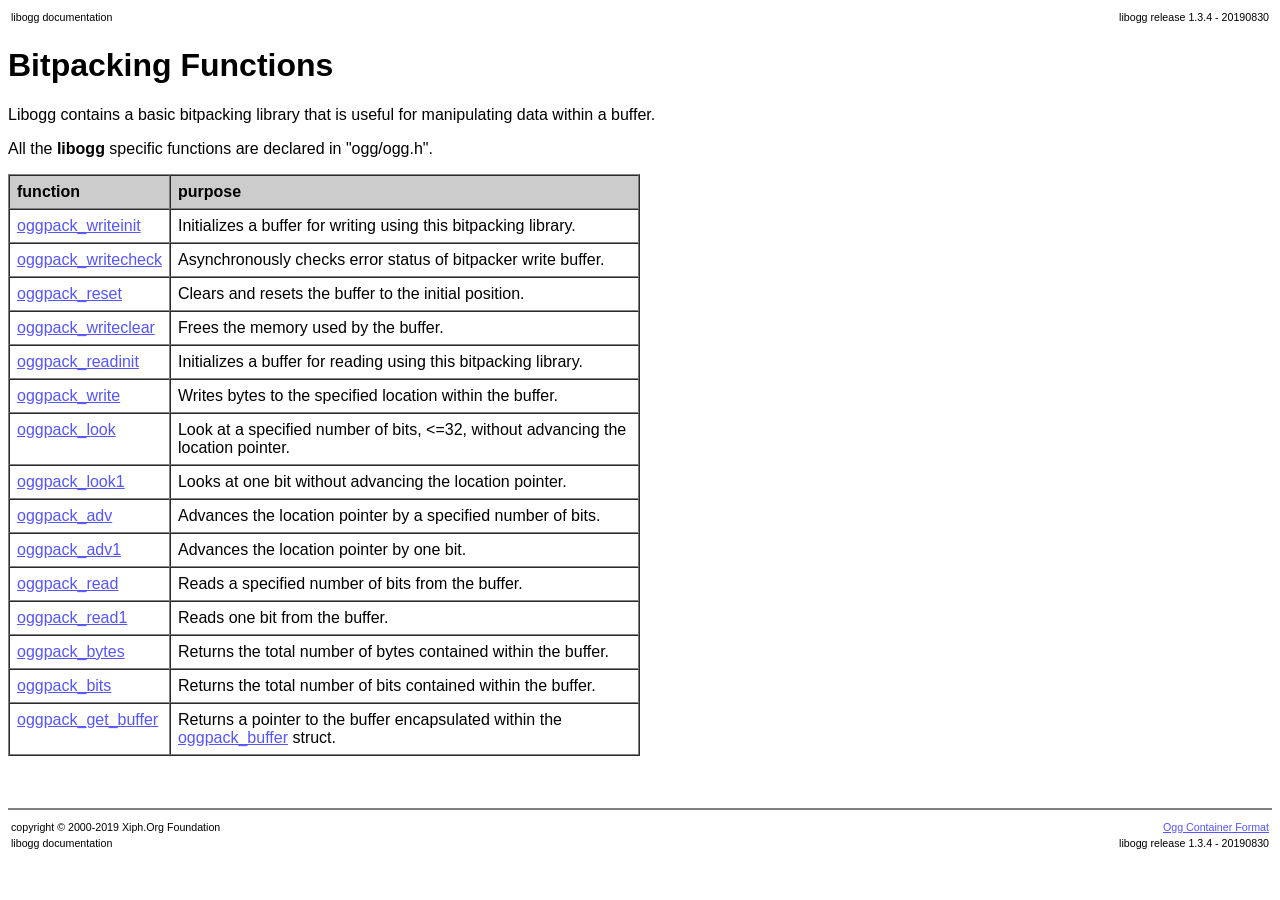
<file: agora_rtc_sdk/example/third-party/opusfile_parser/src/ogg/doc/libogg/bitpacking.html>
<html>

<head>
<title>libogg - Bitpacking Functions</title>
<link rel=stylesheet href="style.css" type="text/css">
</head>

<body bgcolor=white text=black link="#5555ff" alink="#5555ff" vlink="#5555ff">
<table border=0 width=100%>
<tr>
<td><p class=tiny>libogg documentation</p></td>
<td align=right><p class=tiny>libogg release 1.3.4 - 20190830</p></td>
</tr>
</table>

<h1>Bitpacking Functions</h1>
<p>Libogg contains a basic bitpacking library that is useful for manipulating data within a buffer.
<p>
All the <b>libogg</b> specific functions are declared in "ogg/ogg.h".
<p>

<table border=1 color=black width=50% cellspacing=0 cellpadding=7>
<tr bgcolor=#cccccc>
	<td><b>function</b></td>
	<td><b>purpose</b></td>
</tr>
<tr valign=top>
<td><a href="oggpack_writeinit.html">oggpack_writeinit</a></td>
	<td>Initializes a buffer for writing using this bitpacking library.</td>
</tr>
<tr valign=top>
<td><a href="oggpack_writecheck.html">oggpack_writecheck</a></td>
	<td>Asynchronously checks error status of bitpacker write buffer.</td>
</tr>
<tr valign=top>
<td><a href="oggpack_reset.html">oggpack_reset</a></td>
	<td>Clears and resets the buffer to the initial position.</td>
</tr>
<tr valign=top>
<td><a href="oggpack_writeclear.html">oggpack_writeclear</a></td>
	<td>Frees the memory used by the buffer.</td>
</tr>
<tr valign=top>
<td><a href="oggpack_readinit.html">oggpack_readinit</a></td>
	<td>Initializes a buffer for reading using this bitpacking library.</td>
</tr>
<tr valign=top>
<td><a href="oggpack_write.html">oggpack_write</a></td>
	<td>Writes bytes to the specified location within the buffer.</td>
</tr>
<tr valign=top>
<td><a href="oggpack_look.html">oggpack_look</a></td>
	<td>Look at a specified number of bits, <=32, without advancing the location pointer.</td>
</tr>
<tr valign=top>
<td><a href="oggpack_look1.html">oggpack_look1</a></td>
	<td>Looks at one bit without advancing the location pointer.</td>
</tr>
<tr valign=top>
<td><a href="oggpack_adv.html">oggpack_adv</a></td>
	<td>Advances the location pointer by a specified number of bits.</td>
</tr>
<tr valign=top>
<td><a href="oggpack_adv1.html">oggpack_adv1</a></td>
	<td>Advances the location pointer by one bit.</td>
</tr>
<tr valign=top>
<td><a href="oggpack_read.html">oggpack_read</a></td>
	<td>Reads a specified number of bits from the buffer.</td>
</tr>
<tr valign=top>
<td><a href="oggpack_read1.html">oggpack_read1</a></td>
	<td>Reads one bit from the buffer.</td>
</tr>
<tr valign=top>
<td><a href="oggpack_bytes.html">oggpack_bytes</a></td>
	<td>Returns the total number of bytes contained within the buffer.</td>
</tr>
<tr valign=top>
<td><a href="oggpack_bits.html">oggpack_bits</a></td>
	<td>Returns the total number of bits contained within the buffer.</td>
</tr>
<tr valign=top>
<td><a href="oggpack_get_buffer.html">oggpack_get_buffer</a></td>
	<td>Returns a pointer to the buffer encapsulated within the <a href="oggpack_buffer.html">oggpack_buffer</a> struct.</td>
</tr>
</table>

<br><br>
<hr noshade>
<table border=0 width=100%>
<tr valign=top>
<td><p class=tiny>copyright &copy; 2000-2019 Xiph.Org Foundation</p></td>
<td align=right><p class=tiny><a href="http://www.xiph.org/ogg/">Ogg Container Format</a></p></td>
</tr><tr>
<td><p class=tiny>libogg documentation</p></td>
<td align=right><p class=tiny>libogg release 1.3.4 - 20190830</p></td>
</tr>
</table>

</body>

</html>
</file>
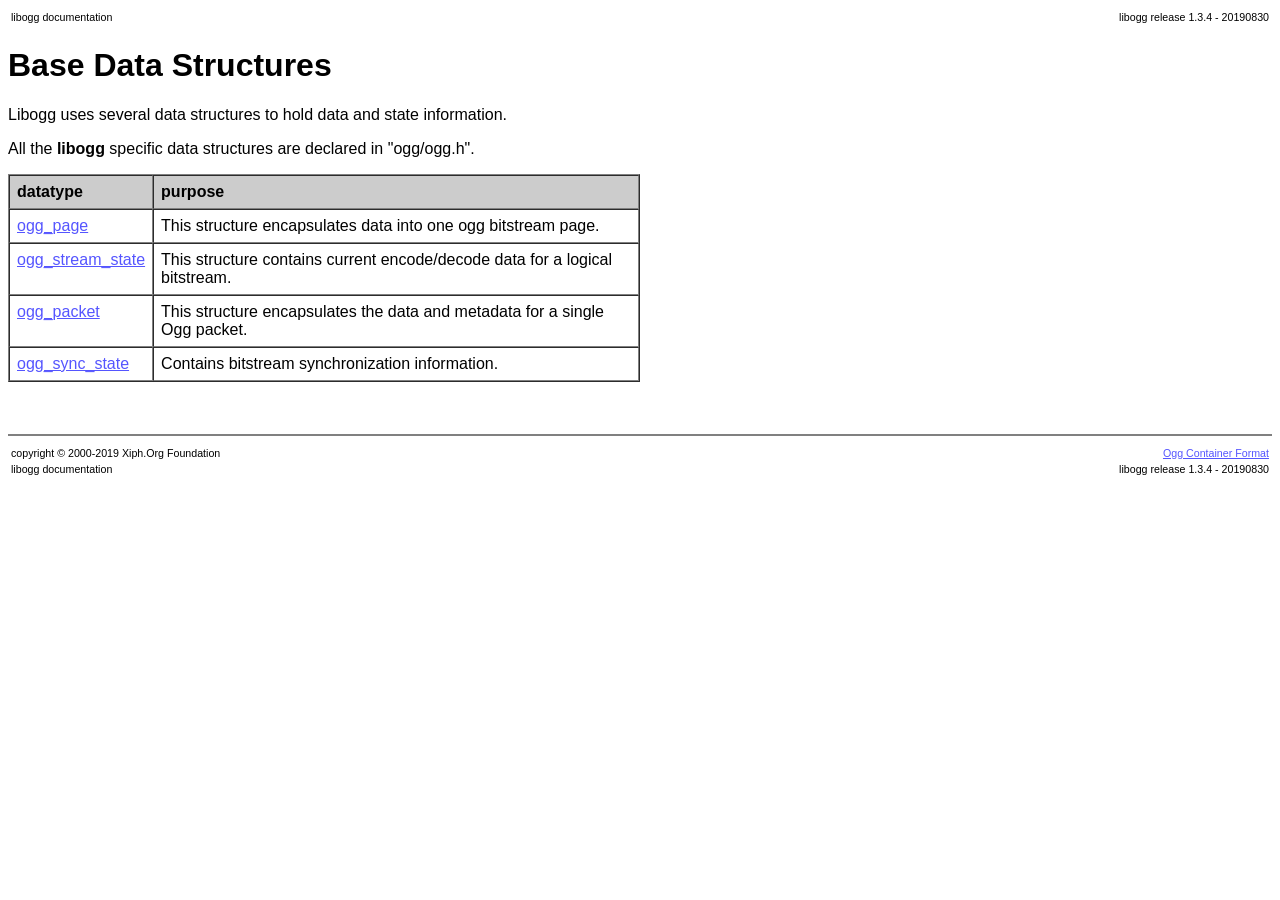
<file: agora_rtc_sdk/example/third-party/opusfile_parser/src/ogg/doc/libogg/datastructures.html>
<html>

<head>
<title>libogg - Base Data Structures</title>
<link rel=stylesheet href="style.css" type="text/css">
</head>

<body bgcolor=white text=black link="#5555ff" alink="#5555ff" vlink="#5555ff">
<table border=0 width=100%>
<tr>
<td><p class=tiny>libogg documentation</p></td>
<td align=right><p class=tiny>libogg release 1.3.4 - 20190830</p></td>
</tr>
</table>

<h1>Base Data Structures</h1>
<p>Libogg uses several data structures to hold data and state information.
<p>
All the <b>libogg</b> specific data structures are declared in "ogg/ogg.h".
<p>

<table border=1 color=black width=50% cellspacing=0 cellpadding=7>
<tr bgcolor=#cccccc>
	<td><b>datatype</b></td>
	<td><b>purpose</b></td>
</tr>
<tr valign=top>
<td><a href="ogg_page.html">ogg_page</a></td>
	<td>This structure encapsulates data into one ogg bitstream page.</td>
</tr>
<tr valign=top>
<td><a href="ogg_stream_state.html">ogg_stream_state</a></td>
	<td>This structure contains current encode/decode data for a logical bitstream.</td>
</tr>
<tr valign=top>
<td><a href="ogg_packet.html">ogg_packet</a></td>
	<td>This structure encapsulates the data and metadata for a single Ogg packet.</td>
</tr>
<tr valign=top>
<td><a href="ogg_sync_state.html">ogg_sync_state</a></td>
	<td>Contains bitstream synchronization information.</td>
</tr>
</table>

<br><br>
<hr noshade>
<table border=0 width=100%>
<tr valign=top>
<td><p class=tiny>copyright &copy; 2000-2019 Xiph.Org Foundation</p></td>
<td align=right><p class=tiny><a href="http://www.xiph.org/ogg/">Ogg Container Format</a></p></td>
</tr><tr>
<td><p class=tiny>libogg documentation</p></td>
<td align=right><p class=tiny>libogg release 1.3.4 - 20190830</p></td>
</tr>
</table>

</body>

</html>
</file>
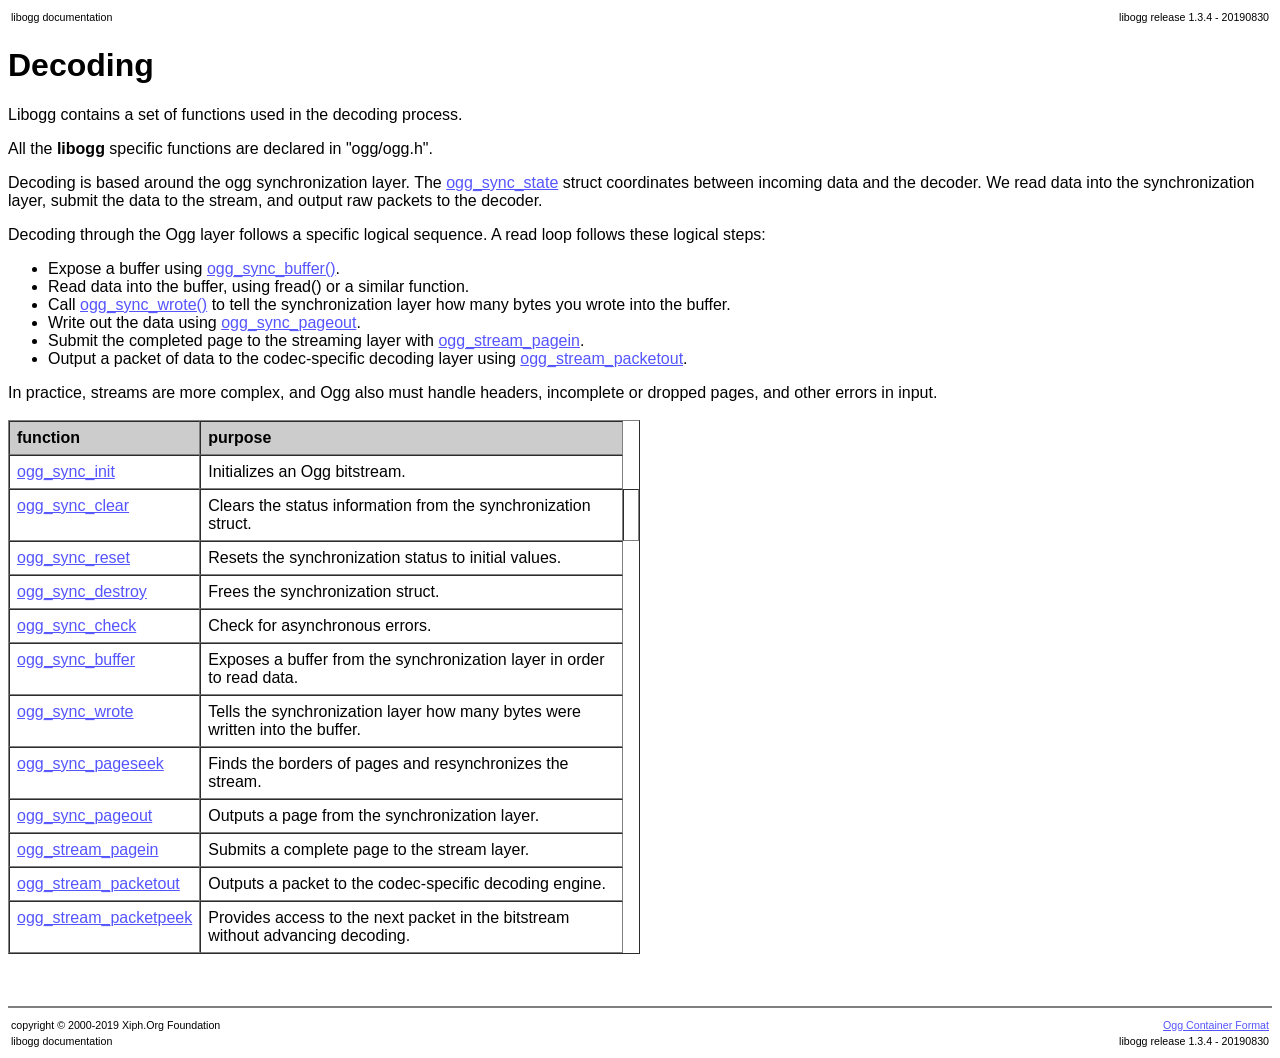
<file: agora_rtc_sdk/example/third-party/opusfile_parser/src/ogg/doc/libogg/decoding.html>
<html>

<head>
<title>libogg - Decoding</title>
<link rel=stylesheet href="style.css" type="text/css">
</head>

<body bgcolor=white text=black link="#5555ff" alink="#5555ff" vlink="#5555ff">
<table border=0 width=100%>
<tr>
<td><p class=tiny>libogg documentation</p></td>
<td align=right><p class=tiny>libogg release 1.3.4 - 20190830</p></td>
</tr>
</table>

<h1>Decoding</h1>
<p>Libogg contains a set of functions used in the decoding process.
<p>
All the <b>libogg</b> specific functions are declared in "ogg/ogg.h".
<p>
<p>Decoding is based around the ogg synchronization layer.  The <a href="ogg_sync_state.html">ogg_sync_state</a> struct coordinates between incoming data and the decoder.  We read data into the synchronization layer, submit the data to the stream, and output raw packets to the decoder.
<p>Decoding through the Ogg layer follows a specific logical sequence.  A read loop follows these logical steps:
<ul>
<li>Expose a buffer using <a href="ogg_sync_buffer.html">ogg_sync_buffer()</a>.
<li>Read data into the buffer, using fread() or a similar function.
<li>Call <a href="ogg_sync_wrote.html">ogg_sync_wrote()</a> to tell the synchronization layer how many bytes you wrote into the buffer.
<li>Write out the data using <a href="ogg_sync_pageout.html">ogg_sync_pageout</a>.
<li>Submit the completed page to the streaming layer with <a href="ogg_stream_pagein.html">ogg_stream_pagein</a>.
<li>Output a packet of data to the codec-specific decoding layer using <a href="ogg_stream_packetout.html">ogg_stream_packetout</a>.
</ul>
<p>In practice, streams are more complex, and Ogg also must handle headers, incomplete or dropped pages, and other errors in input.
<br><br>

<table border=1 color=black width=50% cellspacing=0 cellpadding=7>
<tr bgcolor=#cccccc>
	<td><b>function</b></td>
	<td><b>purpose</b></td>
</tr>
<tr valign=top>
<td><a href="ogg_sync_init.html">ogg_sync_init</a></td>
	<td>Initializes an Ogg bitstream.</td>
</tr>
<tr valign=top>
<td><a href="ogg_sync_clear.html">ogg_sync_clear</a></td>
	<td>Clears the status information from the synchronization struct.<td>
</tr>
<tr valign=top>
<td><a href="ogg_sync_reset.html">ogg_sync_reset</a></td>
	<td>Resets the synchronization status to initial values.</td>
</tr>
<tr valign=top>
<td><a href="ogg_sync_destroy.html">ogg_sync_destroy</a></td>
	<td>Frees the synchronization struct.</td>
</tr>
<tr valign=top>
<td><a href="ogg_sync_check.html">ogg_sync_check</a></td>
	<td>Check for asynchronous errors.</td>
</tr>
<tr valign=top>
<td><a href="ogg_sync_buffer.html">ogg_sync_buffer</a></td>
	<td>Exposes a buffer from the synchronization layer in order to read data.</td>
</tr>
<tr valign=top>
<td><a href="ogg_sync_wrote.html">ogg_sync_wrote</a></td>
	<td>Tells the synchronization layer how many bytes were written into the buffer.</td>
</tr>
<tr valign=top>
<td><a href="ogg_sync_pageseek.html">ogg_sync_pageseek</a></td>
	<td>Finds the borders of pages and resynchronizes the stream.</td>
</tr>
<tr valign=top>
<td><a href="ogg_sync_pageout.html">ogg_sync_pageout</a></td>
	<td>Outputs a page from the synchronization layer.</td>
</tr>
<tr valign=top>
<td><a href="ogg_stream_pagein.html">ogg_stream_pagein</a></td>
	<td>Submits a complete page to the stream layer.</td>
</tr>
<tr valign=top>
<td><a href="ogg_stream_packetout.html">ogg_stream_packetout</a></td>
	<td>Outputs a packet to the codec-specific decoding engine.</td>
</tr>
<tr valign=top>
<td><a href="ogg_stream_packetpeek.html">ogg_stream_packetpeek</a></td>
	<td>Provides access to the next packet in the bitstream without
advancing decoding.</td>
</tr>
</table>

<br><br>
<hr noshade>
<table border=0 width=100%>
<tr valign=top>
<td><p class=tiny>copyright &copy; 2000-2019 Xiph.Org Foundation</p></td>
<td align=right><p class=tiny><a href="http://www.xiph.org/ogg/">Ogg Container Format</a></p></td>
</tr><tr>
<td><p class=tiny>libogg documentation</p></td>
<td align=right><p class=tiny>libogg release 1.3.4 - 20190830</p></td>
</tr>
</table>

</body>

</html>
</file>
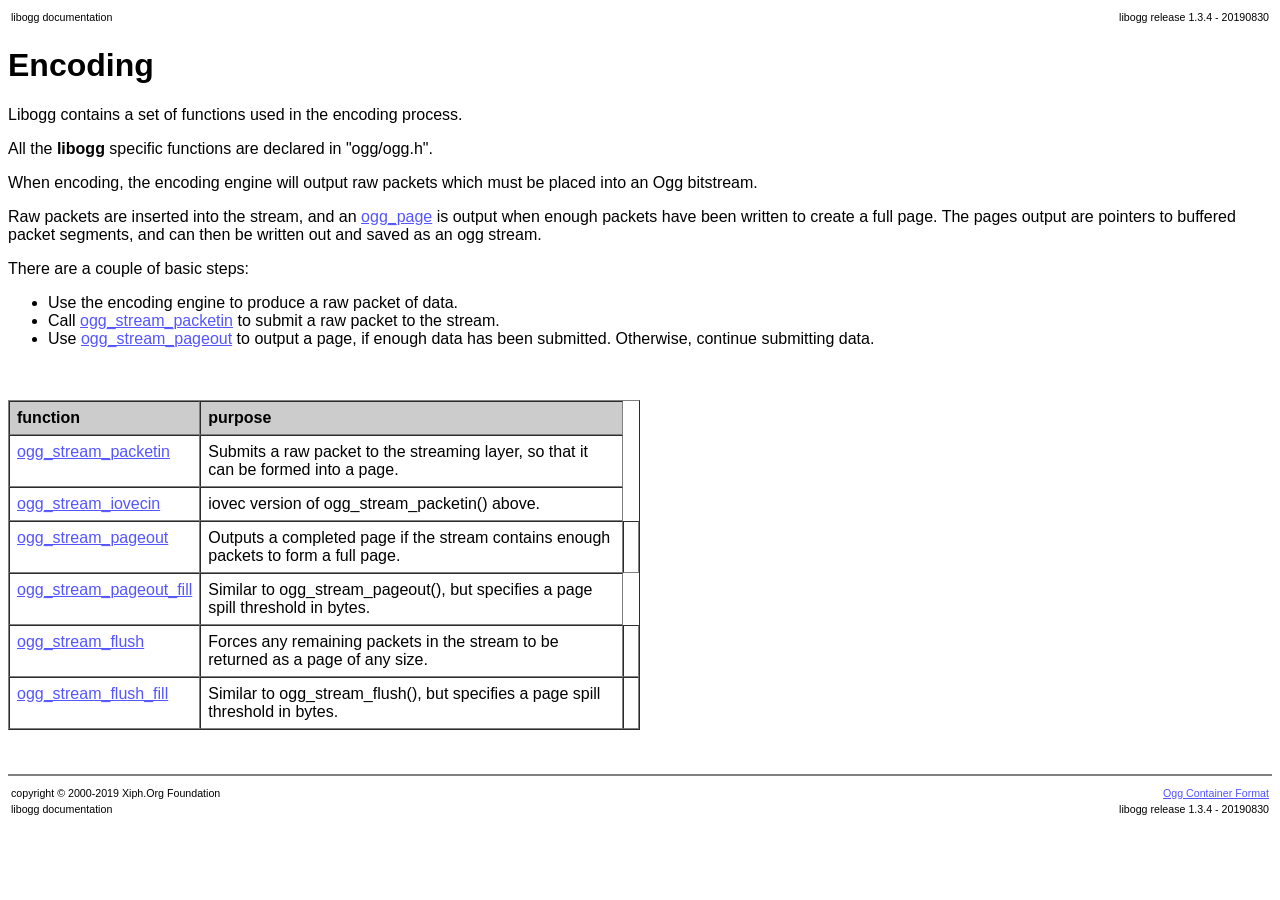
<file: agora_rtc_sdk/example/third-party/opusfile_parser/src/ogg/doc/libogg/encoding.html>
<html>

<head>
<title>libogg - Encoding</title>
<link rel=stylesheet href="style.css" type="text/css">
</head>

<body bgcolor=white text=black link="#5555ff" alink="#5555ff" vlink="#5555ff">
<table border=0 width=100%>
<tr>
<td><p class=tiny>libogg documentation</p></td>
<td align=right><p class=tiny>libogg release 1.3.4 - 20190830</p></td>
</tr>
</table>

<h1>Encoding</h1>
<p>Libogg contains a set of functions used in the encoding process.
<p>
All the <b>libogg</b> specific functions are declared in "ogg/ogg.h".
<p>
<p>When encoding, the encoding engine will output raw packets which must be placed into an Ogg bitstream.
<p>Raw packets are inserted into the stream, and an <a href="ogg_page.html">ogg_page</a> is output when enough packets have been written to create a full page.  The pages output are pointers to buffered packet segments, and can then be written out and saved as an ogg stream.
<p>There are a couple of basic steps:
<ul>
<li>Use the encoding engine to produce a raw packet of data.
<li>Call <a href="ogg_stream_packetin.html">ogg_stream_packetin</a> to submit a raw packet to the stream.
<li>Use <a href="ogg_stream_pageout.html">ogg_stream_pageout</a> to output a page, if enough data has been submitted.  Otherwise, continue submitting data.
</ul>
<br><br>

<table border=1 color=black width=50% cellspacing=0 cellpadding=7>
<tr bgcolor=#cccccc>
	<td><b>function</b></td>
	<td><b>purpose</b></td>
</tr>
<tr valign=top>
<td><a href="ogg_stream_packetin.html">ogg_stream_packetin</a></td>
	<td>Submits a raw packet to the streaming layer, so that it can be formed into a page.</td>
</tr>
<tr valign=top>
<td><a href="ogg_stream_iovecin.html">ogg_stream_iovecin</a></td>
	<td>iovec version of ogg_stream_packetin() above.</td>
</tr>
<tr valign=top>
<td><a href="ogg_stream_pageout.html">ogg_stream_pageout</a></td>
	<td>Outputs a completed page if the stream contains enough packets to form a full page.<td>
</tr>
<tr valign=top>
<td><a href="ogg_stream_pageout_fill.html">ogg_stream_pageout_fill</a></td>
	<td>Similar to ogg_stream_pageout(), but specifies a page spill threshold in bytes.
</tr>
<tr valign=top>
<td><a href="ogg_stream_flush.html">ogg_stream_flush</a></td>
	<td>Forces any remaining packets in the stream to be returned as a page of any size.<td>
</tr>
<tr valign=top>
<td><a href="ogg_stream_flush_fill.html">ogg_stream_flush_fill</a></td>
	<td>Similar to ogg_stream_flush(), but specifies a page spill threshold in bytes.<td>
</tr>
</table>

<br><br>
<hr noshade>
<table border=0 width=100%>
<tr valign=top>
<td><p class=tiny>copyright &copy; 2000-2019 Xiph.Org Foundation</p></td>
<td align=right><p class=tiny><a href="http://www.xiph.org/ogg/">Ogg Container Format</a></p></td>
</tr><tr>
<td><p class=tiny>libogg documentation</p></td>
<td align=right><p class=tiny>libogg release 1.3.4 - 20190830</p></td>
</tr>
</table>

</body>

</html>
</file>
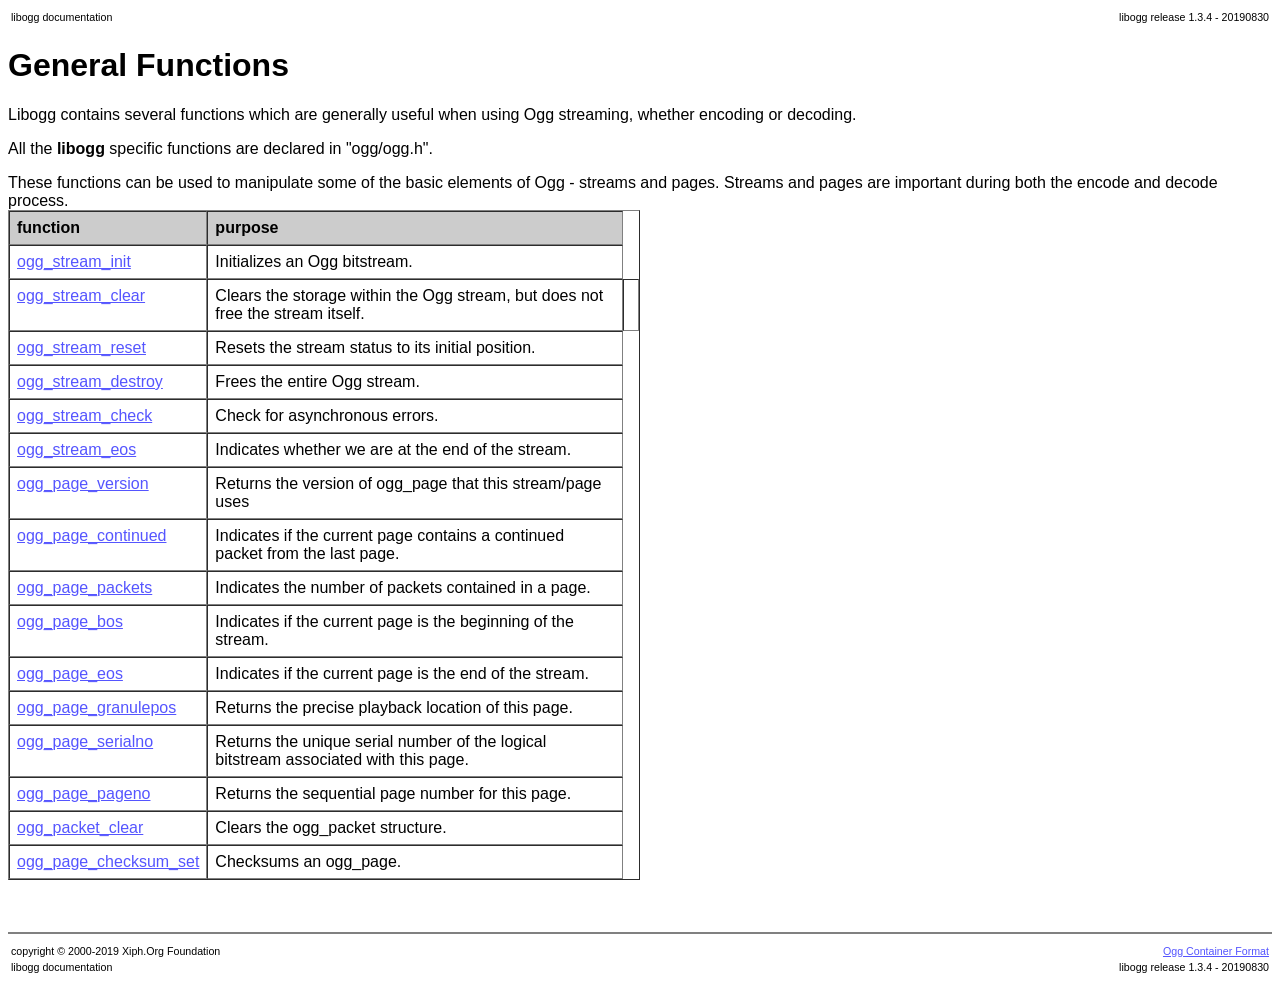
<file: agora_rtc_sdk/example/third-party/opusfile_parser/src/ogg/doc/libogg/general.html>
<html>

<head>
<title>libogg - General Functions</title>
<link rel=stylesheet href="style.css" type="text/css">
</head>

<body bgcolor=white text=black link="#5555ff" alink="#5555ff" vlink="#5555ff">
<table border=0 width=100%>
<tr>
<td><p class=tiny>libogg documentation</p></td>
<td align=right><p class=tiny>libogg release 1.3.4 - 20190830</p></td>
</tr>
</table>

<h1>General Functions</h1>
<p>Libogg contains several functions which are generally useful when using Ogg streaming, whether encoding or decoding.
<p>
All the <b>libogg</b> specific functions are declared in "ogg/ogg.h".
<p>
<p>These functions can be used to manipulate some of the basic elements of Ogg - streams and pages.  Streams and pages are important during both the encode and decode process.
<br>

<table border=1 color=black width=50% cellspacing=0 cellpadding=7>
<tr bgcolor=#cccccc>
	<td><b>function</b></td>
	<td><b>purpose</b></td>
</tr>
<tr valign=top>
<td><a href="ogg_stream_init.html">ogg_stream_init</a></td>
	<td>Initializes an Ogg bitstream.</td>
</tr>
<tr valign=top>
<td><a href="ogg_stream_clear.html">ogg_stream_clear</a></td>
	<td>Clears the storage within the Ogg stream, but does not free the stream itself.<td>
</tr>
<tr valign=top>
<td><a href="ogg_stream_reset.html">ogg_stream_reset</a></td>
	<td>Resets the stream status to its initial position.</td>
</tr>
<tr valign=top>
<td><a href="ogg_stream_destroy.html">ogg_stream_destroy</a></td>
	<td>Frees the entire Ogg stream.</td>
</tr>
<tr valign=top>
<td><a href="ogg_stream_check.html">ogg_stream_check</a></td>
	<td>Check for asynchronous errors.</td>
</tr>
<tr valign=top>
<td><a href="ogg_stream_eos.html">ogg_stream_eos</a></td>
	<td>Indicates whether we are at the end of the stream.</td>
</tr>
<tr valign=top>
<td><a href="ogg_page_version.html">ogg_page_version</a></td>
	<td>Returns the version of ogg_page that this stream/page uses</td>
</tr>
<tr valign=top>
<td><a href="ogg_page_continued.html">ogg_page_continued</a></td>
	<td>Indicates if the current page contains a continued packet from the last page.</td>
</tr>
<tr valign=top>
<td><a href="ogg_page_packets.html">ogg_page_packets</a></td>
        <td>Indicates the number of packets contained in a page.</td>
</tr>
<tr valign=top>
<td><a href="ogg_page_bos.html">ogg_page_bos</a></td>
	<td>Indicates if the current page is the beginning of the stream.</td>
</tr>
<tr valign=top>
<td><a href="ogg_page_eos.html">ogg_page_eos</a></td>
	<td>Indicates if the current page is the end of the stream.</td>
</tr>
<tr valign=top>
<td><a href="ogg_page_granulepos.html">ogg_page_granulepos</a></td>
	<td>Returns the precise playback location of this page.</td>
</tr>
<tr valign=top>
<td><a href="ogg_page_serialno.html">ogg_page_serialno</a></td>
	<td>Returns the unique serial number of the logical bitstream associated with this page.</td>
</tr>
<tr valign=top>
<td><a href="ogg_page_pageno.html">ogg_page_pageno</a></td>
	<td>Returns the sequential page number for this page.</td>
</tr>
<tr valign=top>
<td><a href="ogg_packet_clear.html">ogg_packet_clear</a></td>
        <td>Clears the ogg_packet structure.</td>
</tr>
<tr valign=top>
<td><a href="ogg_page_checksum_set.html">ogg_page_checksum_set</a></td>
        <td>Checksums an ogg_page.</td>
</tr>
</table>

<br><br>
<hr noshade>
<table border=0 width=100%>
<tr valign=top>
<td><p class=tiny>copyright &copy; 2000-2019 Xiph.Org Foundation</p></td>
<td align=right><p class=tiny><a href="http://www.xiph.org/ogg/">Ogg Container Format</a></p></td>
</tr><tr>
<td><p class=tiny>libogg documentation</p></td>
<td align=right><p class=tiny>libogg release 1.3.4 - 20190830</p></td>
</tr>
</table>

</body>

</html>
</file>
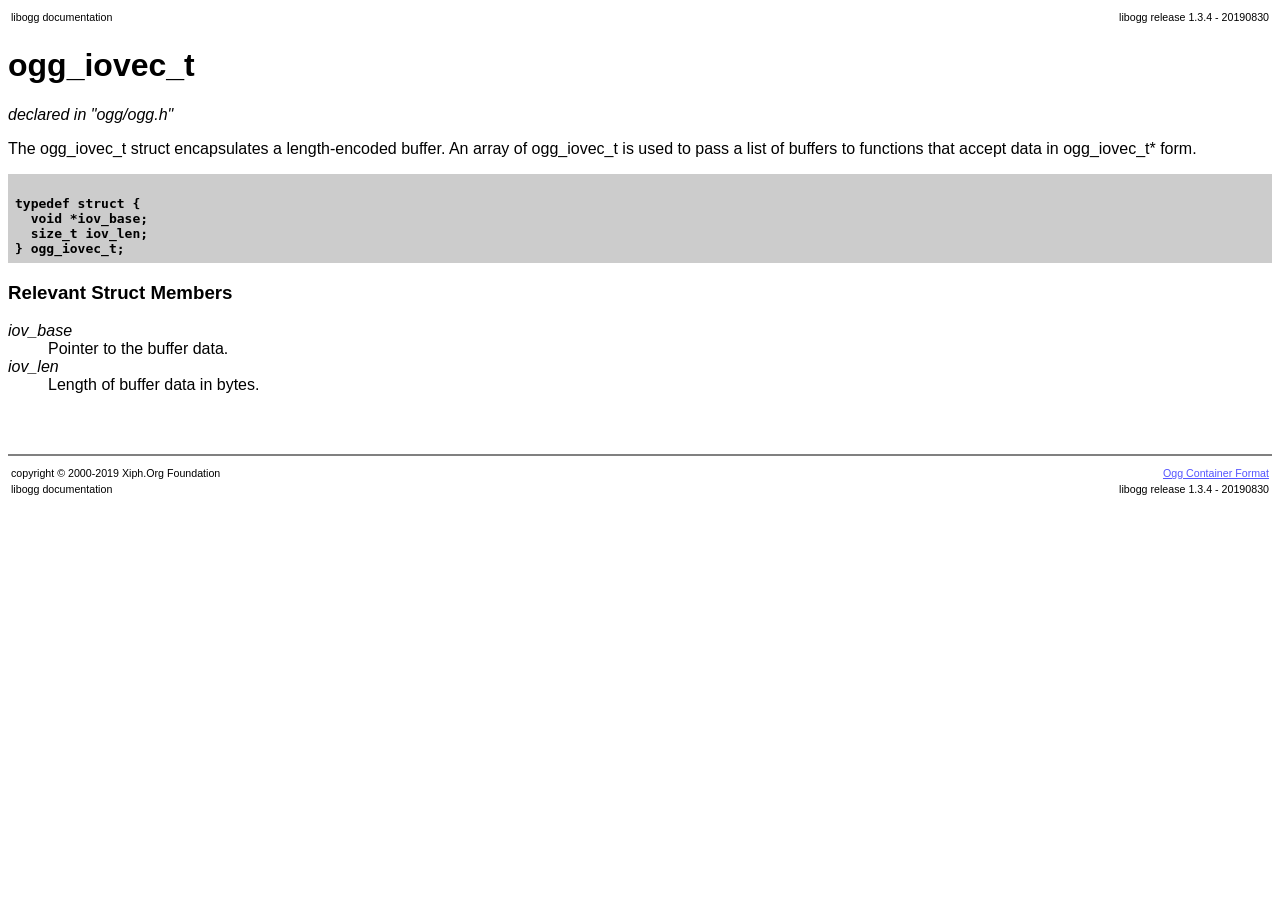
<file: agora_rtc_sdk/example/third-party/opusfile_parser/src/ogg/doc/libogg/ogg_iovec_t.html>
<html>

<head>
<title>libogg - datatype - ogg_iovec_t</title>
<link rel=stylesheet href="style.css" type="text/css">
</head>

<body bgcolor=white text=black link="#5555ff" alink="#5555ff" vlink="#5555ff">
<table border=0 width=100%>
<tr>
<td><p class=tiny>libogg documentation</p></td>
<td align=right><p class=tiny>libogg release 1.3.4 - 20190830</p></td>
</tr>
</table>

<h1>ogg_iovec_t</h1>

<p><i>declared in "ogg/ogg.h"</i></p>

<p>
The ogg_iovec_t struct encapsulates a length-encoded buffer.  An array
of ogg_iovec_t is used to pass a list of buffers to functions that
accept data in ogg_iovec_t* form.
<p>

<table border=0 width=100% color=black cellspacing=0 cellpadding=7>
<tr bgcolor=#cccccc>
	<td>
<pre><b>
typedef struct {
  void *iov_base;
  size_t iov_len;
} ogg_iovec_t;
</b></pre>
	</td>
</tr>
</table>

<h3>Relevant Struct Members</h3>
<dl>
<dt><i>iov_base</i></dt>
<dd>Pointer to the buffer data.</dd>
<dt><i>iov_len</i></dt>
<dd>Length of buffer data in bytes.</dd>
</dl>


<br><br>
<hr noshade>
<table border=0 width=100%>
<tr valign=top>
<td><p class=tiny>copyright &copy; 2000-2019 Xiph.Org Foundation</p></td>
<td align=right><p class=tiny><a href="http://www.xiph.org/ogg/">Ogg Container Format</a></p></td>
</tr><tr>
<td><p class=tiny>libogg documentation</p></td>
<td align=right><p class=tiny>libogg release 1.3.4 - 20190830</p></td>
</tr>
</table>

</body>

</html>
</file>
<file: agora_rtc_sdk/example/third-party/opusfile_parser/src/ogg/doc/libogg/style.css>
BODY { font-family: Helvetica, sans-serif }
TD { font-family: Helvetica, sans-serif }
P { font-family: Helvetica, sans-serif }
H1 { font-family: Helvetica, sans-serif }
H2 { font-family: Helvetica, sans-serif }
H4 { font-family: Helvetica, sans-serif }
P.tiny { font-size: 8pt }
</file>
<file: agora_rtc_sdk/example/third-party/opusfile_parser/src/opus/doc/opus_in_isobmff.css>
/* Normal links */
.normal_link a:link
{
    color : yellow;
}
.normal_link a:visited
{
    color : green;
}

/* Boxes */
.pre
{
	white-space: pre;           /* CSS 2.0 */
	white-space: pre-wrap;      /* CSS 2.1 */
	white-space: -pre-wrap;     /* Opera 4-6 */
	white-space: -o-pre-wrap;   /* Opera 7 */
	white-space: -moz-pre-wrap; /* Mozilla */
	white-space: -hp-pre-wrap;  /* HP Printers */
	word-wrap  : break-word;    /* IE 5+ */
}

.title_box
{
    width            : 470px;
    height           : 70px;
    margin           : 2px 50px 2px 2px;
    padding          : 10px;
    border           : 1px solid black;
    background-color : #666666;
    white-space      : pre;
    float            : left;
    text-align       : center;
    color            : #C0C0C0;
    font-size        : 50pt;
    font-style       : italic;
}

.subindex_box
{
    margin           : 5px;
    padding          : 14px 22px;
    border           : 1px solid black;
    background-color : #778877;
    float            : left;
    text-align       : center;
    color            : #115555;
    font-size        : 32pt;
}

.frame_box
{
    margin           : 10px;
    padding          : 10px;
    border           : 0px;
    background-color : #084040;
    text-align       : left;
    color            : #C0C0C0;
    font-family      : monospace;
}
</file>
